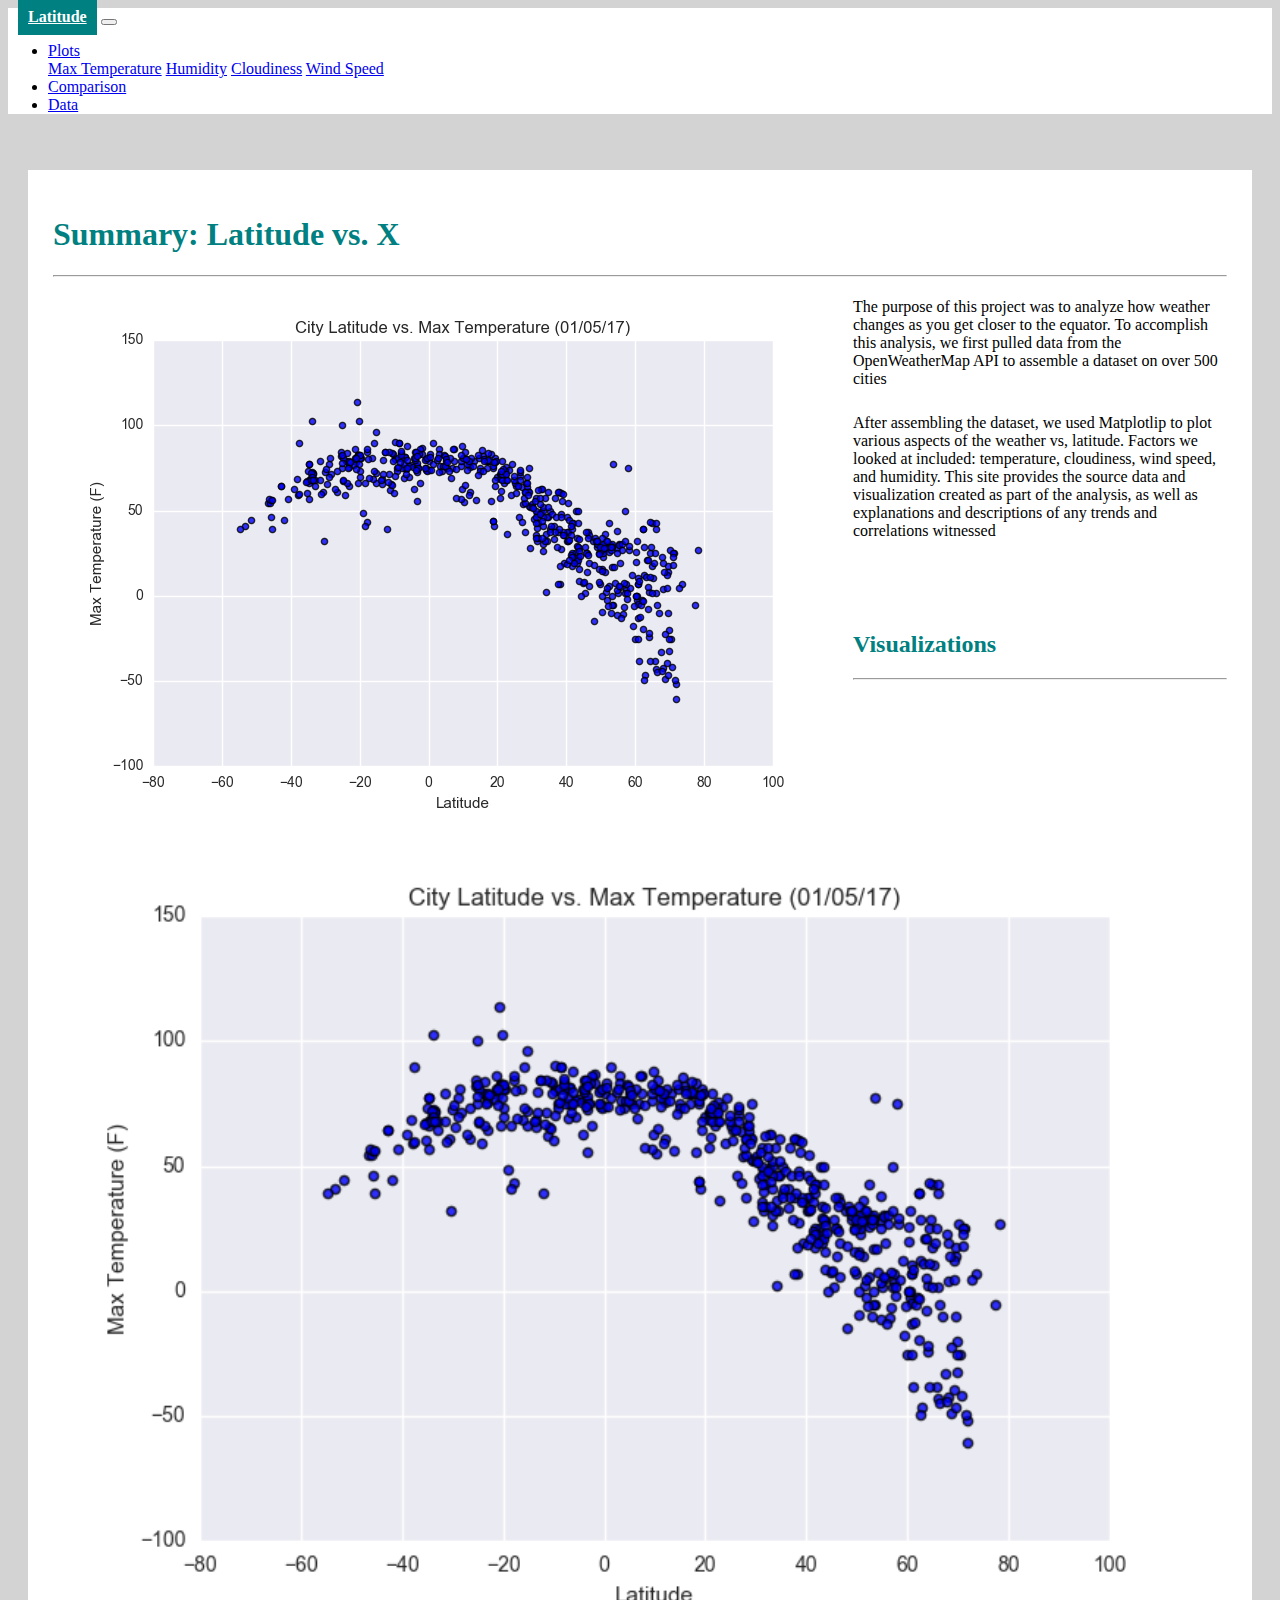
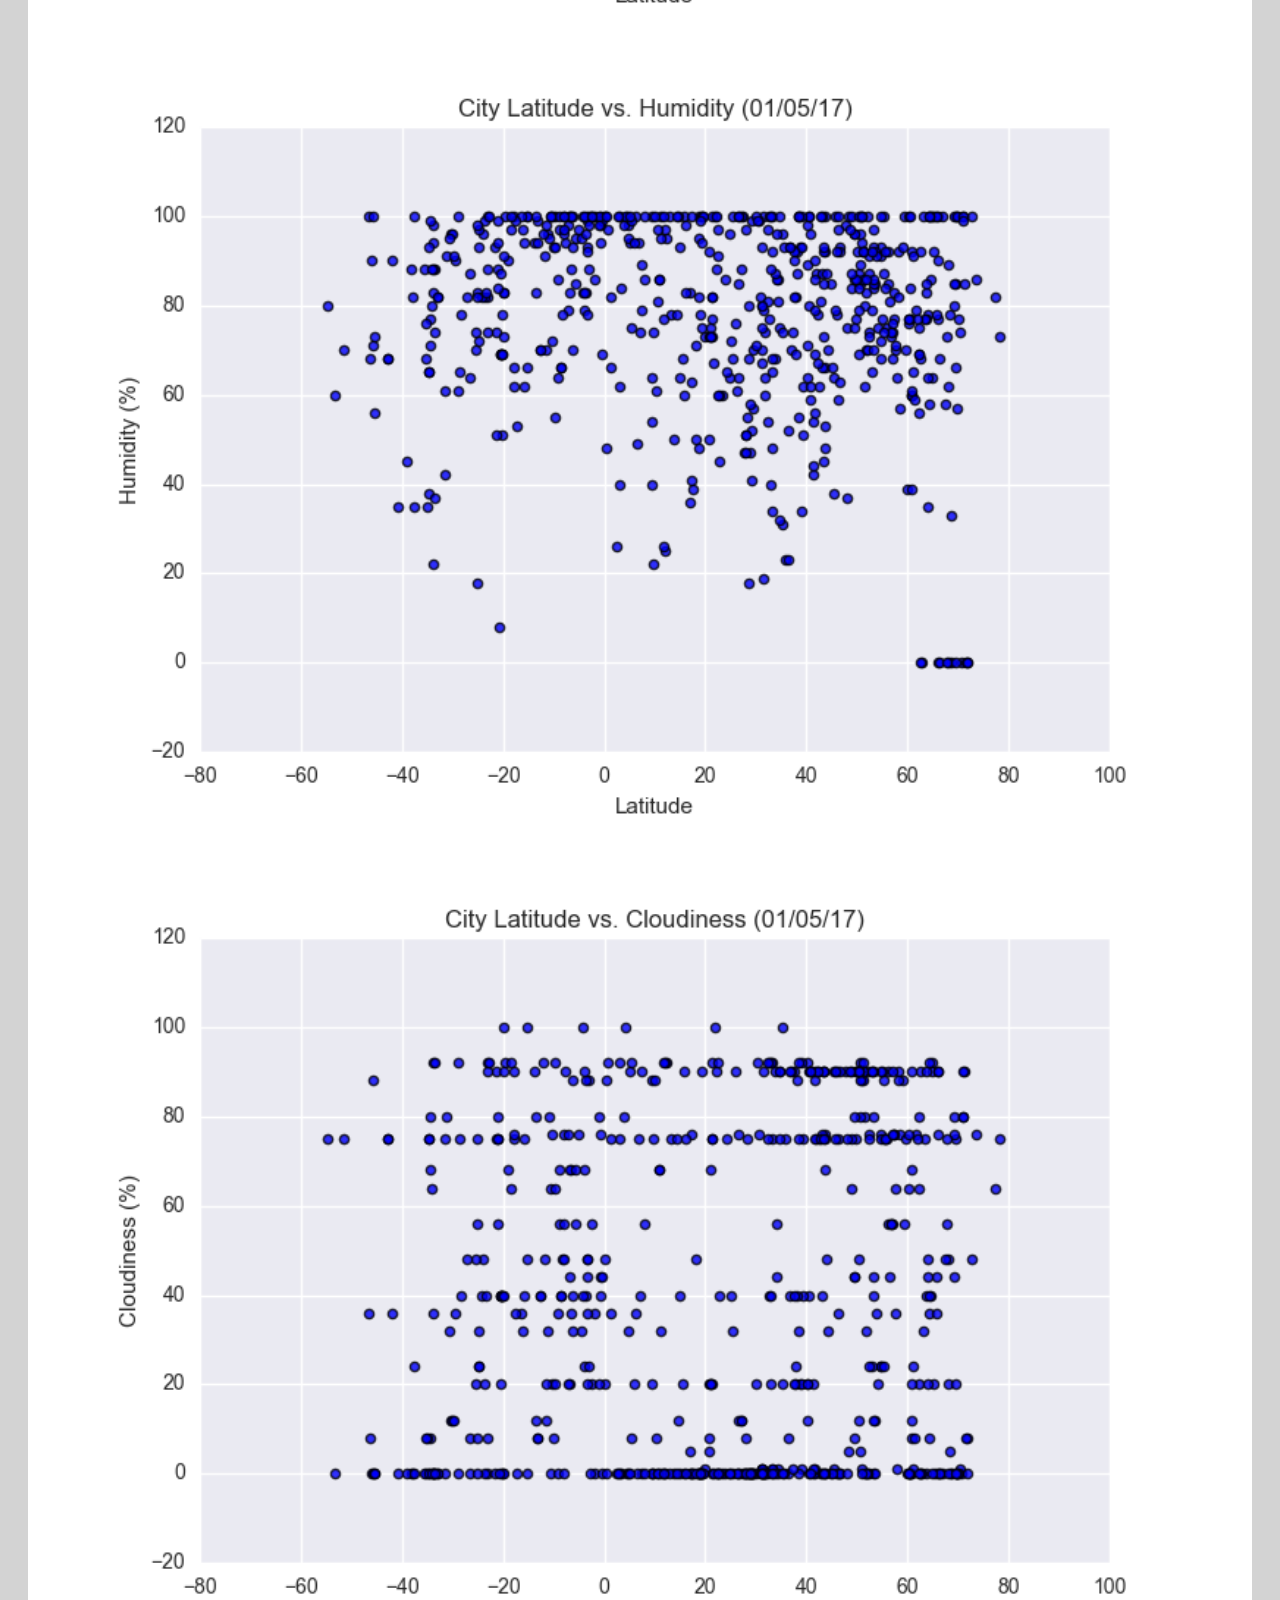
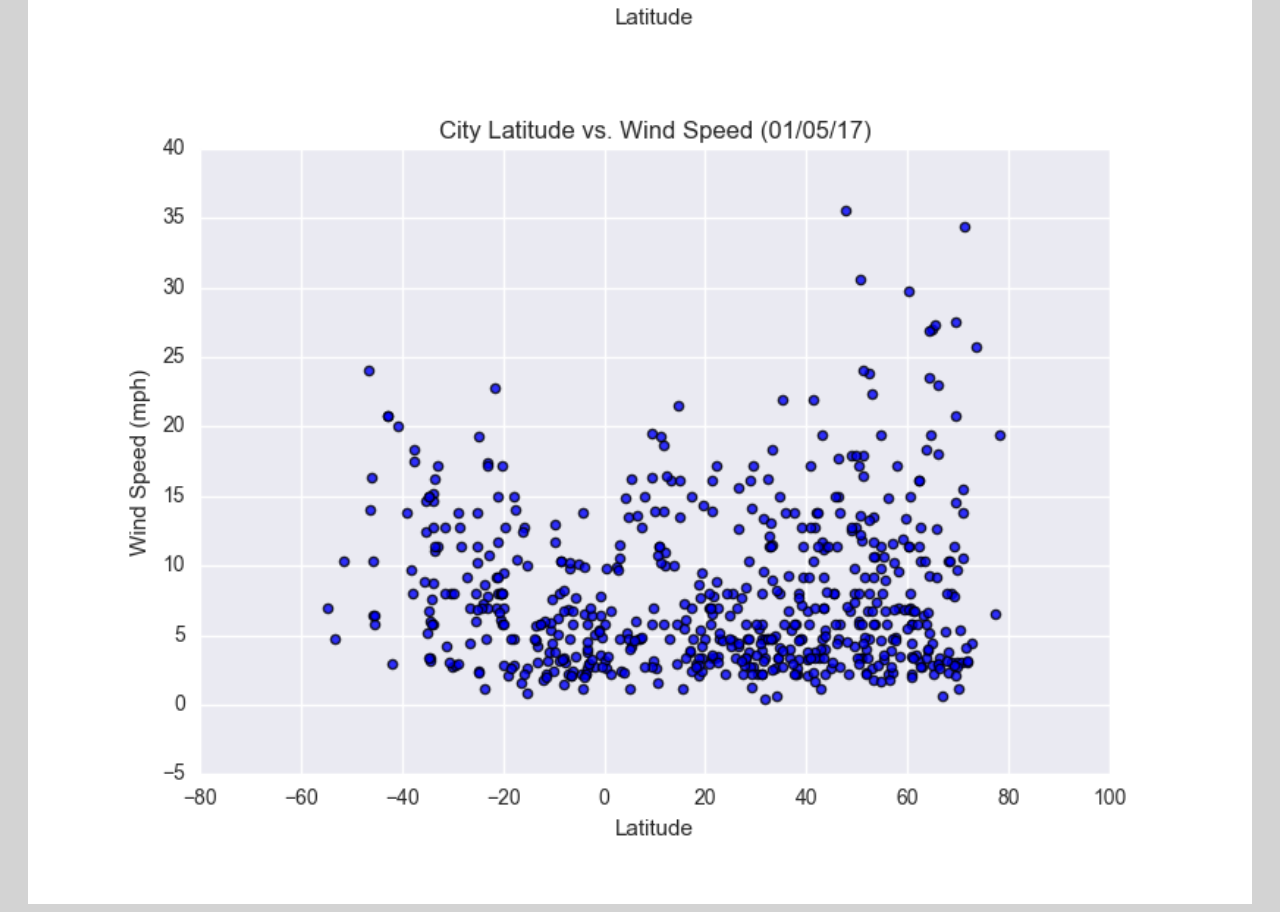
<file: index.html>
<!DOCTYPE html>
<html lang="en">

<head>
  <meta charset="UTF-8">
  <meta name="viewport" content="width=device-width, initial-scale=1.0">
  <link rel="stylesheet" href="https://stackpath.bootstrapcdn.com/bootstrap/4.5.0/css/bootstrap.min.css"
    integrity="sha384-9aIt2nRpC12Uk9gS9baDl411NQApFmC26EwAOH8WgZl5MYYxFfc+NcPb1dKGj7Sk" crossorigin="anonymous">
  <link rel="stylesheet" href="WebVisualizations/style.css">

  <title>Web Design Challenge</title>
</head>

<body>
  <!-- Navigation -->
  <!-- Information on Navbar from getbootstrap -->
  <nav class="navbar navbar-expand-lg navbar-light">
    <a class="navbar-brand" href="index.html">Latitude</a>
    <button class="navbar-toggler" type="button" data-toggle="collapse" data-target="#navbarNavDropdown"
      aria-controls="navbarNavDropdown" aria-expanded="false" aria-label="Toggle navigation">
      <span class="navbar-toggler-icon"></span>
    </button>
    <div class="collapse navbar-collapse" id="navbarNavDropdown">
      <ul class="navbar-nav ml-auto">
        <li class="nav-item dropdown">
          <a class="nav-link dropdown-toggle" href="#" id="navbarDropdownMenuLink" role="button" data-toggle="dropdown"
            aria-haspopup="true" aria-expanded="false">
            Plots
          </a>
          <div class="dropdown-menu" aria-labelledby="navbarDropdownMenuLink">
            <a class="dropdown-item" href="WebVisualizations/temperature.html">Max Temperature</a>
            <a class="dropdown-item" href="WebVisualizations/humidity.html">Humidity</a>
            <a class="dropdown-item" href="WebVisualizations/cloudiness.html">Cloudiness</a>
            <a class="dropdown-item" href="WebVisualizations/windspeed.html">Wind Speed</a>
          </div>
        </li>
        <li class="nav-item">
          <a class="nav-link" href="WebVisualizations/comparison.html">Comparison</a>
        </li>
        <li class="nav-item">
          <a class="nav-link" href="WebVisualizations/data.html">Data</a>
        </li>
      </ul>
    </div>
  </nav>

  <!-- Summary Content -->
  <div class="container">
    <div class="row">
      <div class="col-sm-12 col-md-7">
        <div class="box">
          <h1>Summary: Latitude vs. X</h1>
          <hr>
          <div class="col-6">
            <img class="img-thumbnail" src="WebVisualizations/assets/images/Fig1.png" widht="40%"
              alt="Scatterplot of City Latitude VS Max Temperature">
          </div>
          <p>The purpose of this project was to analyze how weather changes as you get closer to the equator. To
            accomplish
            this analysis, we first pulled data from the OpenWeatherMap API to assemble a dataset on over 500 cities</p>
          <p>After assembling the dataset, we used Matplotlip to plot various aspects of the weather vs, latitude.
            Factors we
            looked at included: temperature, cloudiness, wind speed, and humidity. This site provides the source data
            and
            visualization created as part of the analysis, as well as explanations and descriptions of any trends and
            correlations witnessed</p>
        </div>
      </div>

      <!-- Visualizations -->
      <div class="col-md-5 col-sm-12">
        <div class=box>
          <h2>Visualizations</h1>
            <hr>
            <div class="row">
              <div class="col-3 col-md-6">
                <a href="WebVisualizations/temperature.html"><img src="WebVisualizations/assets/images/Fig1.png" width="100%"
                  alt="max temperature"></a>
            </div>

            <div class="col-4 col-md-6">
              <a href="WebVisualizations/humidity.html"><img src="WebVisualizations/assets/images/Fig2.png" width="100%"
                  alt="humidity"></a>
            </div>

            <div class="col-4 col-md-6">
              <a href="WebVisualizations/cloudiness.html"><img src="WebVisualizations/assets/images/Fig3.png" width="100%"
                  alt="cloudiness"></a>
            </div>

            <div class="col-4 col-md-6">
              <a href="WebVisualizations/windspeed.html"><img src="WebVisualizations/assets/images/Fig4.png" width="100%"
                  alt="wind speed"></a>
              </div>

            </div>
        </div>
      </div>

  <!-- Optional JavaScript -->
  <!-- jQuery first, then Popper.js, then Bootstrap JS -->
    <script src="https://code.jquery.com/jquery-3.5.1.slim.min.js"
        integrity="sha384-DfXdz2htPH0lsSSs5nCTpuj/zy4C+OGpamoFVy38MVBnE+IbbVYUew+OrCXaRkfj"
        crossorigin="anonymous"></script>
    <script src="https://cdn.jsdelivr.net/npm/popper.js@1.16.0/dist/umd/popper.min.js"
        integrity="sha384-Q6E9RHvbIyZFJoft+2mJbHaEWldlvI9IOYy5n3zV9zzTtmI3UksdQRVvoxMfooAo"
        crossorigin="anonymous"></script>
    <script src="https://stackpath.bootstrapcdn.com/bootstrap/4.5.0/js/bootstrap.min.js"
        integrity="sha384-OgVRvuATP1z7JjHLkuOU7Xw704+h835Lr+6QL9UvYjZE3Ipu6Tp75j7Bh/kR0JKI"
        crossorigin="anonymous"></script>
</body>

</html>
</file>
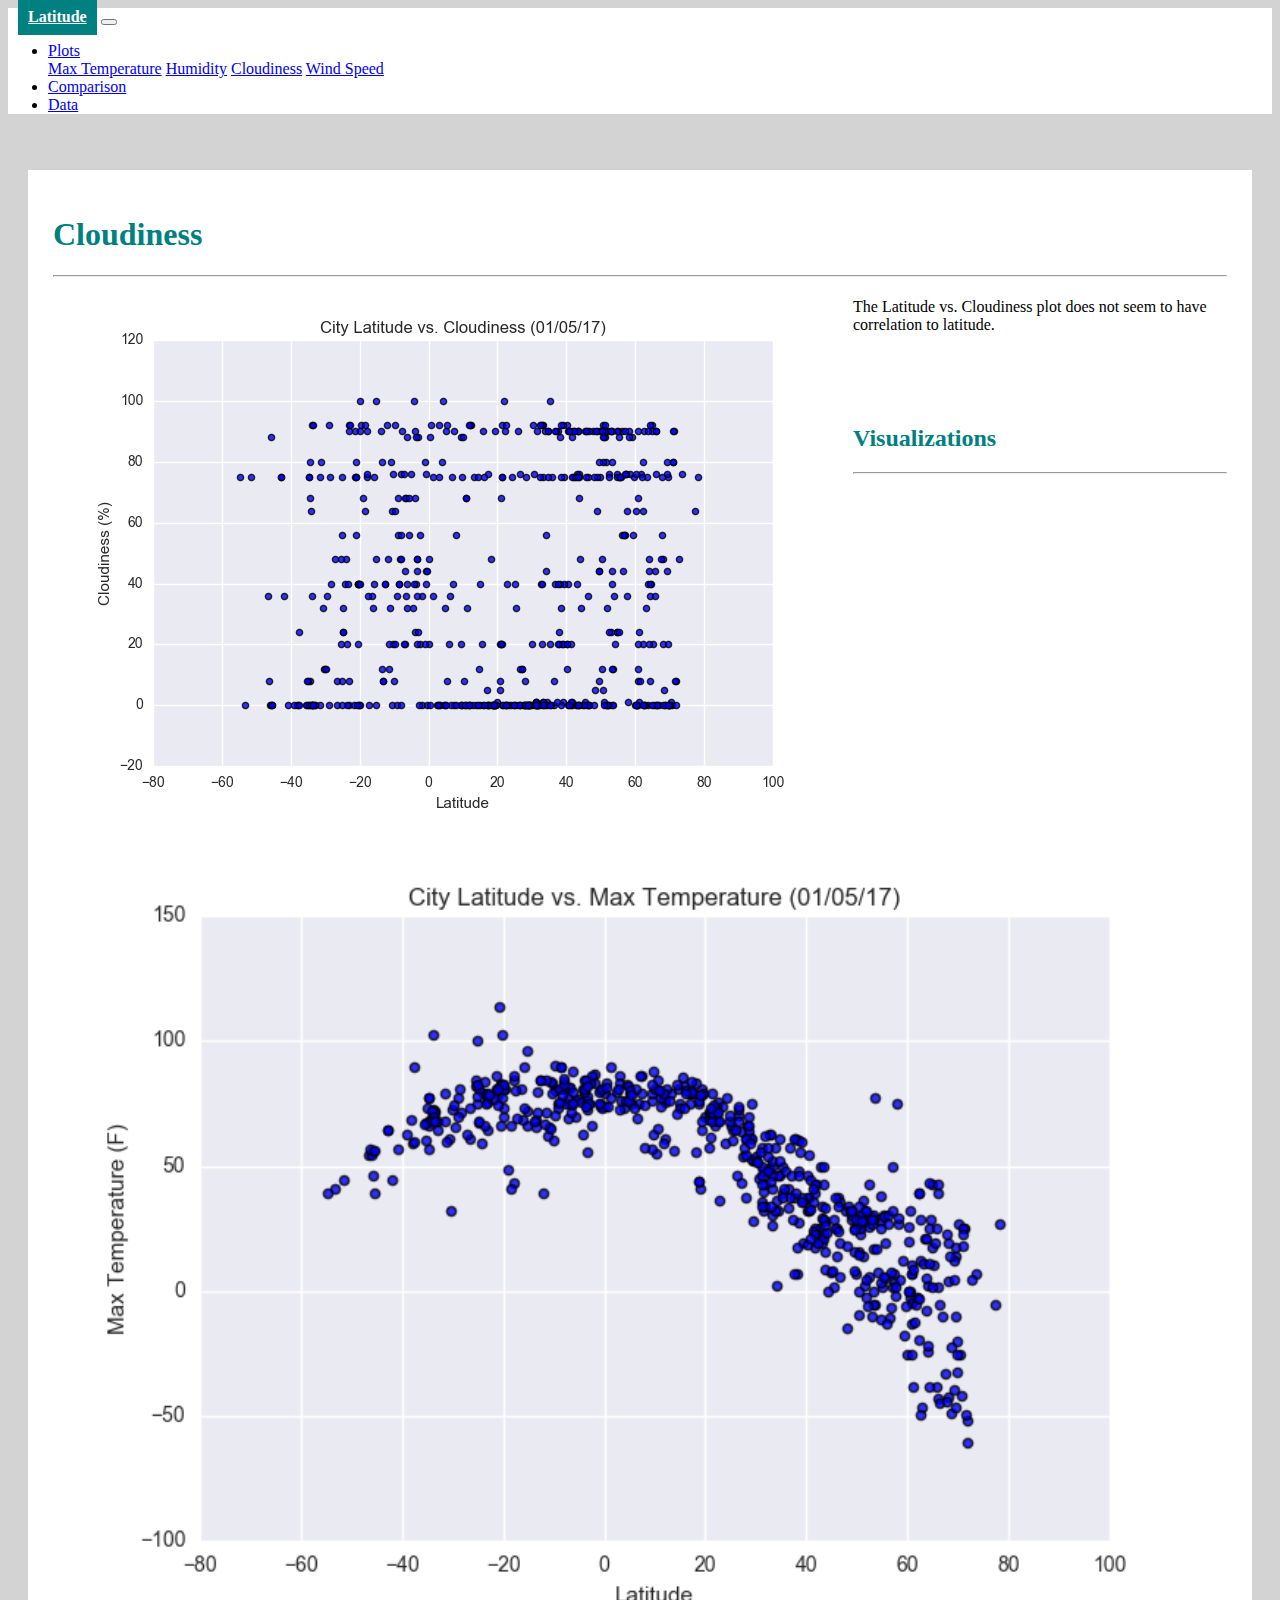
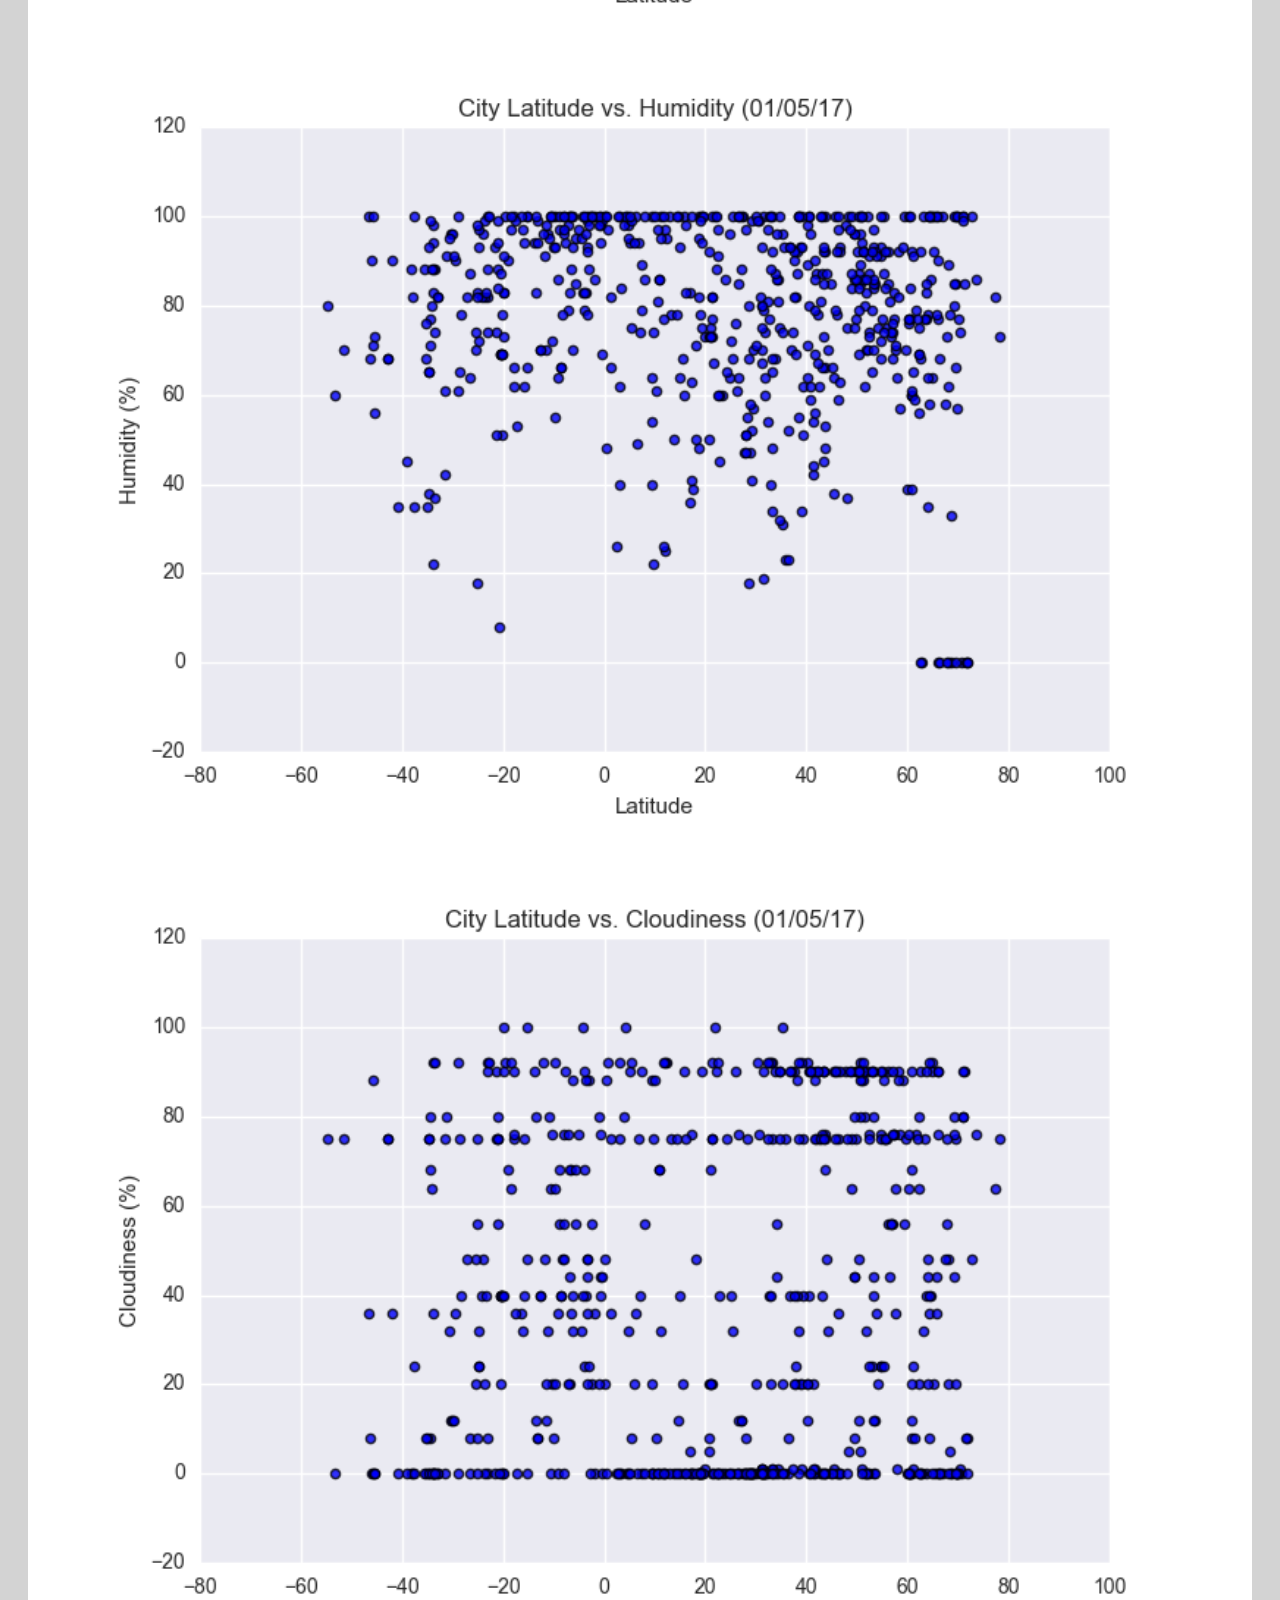
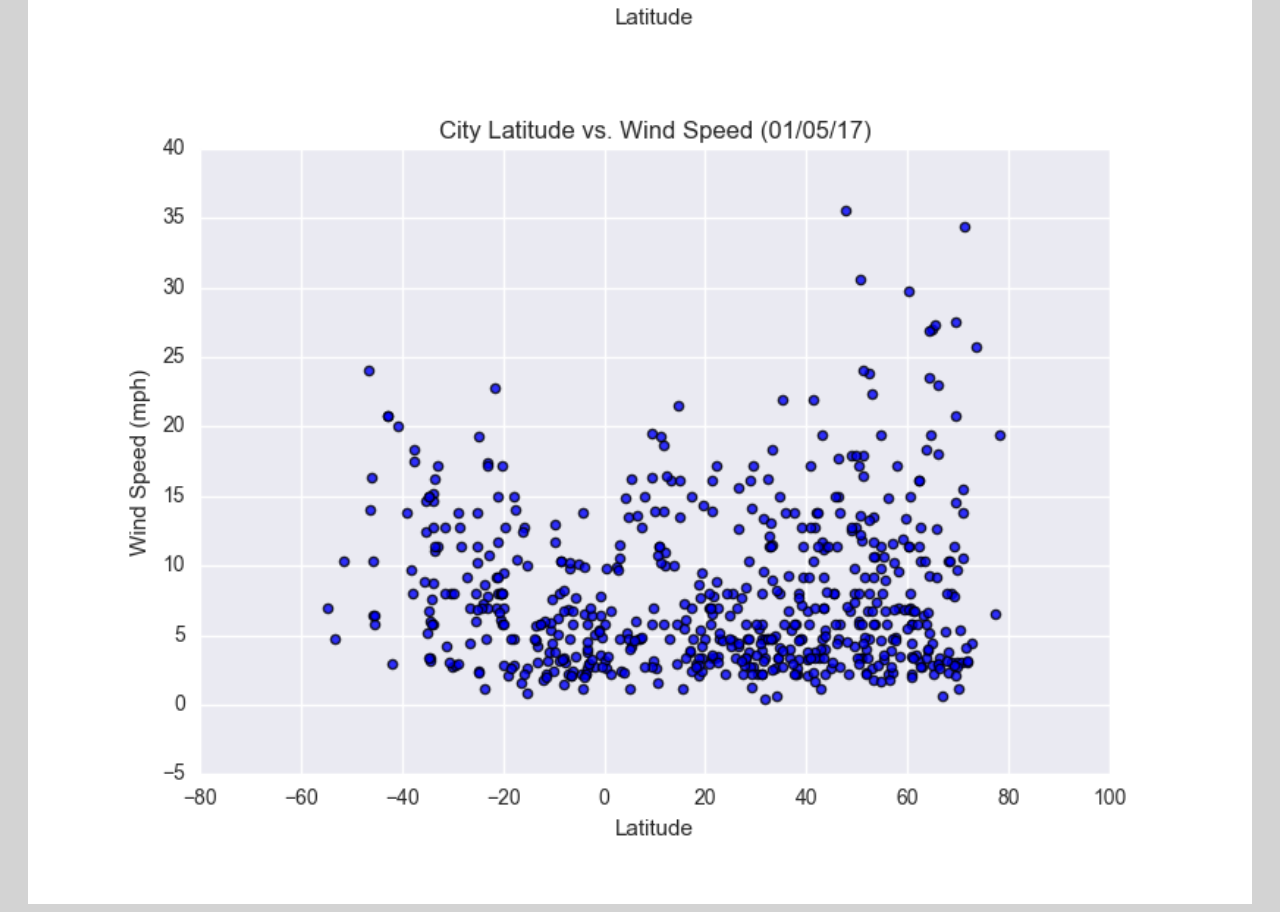
<file: WebVisualizations/cloudiness.html>
<!DOCTYPE html>
<html lang="en">

<head>
  <meta charset="UTF-8">
  <meta name="viewport" content="width=device-width, initial-scale=1.0">
  <link rel="stylesheet" href="https://stackpath.bootstrapcdn.com/bootstrap/4.5.0/css/bootstrap.min.css"
    integrity="sha384-9aIt2nRpC12Uk9gS9baDl411NQApFmC26EwAOH8WgZl5MYYxFfc+NcPb1dKGj7Sk" crossorigin="anonymous">
  <link rel="stylesheet" href="style.css">

  <title>Cloudiness</title>
</head>

<body>
  <!-- Navigation -->
  <!-- Information on Navbar from getbootstrap -->
  <nav class="navbar navbar-expand-lg navbar-light">
    <a class="navbar-brand" href="../index.html">Latitude</a>
    <button class="navbar-toggler" type="button" data-toggle="collapse" data-target="#navbarNavDropdown"
      aria-controls="navbarNavDropdown" aria-expanded="false" aria-label="Toggle navigation">
      <span class="navbar-toggler-icon"></span>
    </button>
    <div class="collapse navbar-collapse" id="navbarNavDropdown">
      <ul class="navbar-nav ml-auto">
        <li class="nav-item dropdown active">
          <a class="nav-link dropdown-toggle" href="#" id="navbarDropdownMenuLink" role="button" data-toggle="dropdown"
            aria-haspopup="true" aria-expanded="false">
            Plots
          </a>
          <div class="dropdown-menu" aria-labelledby="navbarDropdownMenuLink">
            <a class="dropdown-item" href="temperature.html">Max Temperature</a>
            <a class="dropdown-item" href="humidity.html">Humidity</a>
            <a class="dropdown-item" href="cloudiness.html">Cloudiness</a>
            <a class="dropdown-item" href="windspeed.html">Wind Speed</a>
          </div>
        </li>
        <li class="nav-item">
          <a class="nav-link" href="comparison.html">Comparison</a>
        </li>
        <li class="nav-item">
          <a class="nav-link" href="data.html">Data</a>
        </li>
      </ul>
    </div>
  </nav>

  <!-- Summary Content -->
  <div class="container">
    <div class="row">
      <div class="col-sm-12 col-md-7">
        <div class="box">
          <h1>Cloudiness</h1>
          <hr>
          <div class="col-12">
            <img class="img-thumbnail" src="assets/images/Fig3.png" widht="50%"
              alt="Scatterplot of City Latitude VS Cloudiness">
          </div>
          <p>The Latitude vs. Cloudiness plot does not seem to have correlation to latitude.</p>

          </div>
      </div>

      <!-- Visualizations -->
      <div class="col-md-5 col-sm-12">
        <div class=box>
          <h2>Visualizations</h1>
            <hr>
            <div class="row d-flex justify-content-center">
              <div class="col-4 col-md-6">
                <a href="temperature.html"><img src="assets/images/Fig1.png" width="100%"
                    alt="max temperature"></a>
              </div>

              <div class="col-4 col-md-6">
                <a href="humidity.html"><img src="assets/images/Fig2.png" width="100%"
                    alt="humidity"></a>
              </div>

              <div class="col-4 col-md-6">
                <a href="cloudiness.html"><img src="assets/images/Fig3.png" width="100%"
                    alt="cloudiness"></a>
              </div>

              <div class="col-4 col-md-6">
                <a href="windspeed.html"><img src="assets/images/Fig4.png" width="100%"
                    alt="wind speed"></a>
              </div>

            </div>
        </div>
      </div>

  <!-- Optional JavaScript -->
  <!-- jQuery first, then Popper.js, then Bootstrap JS -->
    <script src="https://code.jquery.com/jquery-3.5.1.slim.min.js"
        integrity="sha384-DfXdz2htPH0lsSSs5nCTpuj/zy4C+OGpamoFVy38MVBnE+IbbVYUew+OrCXaRkfj"
        crossorigin="anonymous"></script>
    <script src="https://cdn.jsdelivr.net/npm/popper.js@1.16.0/dist/umd/popper.min.js"
        integrity="sha384-Q6E9RHvbIyZFJoft+2mJbHaEWldlvI9IOYy5n3zV9zzTtmI3UksdQRVvoxMfooAo"
        crossorigin="anonymous"></script>
    <script src="https://stackpath.bootstrapcdn.com/bootstrap/4.5.0/js/bootstrap.min.js"
        integrity="sha384-OgVRvuATP1z7JjHLkuOU7Xw704+h835Lr+6QL9UvYjZE3Ipu6Tp75j7Bh/kR0JKI"
        crossorigin="anonymous"></script>
</body>

</html>
</file>
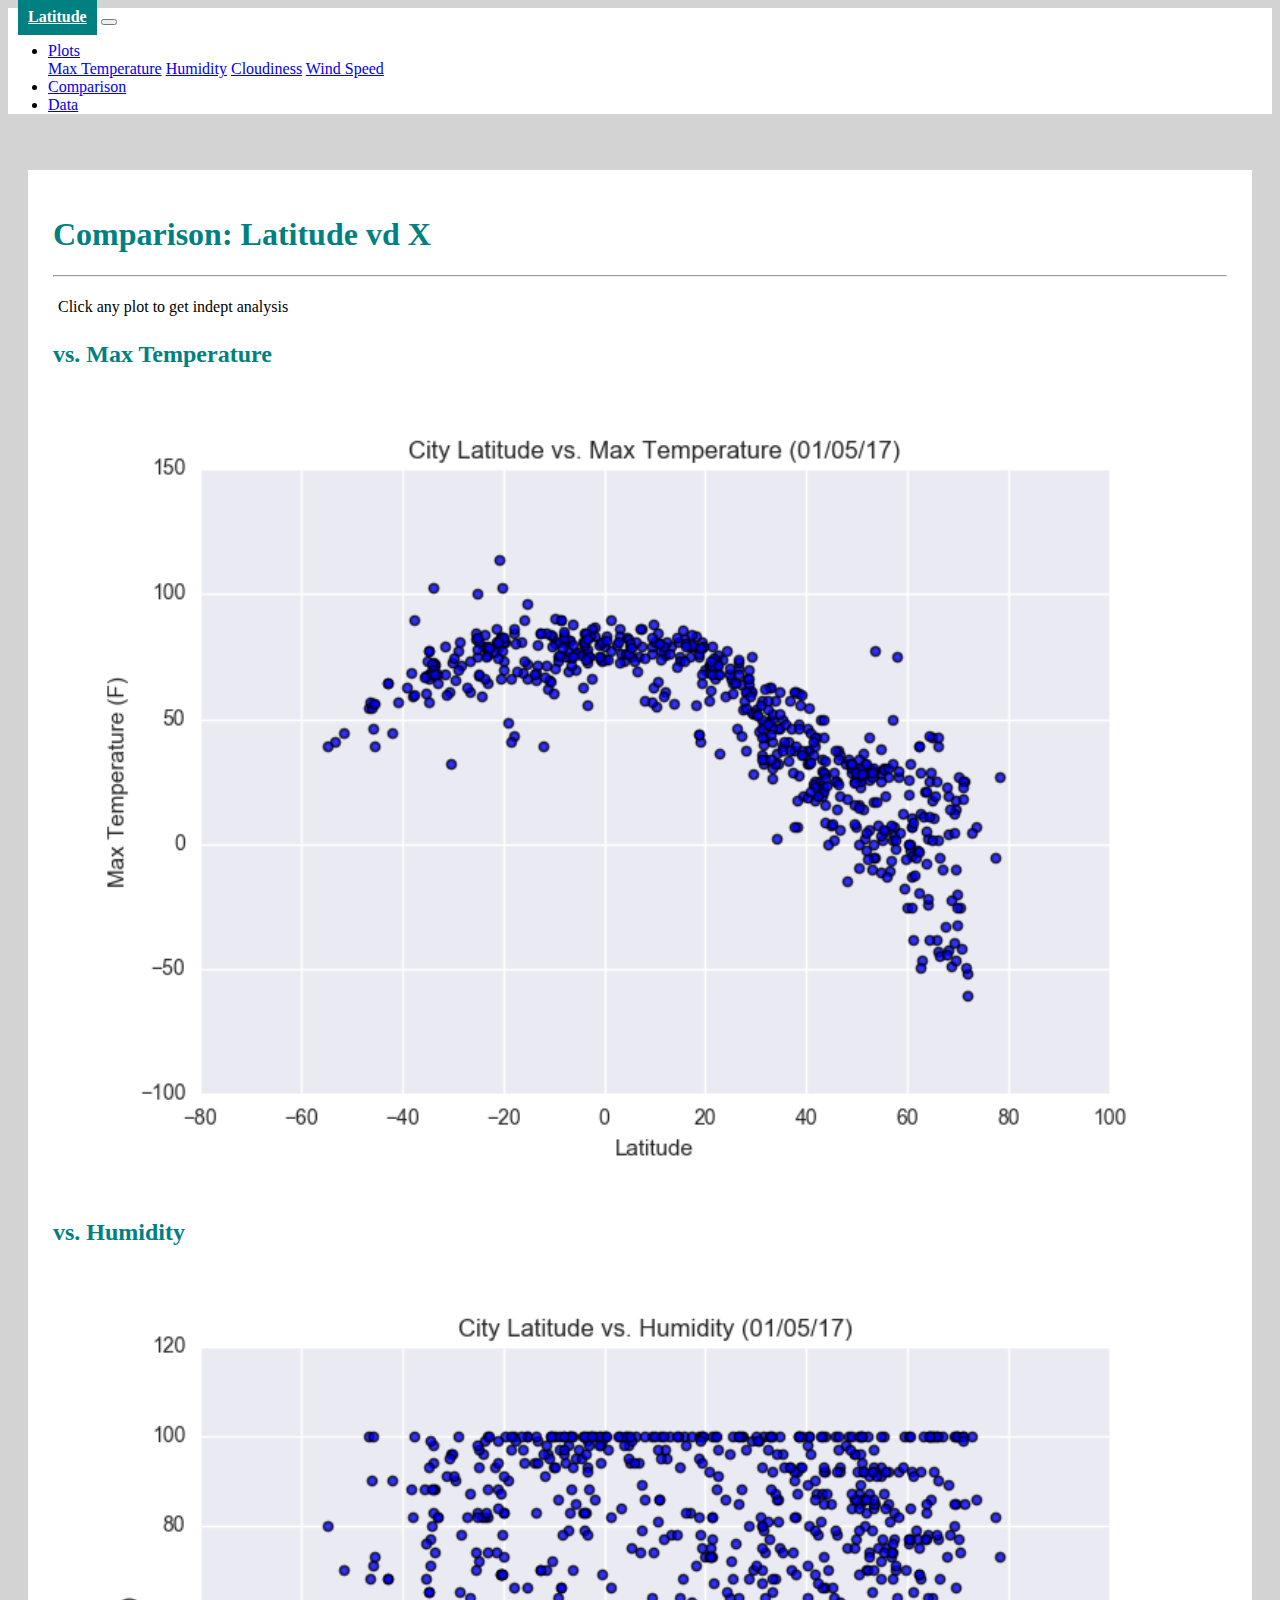
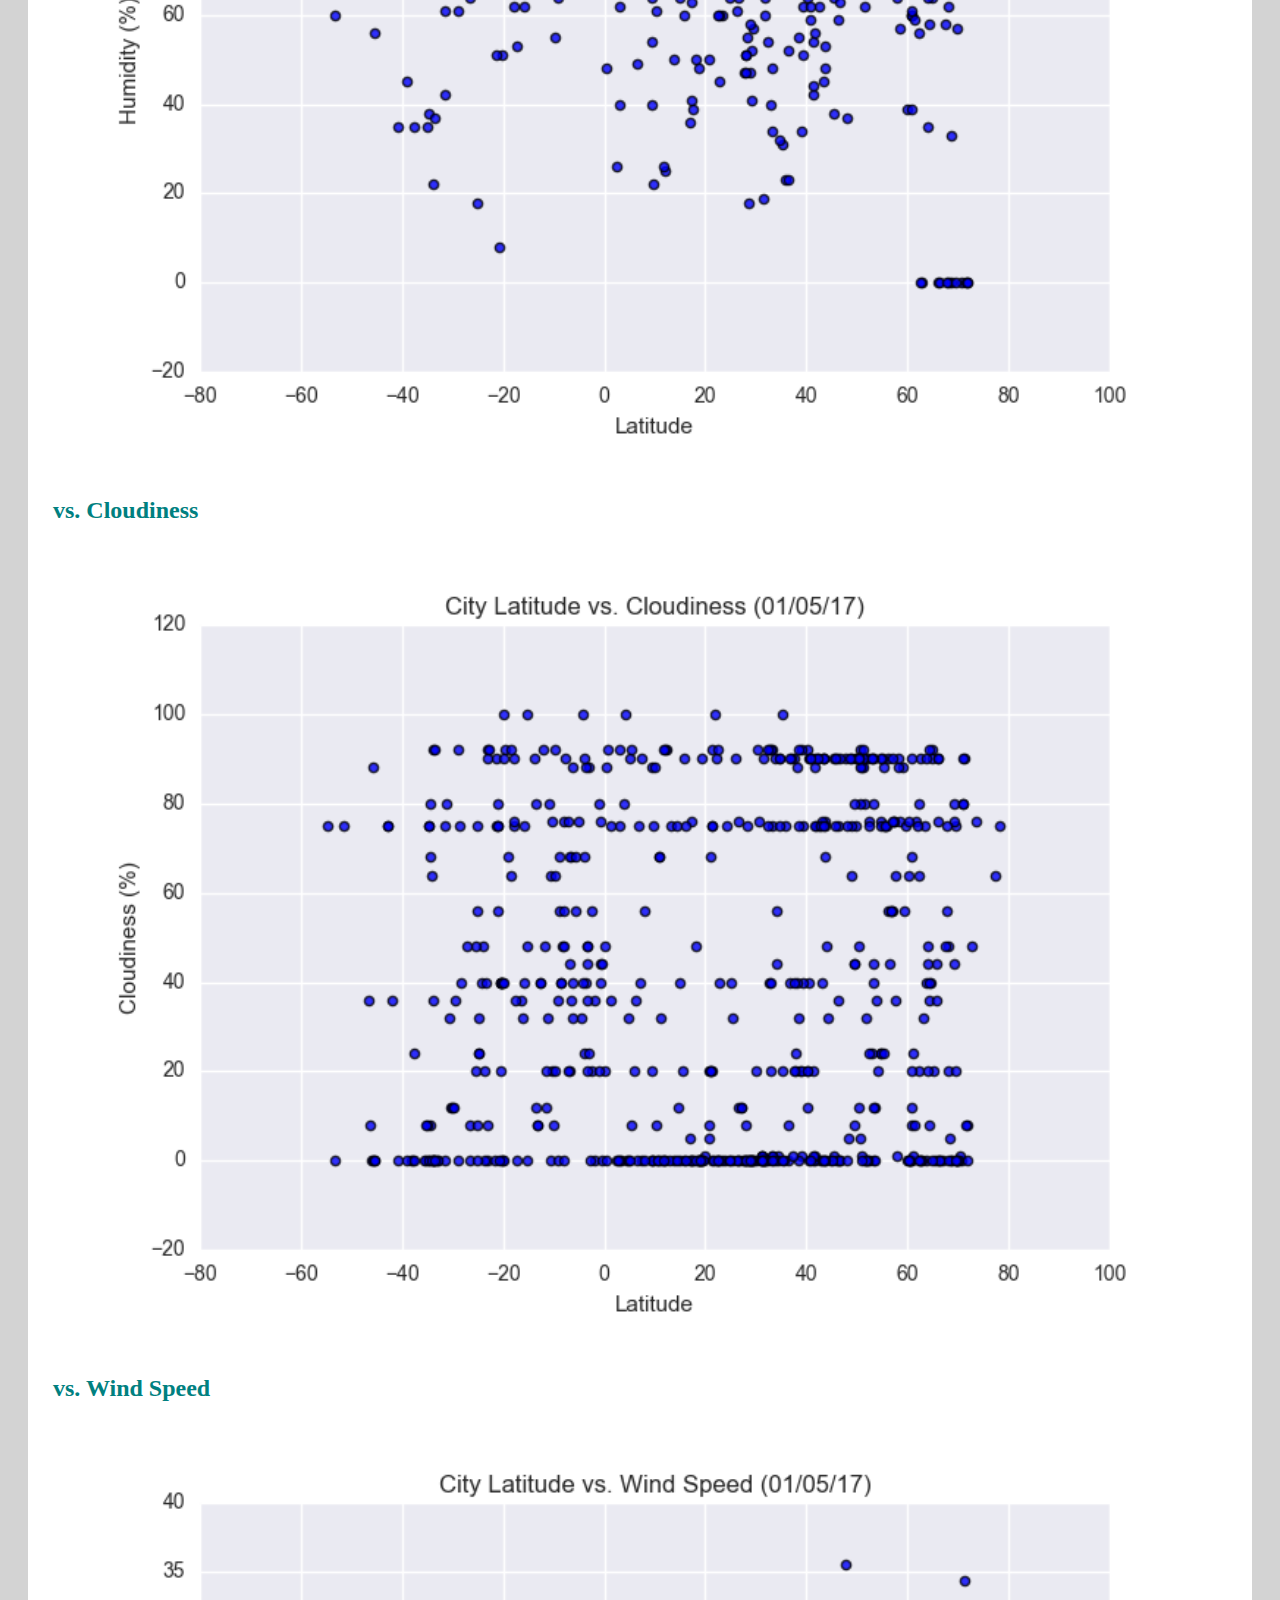
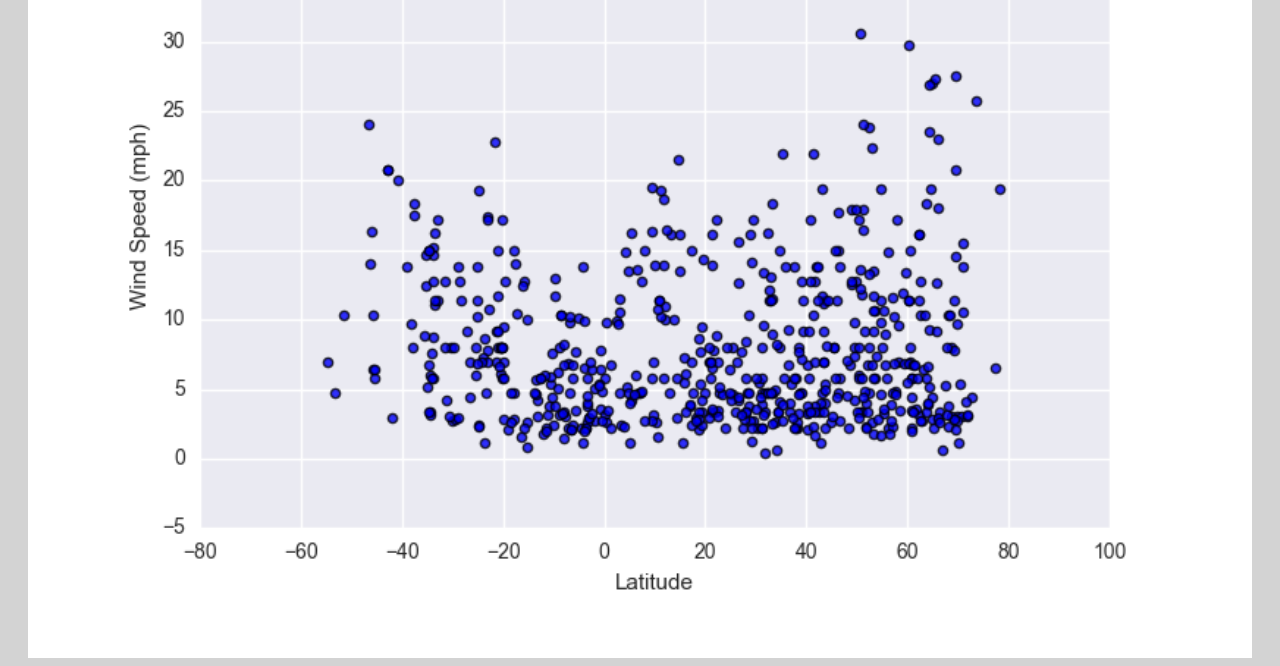
<file: WebVisualizations/comparison.html>
<!DOCTYPE html>
<html lang="en">

<head>
    <meta charset="UTF-8">
    <meta name="viewport" content="width=device-width, initial-scale=1.0">
    <link rel="stylesheet" href="https://stackpath.bootstrapcdn.com/bootstrap/4.5.0/css/bootstrap.min.css"
        integrity="sha384-9aIt2nRpC12Uk9gS9baDl411NQApFmC26EwAOH8WgZl5MYYxFfc+NcPb1dKGj7Sk" crossorigin="anonymous">
    <link rel="stylesheet" href="style.css">

    <title>Comparison</title>
</head>

<body>
    <!-- Navigation -->
    <!-- Information on Navbar from getbootstrap -->
    <nav class="navbar navbar-expand-lg navbar-light">
        <a class="navbar-brand" href="../index.html">Latitude</a>
        <button class="navbar-toggler" type="button" data-toggle="collapse" data-target="#navbarNavDropdown"
            aria-controls="navbarNavDropdown" aria-expanded="false" aria-label="Toggle navigation">
            <span class="navbar-toggler-icon"></span>
        </button>
        <div class="collapse navbar-collapse" id="navbarNavDropdown">
            <ul class="navbar-nav ml-auto">
                <li class="nav-item dropdown">
                    <a class="nav-link dropdown-toggle" href="#" id="navbarDropdownMenuLink" role="button"
                        data-toggle="dropdown" aria-haspopup="true" aria-expanded="false">
                        Plots
                    </a>
                    <div class="dropdown-menu" aria-labelledby="navbarDropdownMenuLink">
                        <a class="dropdown-item" href="temperature.html">Max Temperature</a>
                        <a class="dropdown-item" href="humidity.html">Humidity</a>
                        <a class="dropdown-item" href="cloudiness.html">Cloudiness</a>
                        <a class="dropdown-item" href="windspeed.html">Wind Speed</a>
                    </div>
                </li>
                <li class="nav-item active">
                    <a class="nav-link" href="comparison.html">Comparison</a>
                </li>
                <li class="nav-item">
                    <a class="nav-link" href="data.html">Data</a>
                </li>
            </ul>
        </div>
    </nav>

    <!-- Summary Content -->
    <div class="container">
        <div class="box">
            <h1>Comparison: Latitude vd X</h1>
            <hr>
            <p>Click any plot to get indept analysis</p>
            <div class="row">
                <div class="col-md-6">
                    <h2 class="text-center">vs. Max Temperature</h2>
                    <a href="temperature.html"><img src="assets/images/Fig1.png" width="100%"
                            alt="max temperature"></a>
                </div>

                <div class="col-md-6">
                    <h2 class="text-center">vs. Humidity</h2>
                    <a href="humidity.html"><img src="assets/images/Fig2.png" width="100%"
                            alt="Humidity"></a>
                </div>


                <div class="col-md-6">
                    <h2 class="text-center">vs. Cloudiness</h2>
                    <a href="cloudiness.html"><img src="assets/images/Fig3.png" width="100%"
                            alt="Cloudiness"></a>
                </div>

                <div class="col-md-6">
                    <h2 class="text-center">vs. Wind Speed</h2>
                    <a href="windspeed.html"><img src="assets/images/Fig4.png" width="100%"
                            alt="windspeed"></a>
                </div>

            </div>
        </div>


        <!-- Optional JavaScript -->
        <!-- jQuery first, then Popper.js, then Bootstrap JS -->
        <script src="https://code.jquery.com/jquery-3.5.1.slim.min.js"
            integrity="sha384-DfXdz2htPH0lsSSs5nCTpuj/zy4C+OGpamoFVy38MVBnE+IbbVYUew+OrCXaRkfj"
            crossorigin="anonymous"></script>
        <script src="https://cdn.jsdelivr.net/npm/popper.js@1.16.0/dist/umd/popper.min.js"
            integrity="sha384-Q6E9RHvbIyZFJoft+2mJbHaEWldlvI9IOYy5n3zV9zzTtmI3UksdQRVvoxMfooAo"
            crossorigin="anonymous"></script>
        <script src="https://stackpath.bootstrapcdn.com/bootstrap/4.5.0/js/bootstrap.min.js"
            integrity="sha384-OgVRvuATP1z7JjHLkuOU7Xw704+h835Lr+6QL9UvYjZE3Ipu6Tp75j7Bh/kR0JKI"
            crossorigin="anonymous"></script>
</body>

</html>
</file>
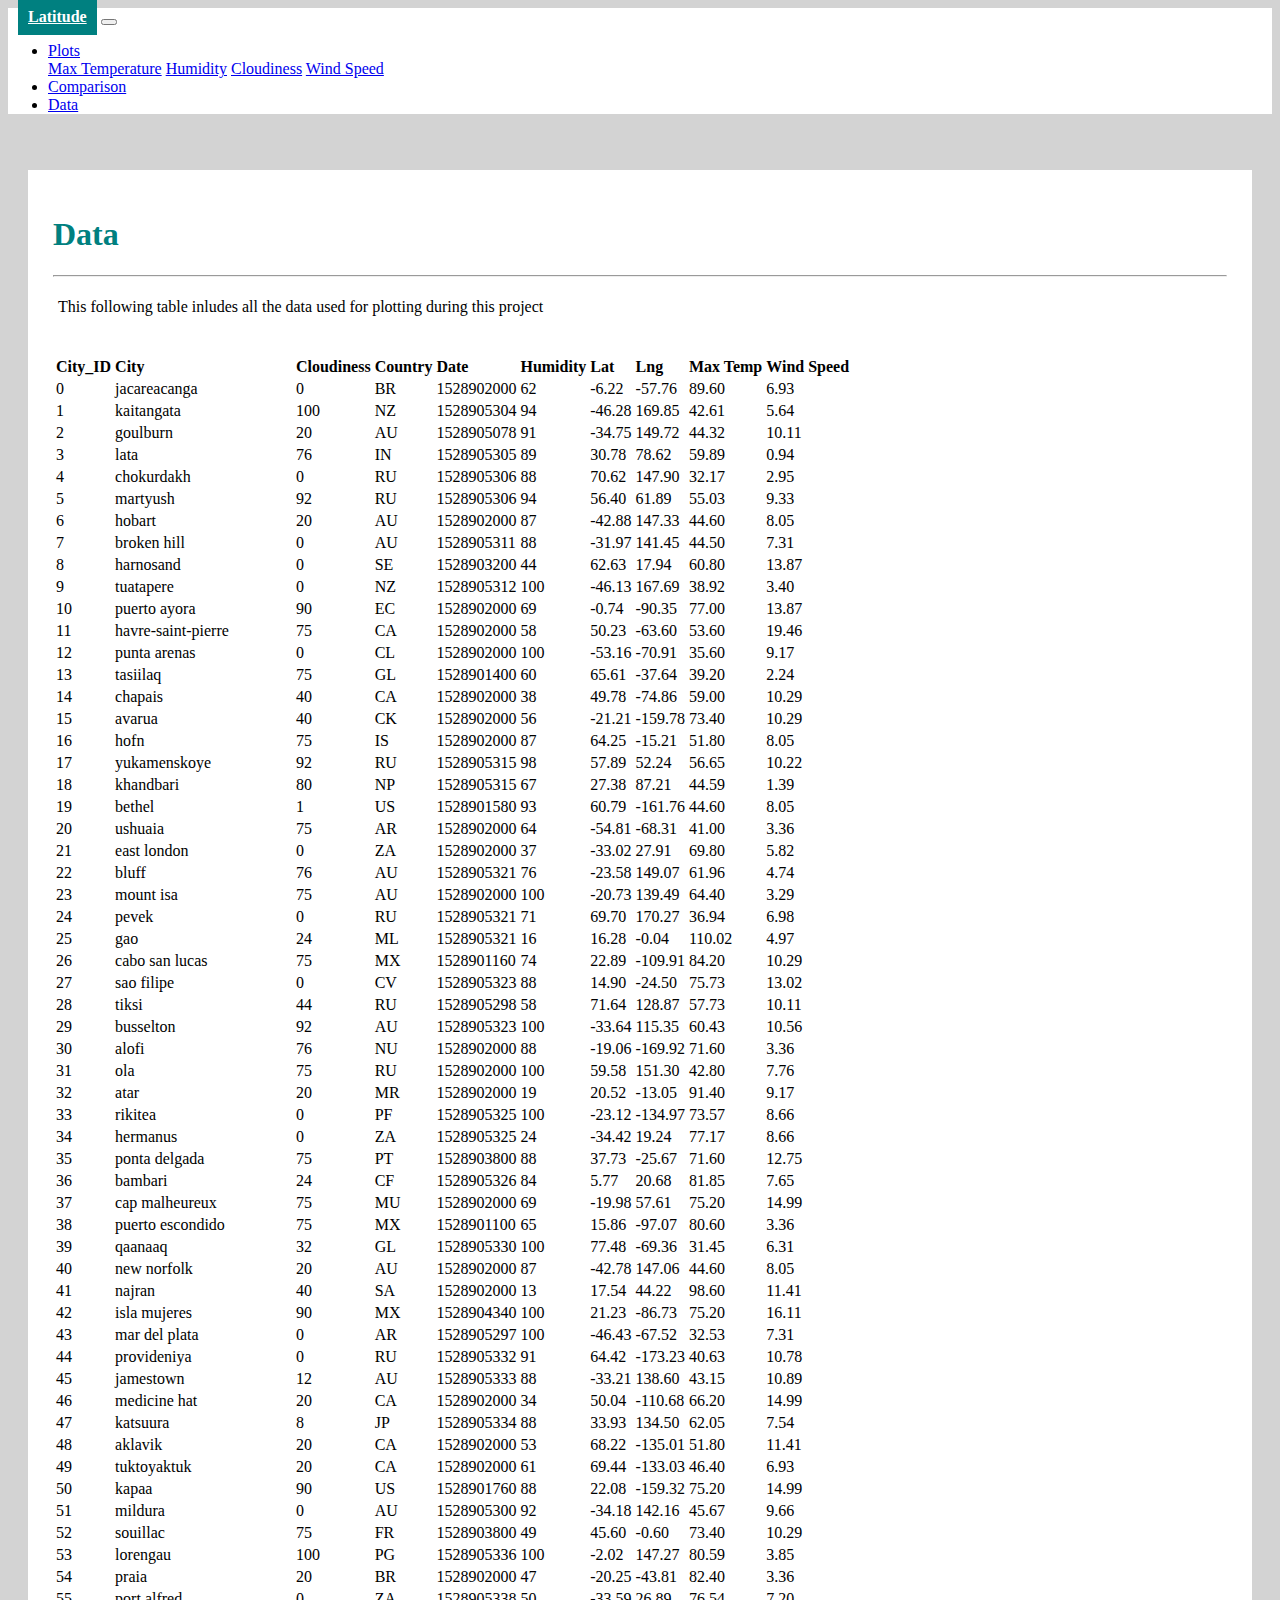
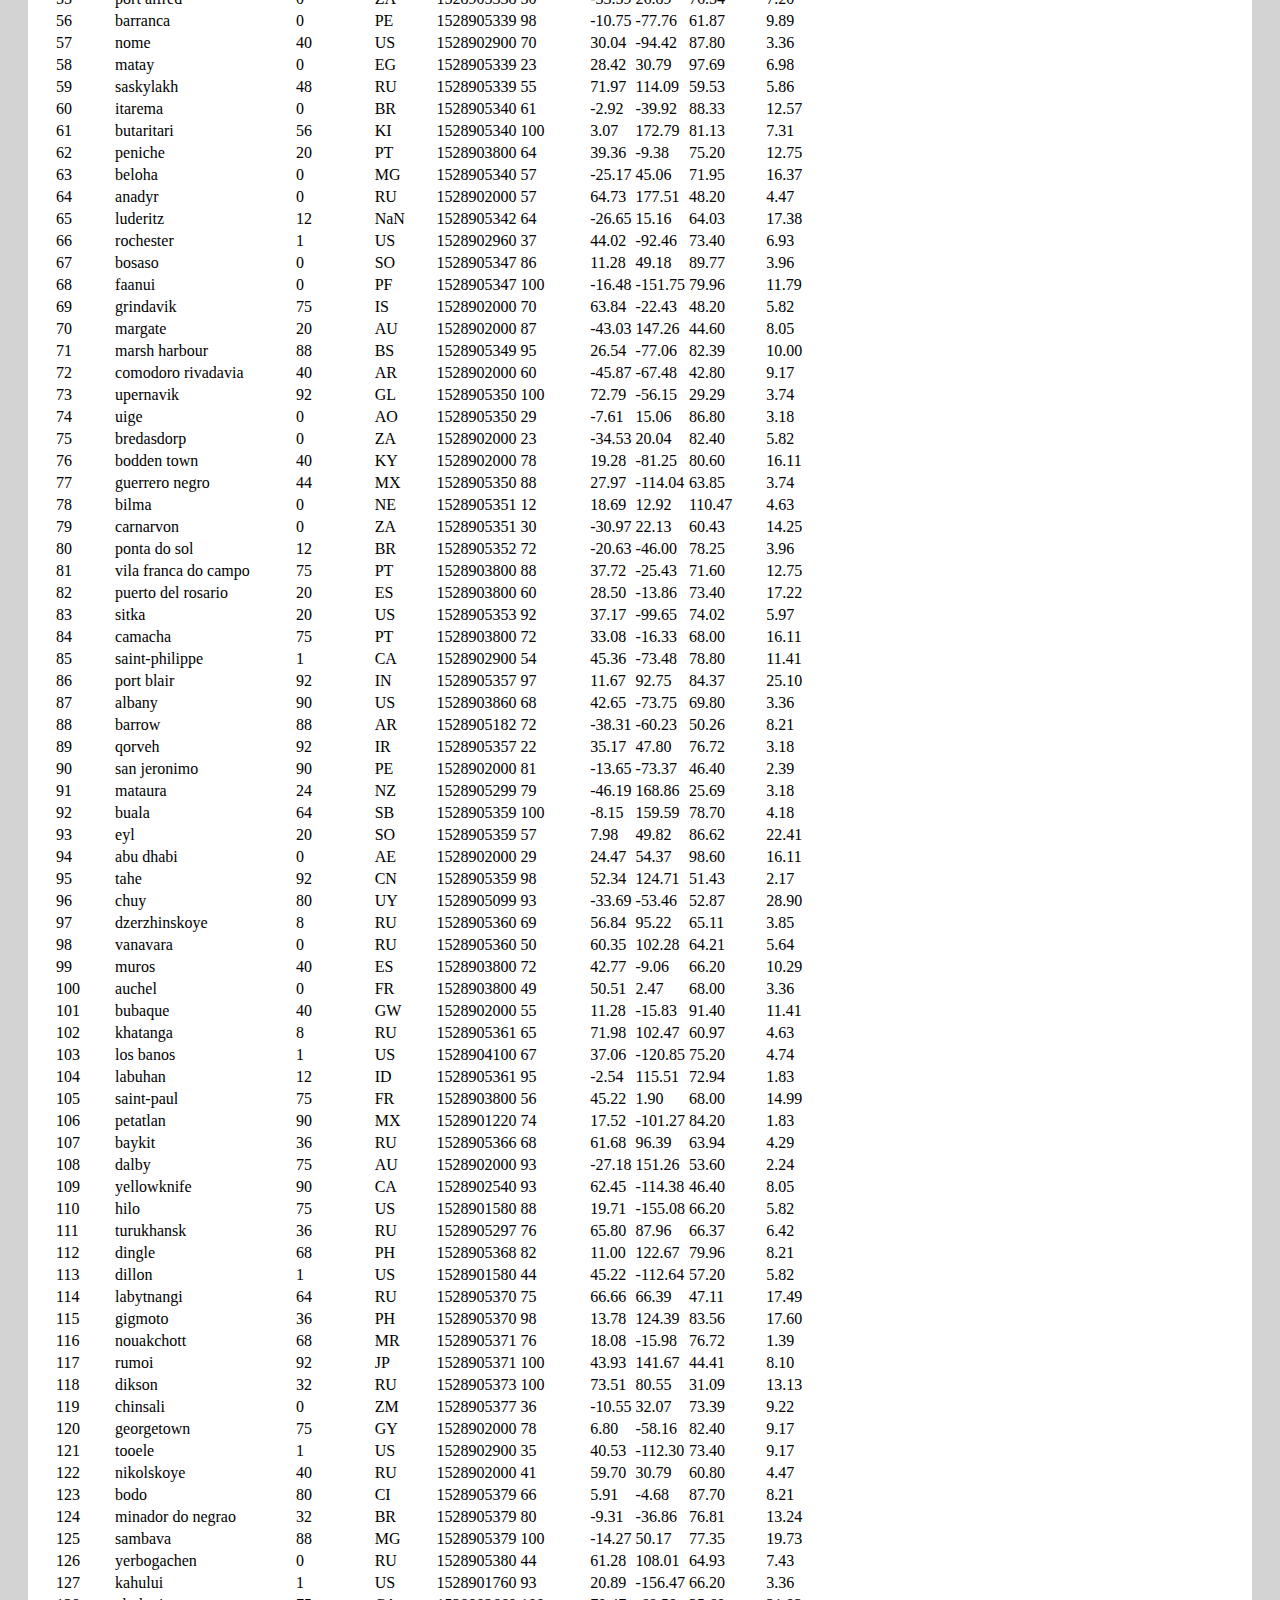
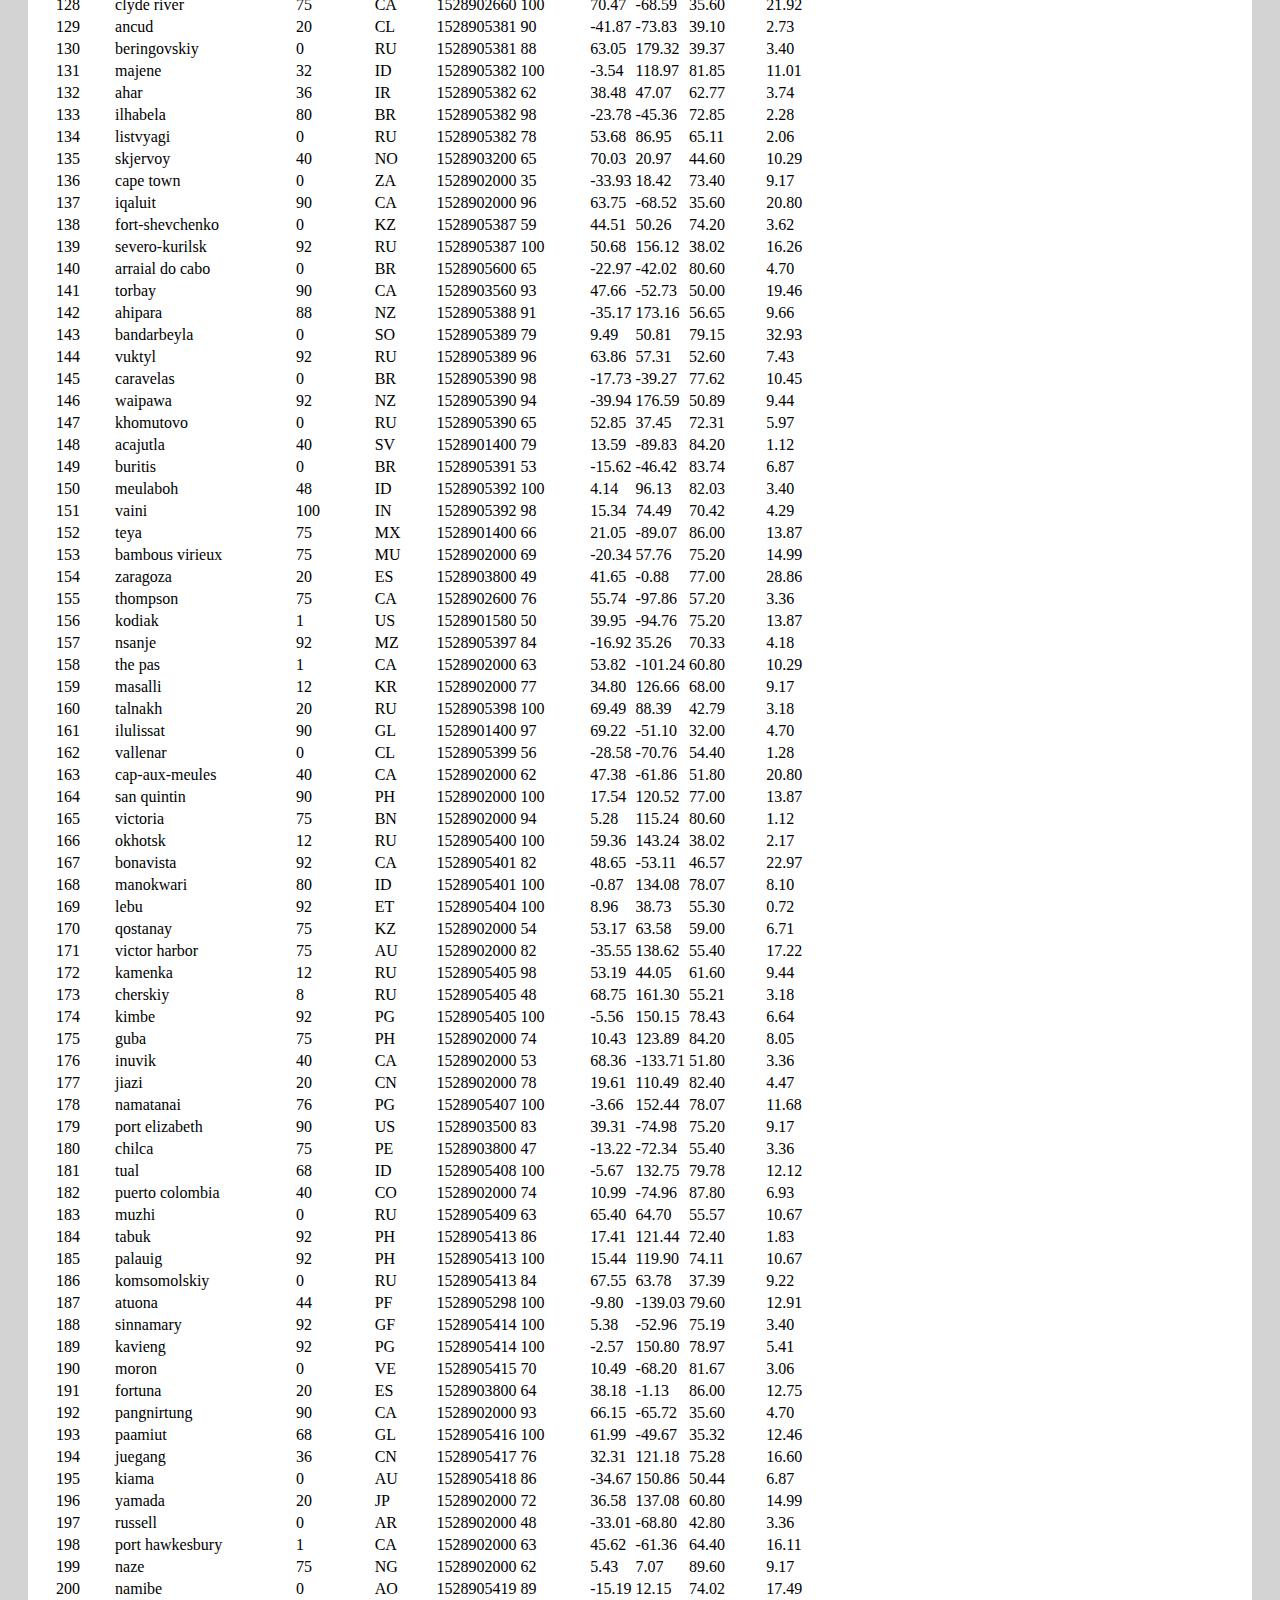
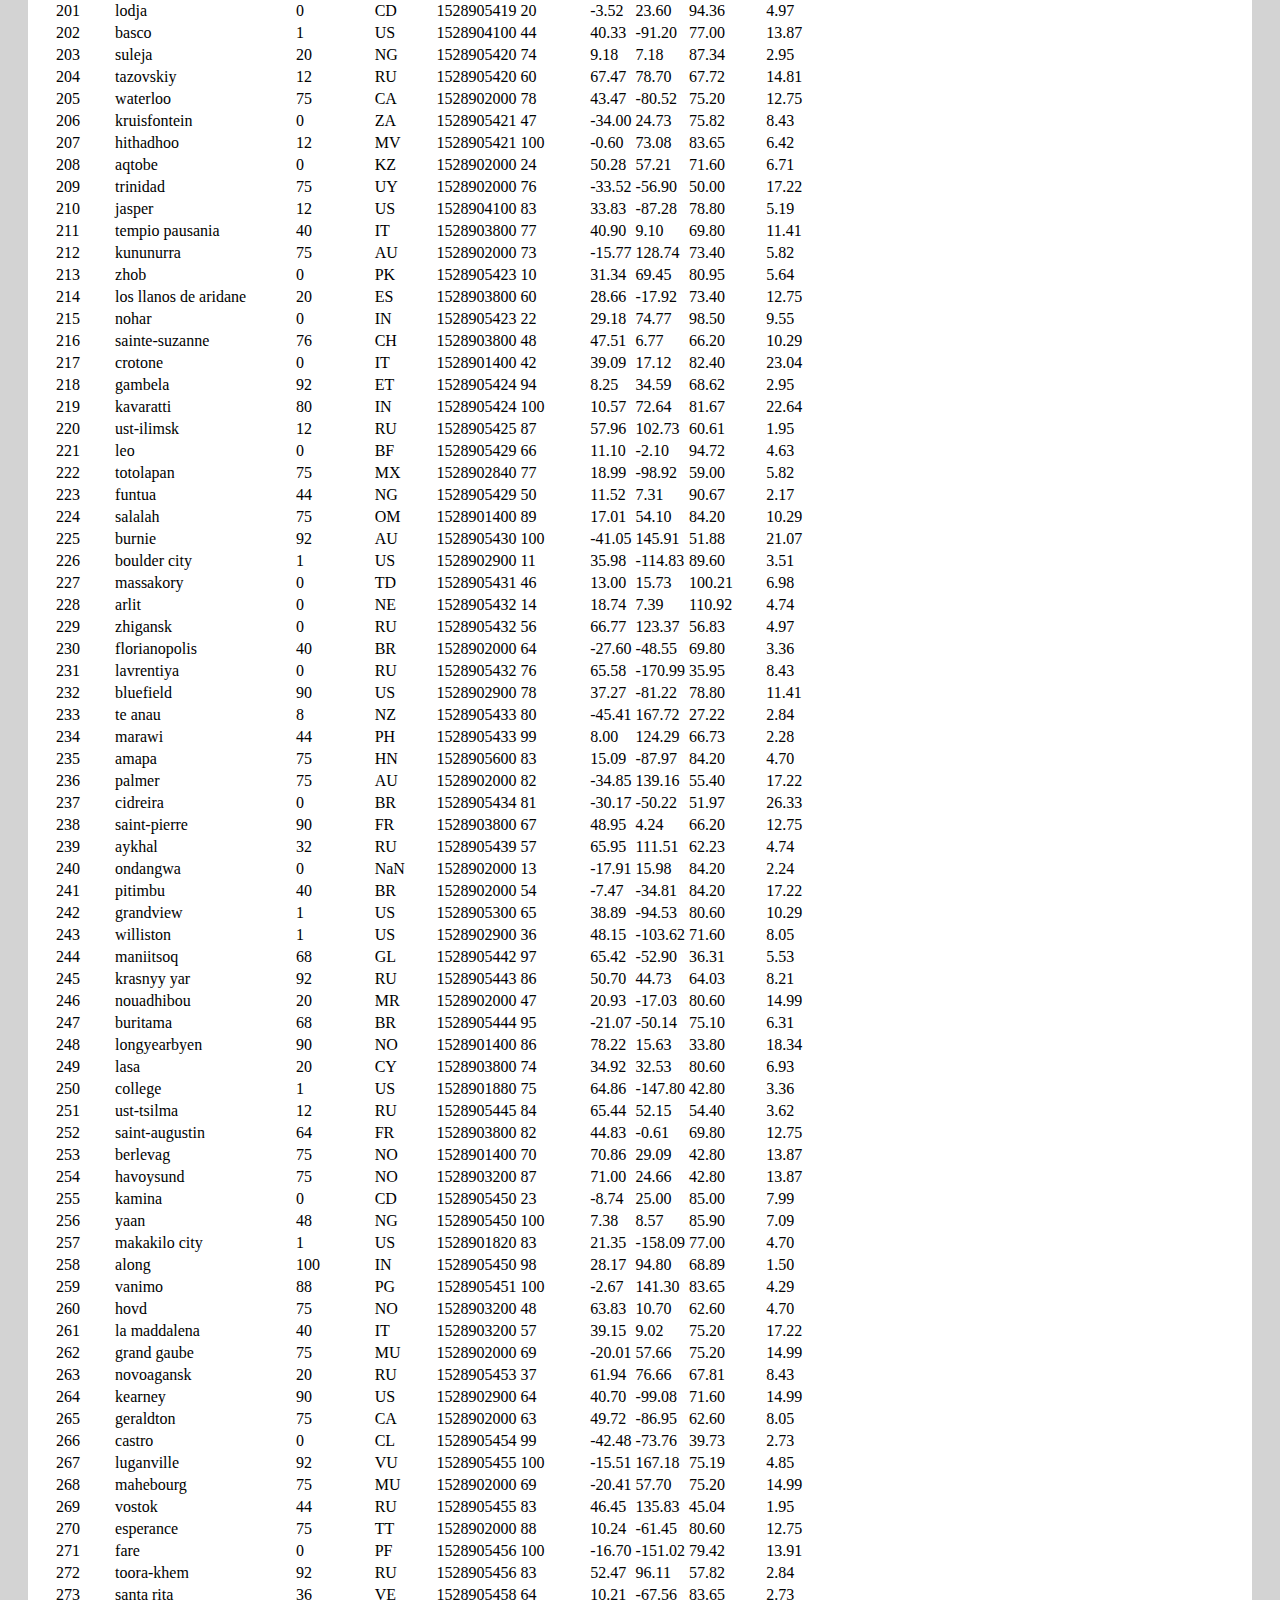
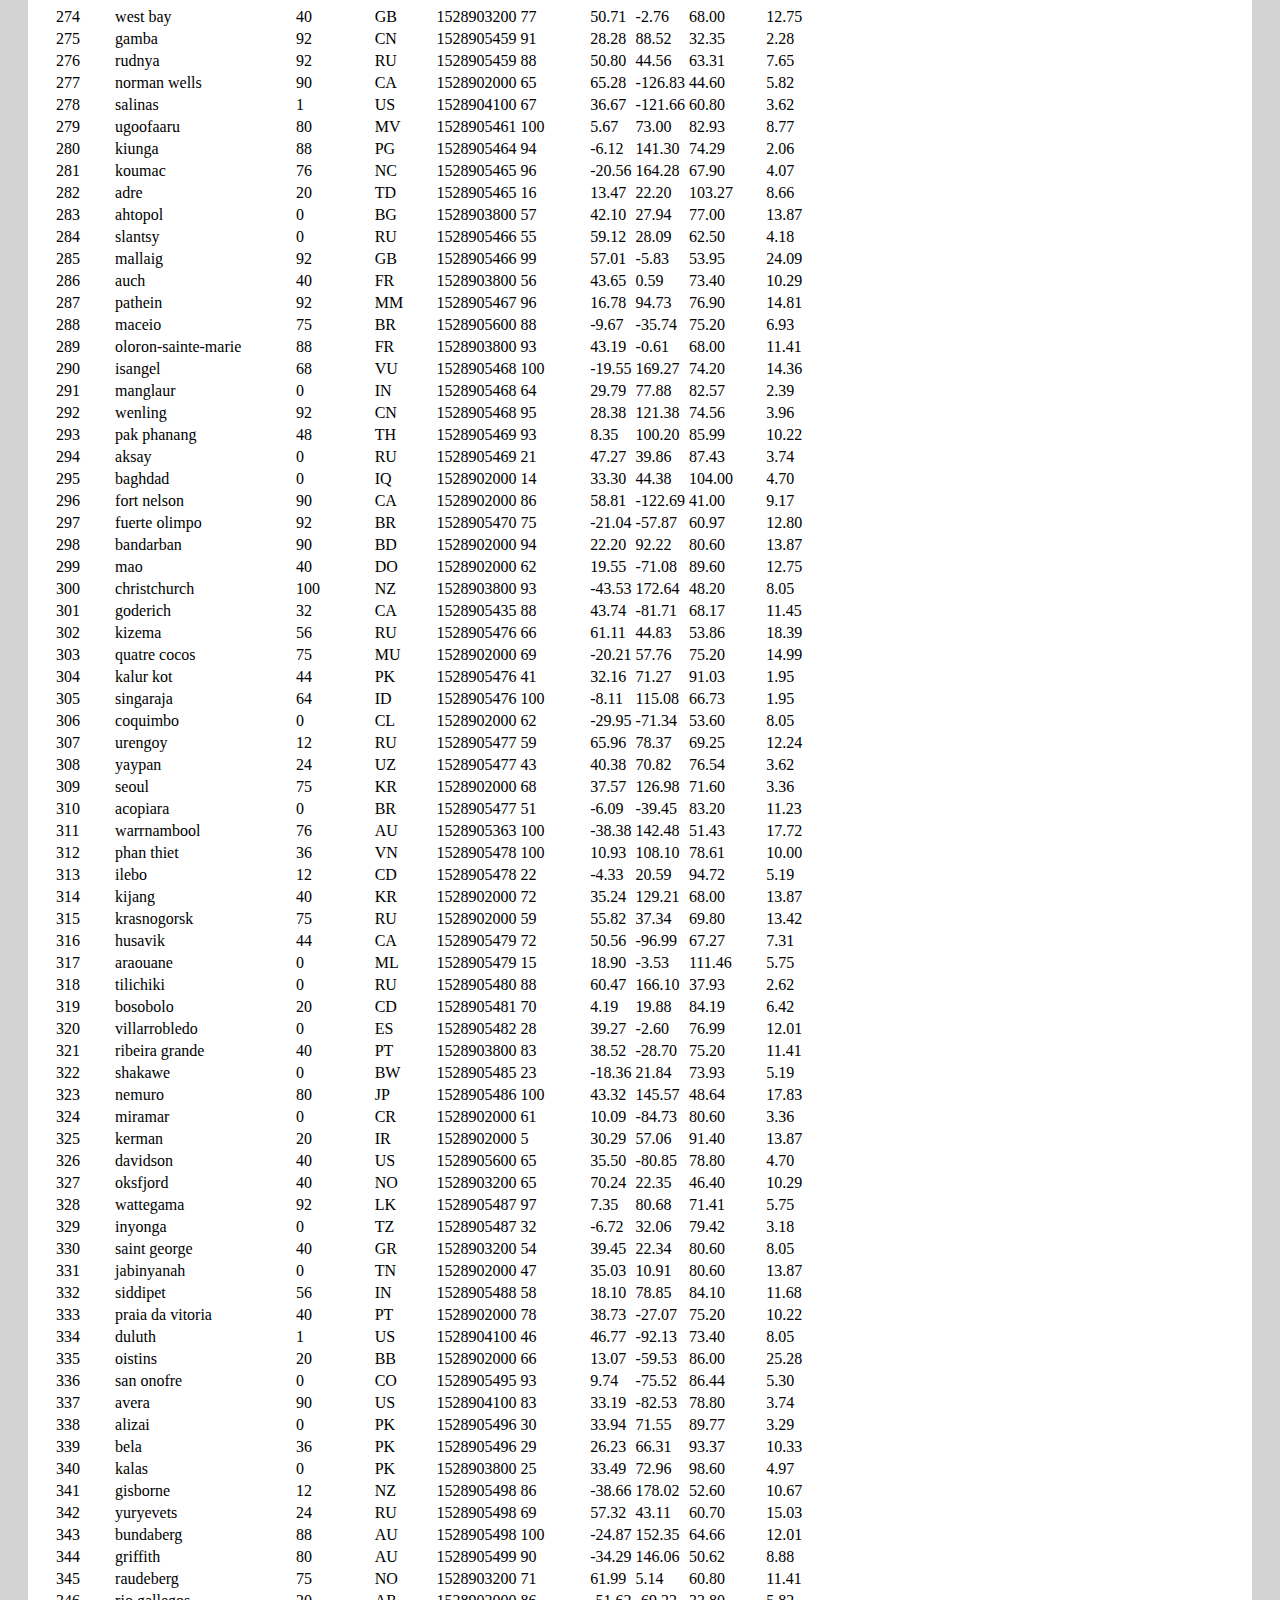
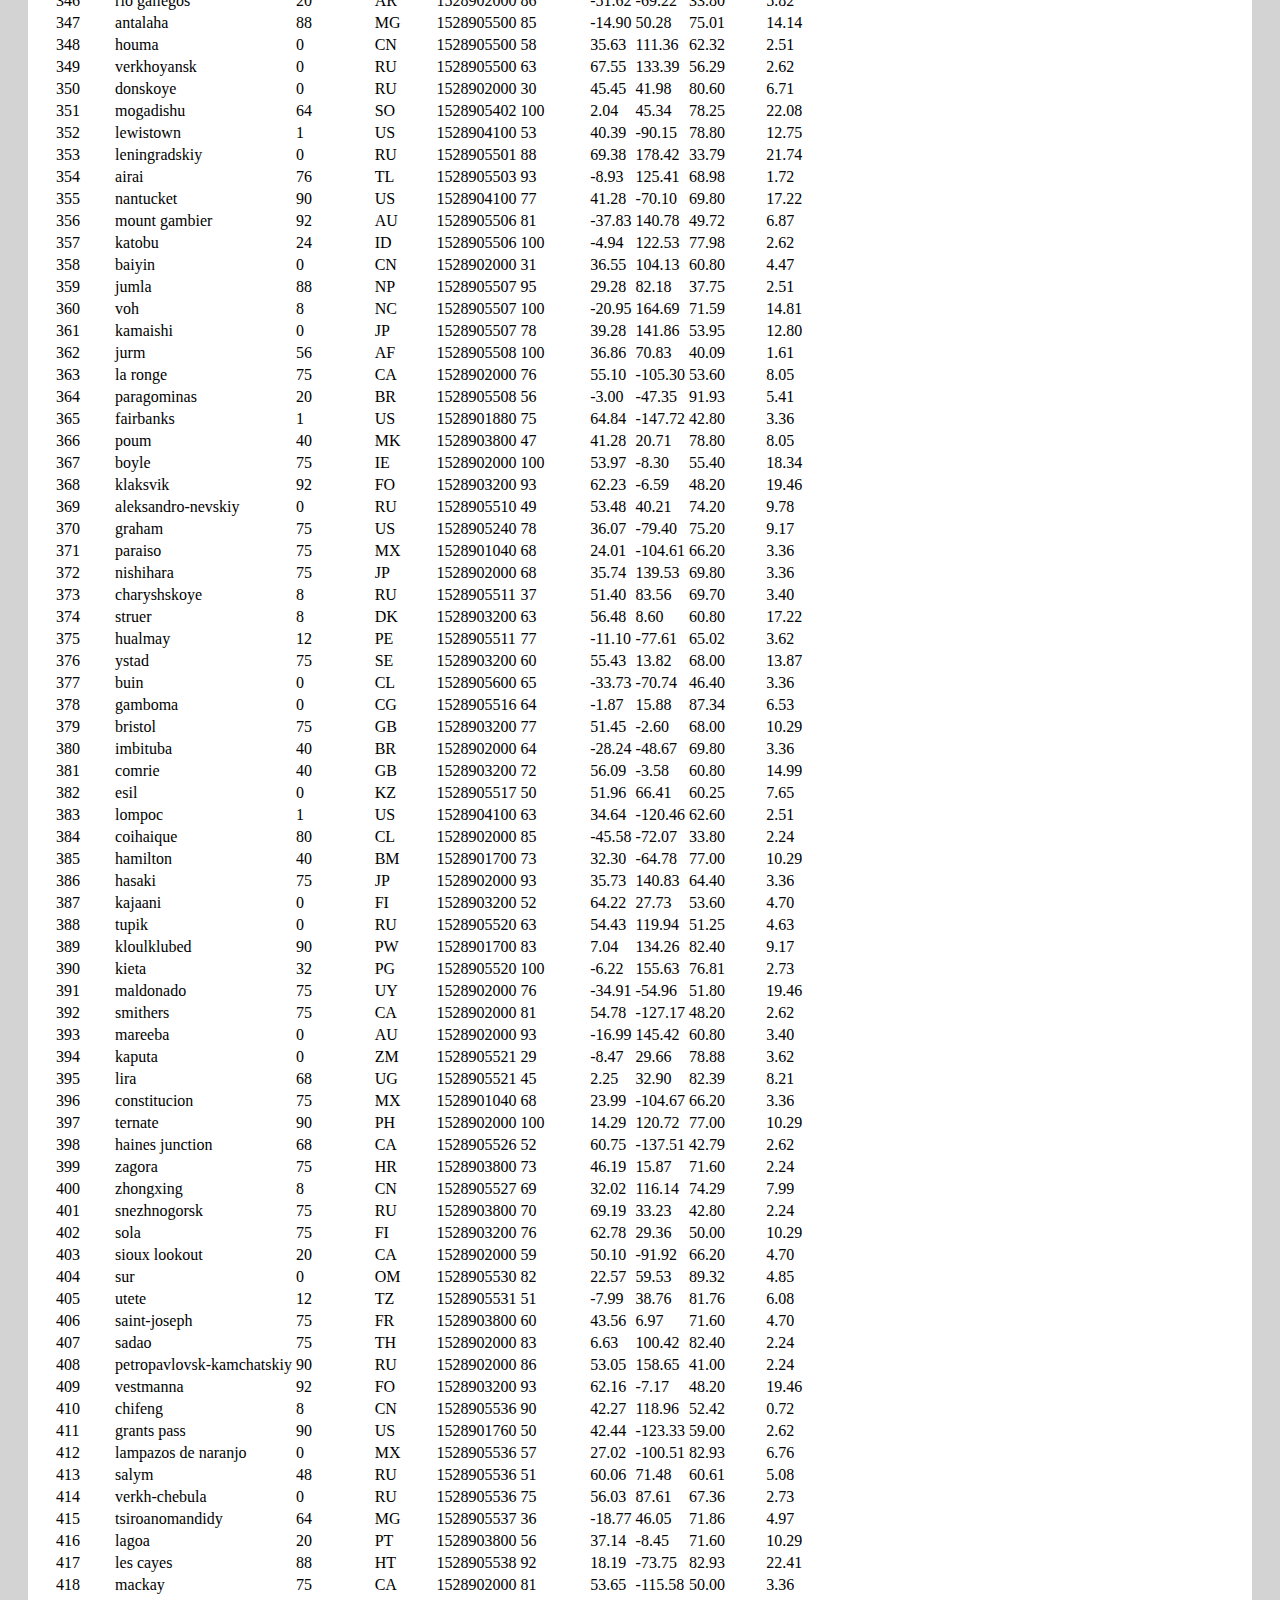
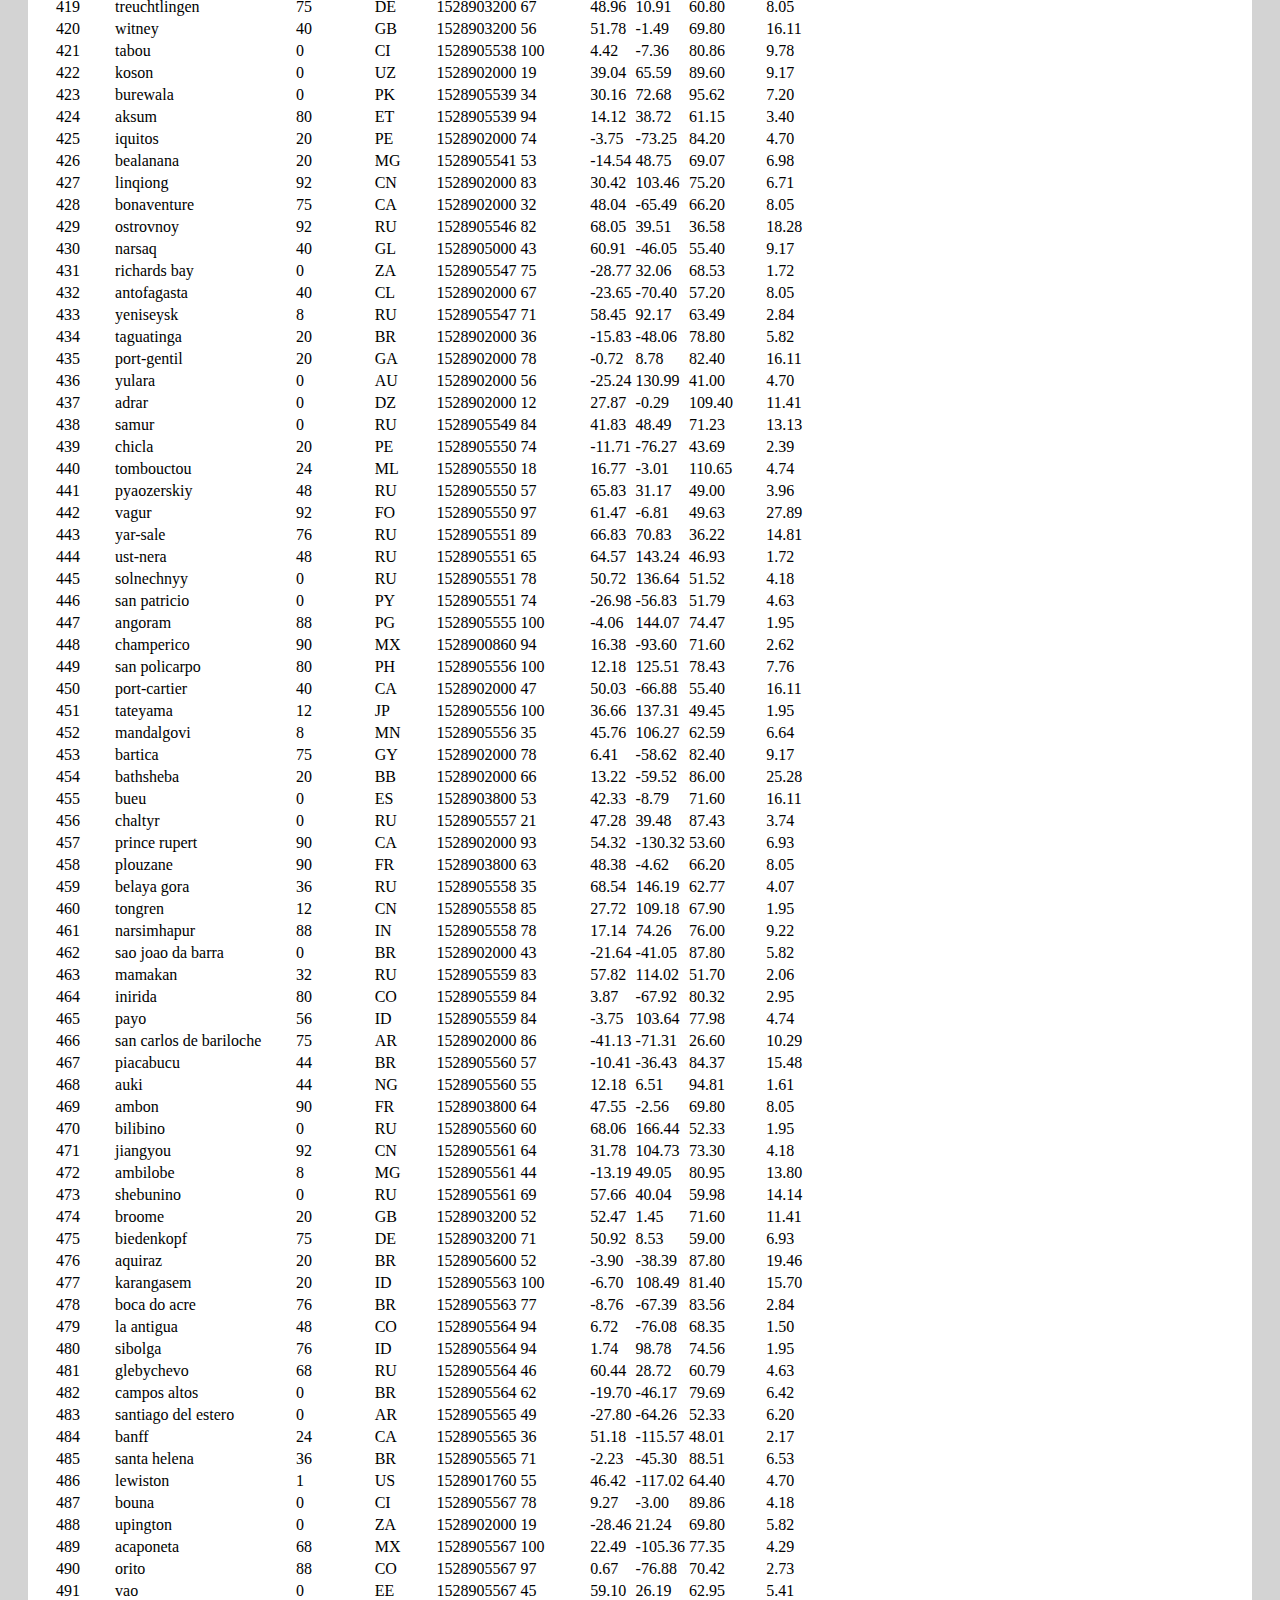
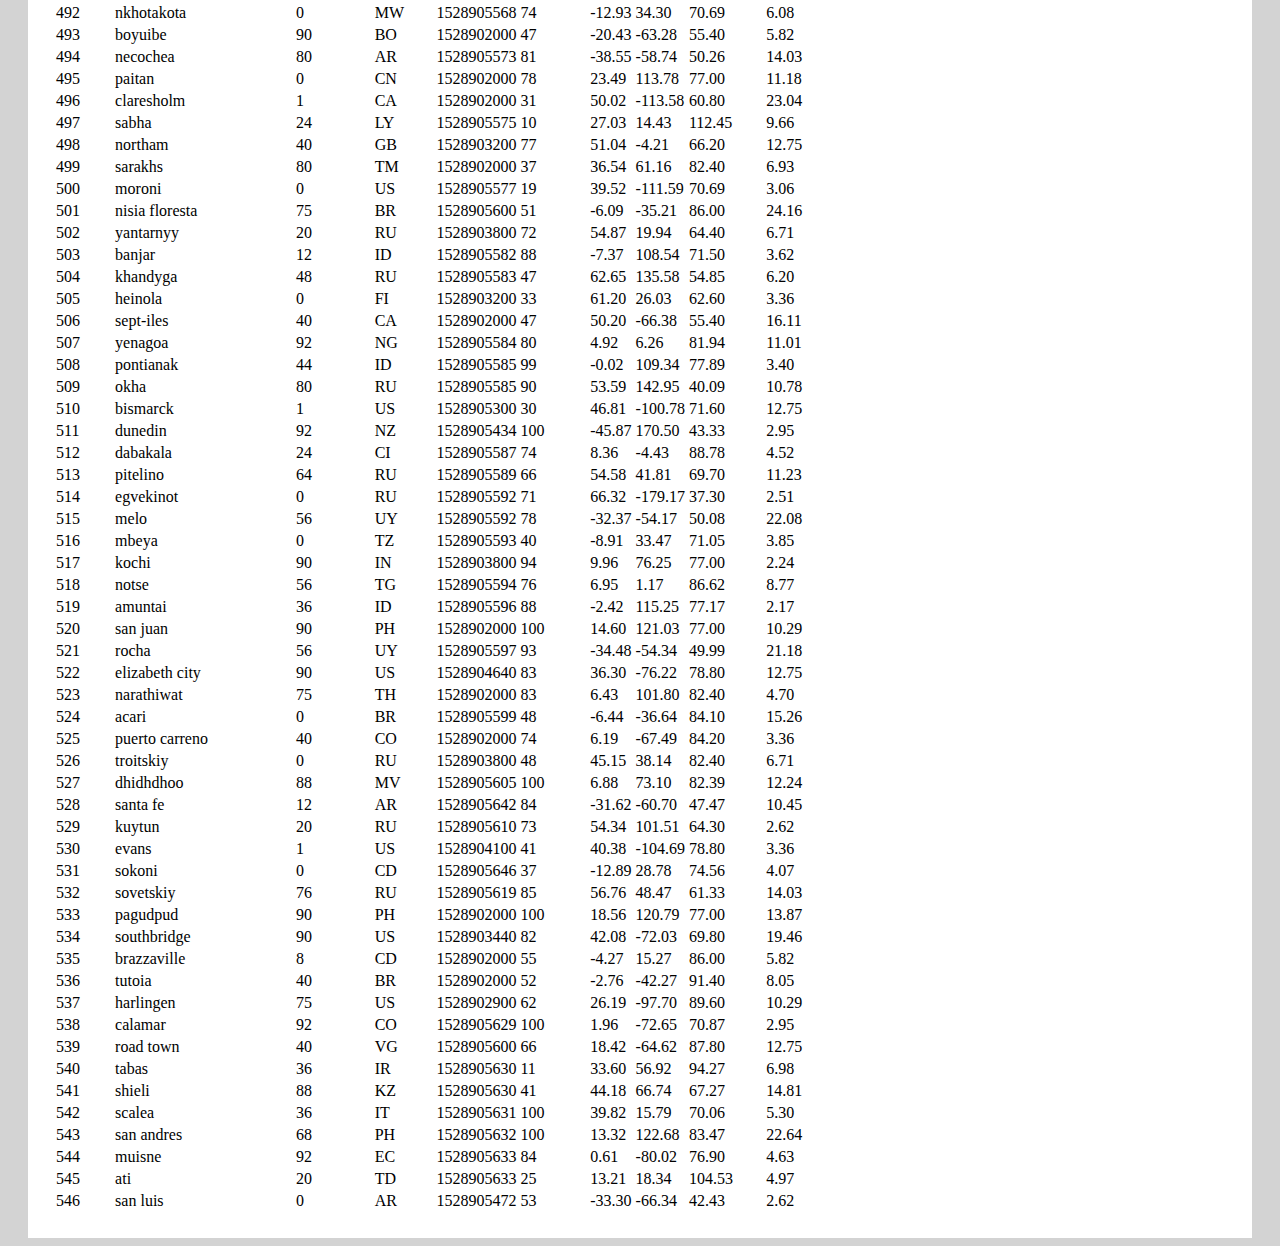
<file: WebVisualizations/data.html>
<!DOCTYPE html>
<html lang="en">

<head>
    <meta charset="UTF-8">
    <meta name="viewport" content="width=device-width, initial-scale=1.0">
    <link rel="stylesheet" href="https://stackpath.bootstrapcdn.com/bootstrap/4.5.0/css/bootstrap.min.css"
        integrity="sha384-9aIt2nRpC12Uk9gS9baDl411NQApFmC26EwAOH8WgZl5MYYxFfc+NcPb1dKGj7Sk" crossorigin="anonymous">
    <link rel="stylesheet" href="style.css">

    <title>Data</title>
</head>

<body>
    <!-- Navigation -->
    <!-- Information on Navbar from getbootstrap -->
    <nav class="navbar navbar-expand-lg navbar-light">
        <a class="navbar-brand" href="../index.html">Latitude</a>
        <button class="navbar-toggler" type="button" data-toggle="collapse" data-target="#navbarNavDropdown"
            aria-controls="navbarNavDropdown" aria-expanded="false" aria-label="Toggle navigation">
            <span class="navbar-toggler-icon"></span>
        </button>
        <div class="collapse navbar-collapse" id="navbarNavDropdown">
            <ul class="navbar-nav ml-auto">
                <li class="nav-item dropdown">
                    <a class="nav-link dropdown-toggle" href="#" id="navbarDropdownMenuLink" role="button"
                        data-toggle="dropdown" aria-haspopup="true" aria-expanded="false">
                        Plots
                    </a>
                    <div class="dropdown-menu" aria-labelledby="navbarDropdownMenuLink">
                        <a class="dropdown-item" href="temperature.html">Max Temperature</a>
                        <a class="dropdown-item" href="humidity.html">Humidity</a>
                        <a class="dropdown-item" href="cloudiness.html">Cloudiness</a>
                        <a class="dropdown-item" href="windspeed.html">Wind Speed</a>
                    </div>
                </li>
                <li class="nav-item">
                    <a class="nav-link" href="comparison.html">Comparison</a>
                </li>
                <li class="nav-item active">
                    <a class="nav-link" href="data.html">Data</a>
                </li>
            </ul>
        </div>
    </nav>

    <!-- Summary Content -->
    <div class="container">
        <div class="box">
            <h1>Data</h1>
            <hr>
            <p>This following table inludes all the data used for plotting during this project</p><br>


            <table class="table table-striped table-responsive">
                <thead>
                    <tr style="text-align: left">
                        <th>City_ID</th>
                        <th>City</th>
                        <th>Cloudiness</th>
                        <th>Country</th>
                        <th>Date</th>
                        <th>Humidity</th>
                        <th>Lat</th>
                        <th>Lng</th>
                        <th>Max Temp</th>
                        <th>Wind Speed</th>
                    </tr>
                </thead>
                <tbody>
                    <tr>
                        <td>0</td>
                        <td>jacareacanga</td>
                        <td>0</td>
                        <td>BR</td>
                        <td>1528902000</td>
                        <td>62</td>
                        <td>-6.22</td>
                        <td>-57.76</td>
                        <td>89.60</td>
                        <td>6.93</td>
                    </tr>
                    <tr>
                        <td>1</td>
                        <td>kaitangata</td>
                        <td>100</td>
                        <td>NZ</td>
                        <td>1528905304</td>
                        <td>94</td>
                        <td>-46.28</td>
                        <td>169.85</td>
                        <td>42.61</td>
                        <td>5.64</td>
                    </tr>
                    <tr>
                        <td>2</td>
                        <td>goulburn</td>
                        <td>20</td>
                        <td>AU</td>
                        <td>1528905078</td>
                        <td>91</td>
                        <td>-34.75</td>
                        <td>149.72</td>
                        <td>44.32</td>
                        <td>10.11</td>
                    </tr>
                    <tr>
                        <td>3</td>
                        <td>lata</td>
                        <td>76</td>
                        <td>IN</td>
                        <td>1528905305</td>
                        <td>89</td>
                        <td>30.78</td>
                        <td>78.62</td>
                        <td>59.89</td>
                        <td>0.94</td>
                    </tr>
                    <tr>
                        <td>4</td>
                        <td>chokurdakh</td>
                        <td>0</td>
                        <td>RU</td>
                        <td>1528905306</td>
                        <td>88</td>
                        <td>70.62</td>
                        <td>147.90</td>
                        <td>32.17</td>
                        <td>2.95</td>
                    </tr>
                    <tr>
                        <td>5</td>
                        <td>martyush</td>
                        <td>92</td>
                        <td>RU</td>
                        <td>1528905306</td>
                        <td>94</td>
                        <td>56.40</td>
                        <td>61.89</td>
                        <td>55.03</td>
                        <td>9.33</td>
                    </tr>
                    <tr>
                        <td>6</td>
                        <td>hobart</td>
                        <td>20</td>
                        <td>AU</td>
                        <td>1528902000</td>
                        <td>87</td>
                        <td>-42.88</td>
                        <td>147.33</td>
                        <td>44.60</td>
                        <td>8.05</td>
                    </tr>
                    <tr>
                        <td>7</td>
                        <td>broken hill</td>
                        <td>0</td>
                        <td>AU</td>
                        <td>1528905311</td>
                        <td>88</td>
                        <td>-31.97</td>
                        <td>141.45</td>
                        <td>44.50</td>
                        <td>7.31</td>
                    </tr>
                    <tr>
                        <td>8</td>
                        <td>harnosand</td>
                        <td>0</td>
                        <td>SE</td>
                        <td>1528903200</td>
                        <td>44</td>
                        <td>62.63</td>
                        <td>17.94</td>
                        <td>60.80</td>
                        <td>13.87</td>
                    </tr>
                    <tr>
                        <td>9</td>
                        <td>tuatapere</td>
                        <td>0</td>
                        <td>NZ</td>
                        <td>1528905312</td>
                        <td>100</td>
                        <td>-46.13</td>
                        <td>167.69</td>
                        <td>38.92</td>
                        <td>3.40</td>
                    </tr>
                    <tr>
                        <td>10</td>
                        <td>puerto ayora</td>
                        <td>90</td>
                        <td>EC</td>
                        <td>1528902000</td>
                        <td>69</td>
                        <td>-0.74</td>
                        <td>-90.35</td>
                        <td>77.00</td>
                        <td>13.87</td>
                    </tr>
                    <tr>
                        <td>11</td>
                        <td>havre-saint-pierre</td>
                        <td>75</td>
                        <td>CA</td>
                        <td>1528902000</td>
                        <td>58</td>
                        <td>50.23</td>
                        <td>-63.60</td>
                        <td>53.60</td>
                        <td>19.46</td>
                    </tr>
                    <tr>
                        <td>12</td>
                        <td>punta arenas</td>
                        <td>0</td>
                        <td>CL</td>
                        <td>1528902000</td>
                        <td>100</td>
                        <td>-53.16</td>
                        <td>-70.91</td>
                        <td>35.60</td>
                        <td>9.17</td>
                    </tr>
                    <tr>
                        <td>13</td>
                        <td>tasiilaq</td>
                        <td>75</td>
                        <td>GL</td>
                        <td>1528901400</td>
                        <td>60</td>
                        <td>65.61</td>
                        <td>-37.64</td>
                        <td>39.20</td>
                        <td>2.24</td>
                    </tr>
                    <tr>
                        <td>14</td>
                        <td>chapais</td>
                        <td>40</td>
                        <td>CA</td>
                        <td>1528902000</td>
                        <td>38</td>
                        <td>49.78</td>
                        <td>-74.86</td>
                        <td>59.00</td>
                        <td>10.29</td>
                    </tr>
                    <tr>
                        <td>15</td>
                        <td>avarua</td>
                        <td>40</td>
                        <td>CK</td>
                        <td>1528902000</td>
                        <td>56</td>
                        <td>-21.21</td>
                        <td>-159.78</td>
                        <td>73.40</td>
                        <td>10.29</td>
                    </tr>
                    <tr>
                        <td>16</td>
                        <td>hofn</td>
                        <td>75</td>
                        <td>IS</td>
                        <td>1528902000</td>
                        <td>87</td>
                        <td>64.25</td>
                        <td>-15.21</td>
                        <td>51.80</td>
                        <td>8.05</td>
                    </tr>
                    <tr>
                        <td>17</td>
                        <td>yukamenskoye</td>
                        <td>92</td>
                        <td>RU</td>
                        <td>1528905315</td>
                        <td>98</td>
                        <td>57.89</td>
                        <td>52.24</td>
                        <td>56.65</td>
                        <td>10.22</td>
                    </tr>
                    <tr>
                        <td>18</td>
                        <td>khandbari</td>
                        <td>80</td>
                        <td>NP</td>
                        <td>1528905315</td>
                        <td>67</td>
                        <td>27.38</td>
                        <td>87.21</td>
                        <td>44.59</td>
                        <td>1.39</td>
                    </tr>
                    <tr>
                        <td>19</td>
                        <td>bethel</td>
                        <td>1</td>
                        <td>US</td>
                        <td>1528901580</td>
                        <td>93</td>
                        <td>60.79</td>
                        <td>-161.76</td>
                        <td>44.60</td>
                        <td>8.05</td>
                    </tr>
                    <tr>
                        <td>20</td>
                        <td>ushuaia</td>
                        <td>75</td>
                        <td>AR</td>
                        <td>1528902000</td>
                        <td>64</td>
                        <td>-54.81</td>
                        <td>-68.31</td>
                        <td>41.00</td>
                        <td>3.36</td>
                    </tr>
                    <tr>
                        <td>21</td>
                        <td>east london</td>
                        <td>0</td>
                        <td>ZA</td>
                        <td>1528902000</td>
                        <td>37</td>
                        <td>-33.02</td>
                        <td>27.91</td>
                        <td>69.80</td>
                        <td>5.82</td>
                    </tr>
                    <tr>
                        <td>22</td>
                        <td>bluff</td>
                        <td>76</td>
                        <td>AU</td>
                        <td>1528905321</td>
                        <td>76</td>
                        <td>-23.58</td>
                        <td>149.07</td>
                        <td>61.96</td>
                        <td>4.74</td>
                    </tr>
                    <tr>
                        <td>23</td>
                        <td>mount isa</td>
                        <td>75</td>
                        <td>AU</td>
                        <td>1528902000</td>
                        <td>100</td>
                        <td>-20.73</td>
                        <td>139.49</td>
                        <td>64.40</td>
                        <td>3.29</td>
                    </tr>
                    <tr>
                        <td>24</td>
                        <td>pevek</td>
                        <td>0</td>
                        <td>RU</td>
                        <td>1528905321</td>
                        <td>71</td>
                        <td>69.70</td>
                        <td>170.27</td>
                        <td>36.94</td>
                        <td>6.98</td>
                    </tr>
                    <tr>
                        <td>25</td>
                        <td>gao</td>
                        <td>24</td>
                        <td>ML</td>
                        <td>1528905321</td>
                        <td>16</td>
                        <td>16.28</td>
                        <td>-0.04</td>
                        <td>110.02</td>
                        <td>4.97</td>
                    </tr>
                    <tr>
                        <td>26</td>
                        <td>cabo san lucas</td>
                        <td>75</td>
                        <td>MX</td>
                        <td>1528901160</td>
                        <td>74</td>
                        <td>22.89</td>
                        <td>-109.91</td>
                        <td>84.20</td>
                        <td>10.29</td>
                    </tr>
                    <tr>
                        <td>27</td>
                        <td>sao filipe</td>
                        <td>0</td>
                        <td>CV</td>
                        <td>1528905323</td>
                        <td>88</td>
                        <td>14.90</td>
                        <td>-24.50</td>
                        <td>75.73</td>
                        <td>13.02</td>
                    </tr>
                    <tr>
                        <td>28</td>
                        <td>tiksi</td>
                        <td>44</td>
                        <td>RU</td>
                        <td>1528905298</td>
                        <td>58</td>
                        <td>71.64</td>
                        <td>128.87</td>
                        <td>57.73</td>
                        <td>10.11</td>
                    </tr>
                    <tr>
                        <td>29</td>
                        <td>busselton</td>
                        <td>92</td>
                        <td>AU</td>
                        <td>1528905323</td>
                        <td>100</td>
                        <td>-33.64</td>
                        <td>115.35</td>
                        <td>60.43</td>
                        <td>10.56</td>
                    </tr>
                    <tr>
                        <td>30</td>
                        <td>alofi</td>
                        <td>76</td>
                        <td>NU</td>
                        <td>1528902000</td>
                        <td>88</td>
                        <td>-19.06</td>
                        <td>-169.92</td>
                        <td>71.60</td>
                        <td>3.36</td>
                    </tr>
                    <tr>
                        <td>31</td>
                        <td>ola</td>
                        <td>75</td>
                        <td>RU</td>
                        <td>1528902000</td>
                        <td>100</td>
                        <td>59.58</td>
                        <td>151.30</td>
                        <td>42.80</td>
                        <td>7.76</td>
                    </tr>
                    <tr>
                        <td>32</td>
                        <td>atar</td>
                        <td>20</td>
                        <td>MR</td>
                        <td>1528902000</td>
                        <td>19</td>
                        <td>20.52</td>
                        <td>-13.05</td>
                        <td>91.40</td>
                        <td>9.17</td>
                    </tr>
                    <tr>
                        <td>33</td>
                        <td>rikitea</td>
                        <td>0</td>
                        <td>PF</td>
                        <td>1528905325</td>
                        <td>100</td>
                        <td>-23.12</td>
                        <td>-134.97</td>
                        <td>73.57</td>
                        <td>8.66</td>
                    </tr>
                    <tr>
                        <td>34</td>
                        <td>hermanus</td>
                        <td>0</td>
                        <td>ZA</td>
                        <td>1528905325</td>
                        <td>24</td>
                        <td>-34.42</td>
                        <td>19.24</td>
                        <td>77.17</td>
                        <td>8.66</td>
                    </tr>
                    <tr>
                        <td>35</td>
                        <td>ponta delgada</td>
                        <td>75</td>
                        <td>PT</td>
                        <td>1528903800</td>
                        <td>88</td>
                        <td>37.73</td>
                        <td>-25.67</td>
                        <td>71.60</td>
                        <td>12.75</td>
                    </tr>
                    <tr>
                        <td>36</td>
                        <td>bambari</td>
                        <td>24</td>
                        <td>CF</td>
                        <td>1528905326</td>
                        <td>84</td>
                        <td>5.77</td>
                        <td>20.68</td>
                        <td>81.85</td>
                        <td>7.65</td>
                    </tr>
                    <tr>
                        <td>37</td>
                        <td>cap malheureux</td>
                        <td>75</td>
                        <td>MU</td>
                        <td>1528902000</td>
                        <td>69</td>
                        <td>-19.98</td>
                        <td>57.61</td>
                        <td>75.20</td>
                        <td>14.99</td>
                    </tr>
                    <tr>
                        <td>38</td>
                        <td>puerto escondido</td>
                        <td>75</td>
                        <td>MX</td>
                        <td>1528901100</td>
                        <td>65</td>
                        <td>15.86</td>
                        <td>-97.07</td>
                        <td>80.60</td>
                        <td>3.36</td>
                    </tr>
                    <tr>
                        <td>39</td>
                        <td>qaanaaq</td>
                        <td>32</td>
                        <td>GL</td>
                        <td>1528905330</td>
                        <td>100</td>
                        <td>77.48</td>
                        <td>-69.36</td>
                        <td>31.45</td>
                        <td>6.31</td>
                    </tr>
                    <tr>
                        <td>40</td>
                        <td>new norfolk</td>
                        <td>20</td>
                        <td>AU</td>
                        <td>1528902000</td>
                        <td>87</td>
                        <td>-42.78</td>
                        <td>147.06</td>
                        <td>44.60</td>
                        <td>8.05</td>
                    </tr>
                    <tr>
                        <td>41</td>
                        <td>najran</td>
                        <td>40</td>
                        <td>SA</td>
                        <td>1528902000</td>
                        <td>13</td>
                        <td>17.54</td>
                        <td>44.22</td>
                        <td>98.60</td>
                        <td>11.41</td>
                    </tr>
                    <tr>
                        <td>42</td>
                        <td>isla mujeres</td>
                        <td>90</td>
                        <td>MX</td>
                        <td>1528904340</td>
                        <td>100</td>
                        <td>21.23</td>
                        <td>-86.73</td>
                        <td>75.20</td>
                        <td>16.11</td>
                    </tr>
                    <tr>
                        <td>43</td>
                        <td>mar del plata</td>
                        <td>0</td>
                        <td>AR</td>
                        <td>1528905297</td>
                        <td>100</td>
                        <td>-46.43</td>
                        <td>-67.52</td>
                        <td>32.53</td>
                        <td>7.31</td>
                    </tr>
                    <tr>
                        <td>44</td>
                        <td>provideniya</td>
                        <td>0</td>
                        <td>RU</td>
                        <td>1528905332</td>
                        <td>91</td>
                        <td>64.42</td>
                        <td>-173.23</td>
                        <td>40.63</td>
                        <td>10.78</td>
                    </tr>
                    <tr>
                        <td>45</td>
                        <td>jamestown</td>
                        <td>12</td>
                        <td>AU</td>
                        <td>1528905333</td>
                        <td>88</td>
                        <td>-33.21</td>
                        <td>138.60</td>
                        <td>43.15</td>
                        <td>10.89</td>
                    </tr>
                    <tr>
                        <td>46</td>
                        <td>medicine hat</td>
                        <td>20</td>
                        <td>CA</td>
                        <td>1528902000</td>
                        <td>34</td>
                        <td>50.04</td>
                        <td>-110.68</td>
                        <td>66.20</td>
                        <td>14.99</td>
                    </tr>
                    <tr>
                        <td>47</td>
                        <td>katsuura</td>
                        <td>8</td>
                        <td>JP</td>
                        <td>1528905334</td>
                        <td>88</td>
                        <td>33.93</td>
                        <td>134.50</td>
                        <td>62.05</td>
                        <td>7.54</td>
                    </tr>
                    <tr>
                        <td>48</td>
                        <td>aklavik</td>
                        <td>20</td>
                        <td>CA</td>
                        <td>1528902000</td>
                        <td>53</td>
                        <td>68.22</td>
                        <td>-135.01</td>
                        <td>51.80</td>
                        <td>11.41</td>
                    </tr>
                    <tr>
                        <td>49</td>
                        <td>tuktoyaktuk</td>
                        <td>20</td>
                        <td>CA</td>
                        <td>1528902000</td>
                        <td>61</td>
                        <td>69.44</td>
                        <td>-133.03</td>
                        <td>46.40</td>
                        <td>6.93</td>
                    </tr>
                    <tr>
                        <td>50</td>
                        <td>kapaa</td>
                        <td>90</td>
                        <td>US</td>
                        <td>1528901760</td>
                        <td>88</td>
                        <td>22.08</td>
                        <td>-159.32</td>
                        <td>75.20</td>
                        <td>14.99</td>
                    </tr>
                    <tr>
                        <td>51</td>
                        <td>mildura</td>
                        <td>0</td>
                        <td>AU</td>
                        <td>1528905300</td>
                        <td>92</td>
                        <td>-34.18</td>
                        <td>142.16</td>
                        <td>45.67</td>
                        <td>9.66</td>
                    </tr>
                    <tr>
                        <td>52</td>
                        <td>souillac</td>
                        <td>75</td>
                        <td>FR</td>
                        <td>1528903800</td>
                        <td>49</td>
                        <td>45.60</td>
                        <td>-0.60</td>
                        <td>73.40</td>
                        <td>10.29</td>
                    </tr>
                    <tr>
                        <td>53</td>
                        <td>lorengau</td>
                        <td>100</td>
                        <td>PG</td>
                        <td>1528905336</td>
                        <td>100</td>
                        <td>-2.02</td>
                        <td>147.27</td>
                        <td>80.59</td>
                        <td>3.85</td>
                    </tr>
                    <tr>
                        <td>54</td>
                        <td>praia</td>
                        <td>20</td>
                        <td>BR</td>
                        <td>1528902000</td>
                        <td>47</td>
                        <td>-20.25</td>
                        <td>-43.81</td>
                        <td>82.40</td>
                        <td>3.36</td>
                    </tr>
                    <tr>
                        <td>55</td>
                        <td>port alfred</td>
                        <td>0</td>
                        <td>ZA</td>
                        <td>1528905338</td>
                        <td>50</td>
                        <td>-33.59</td>
                        <td>26.89</td>
                        <td>76.54</td>
                        <td>7.20</td>
                    </tr>
                    <tr>
                        <td>56</td>
                        <td>barranca</td>
                        <td>0</td>
                        <td>PE</td>
                        <td>1528905339</td>
                        <td>98</td>
                        <td>-10.75</td>
                        <td>-77.76</td>
                        <td>61.87</td>
                        <td>9.89</td>
                    </tr>
                    <tr>
                        <td>57</td>
                        <td>nome</td>
                        <td>40</td>
                        <td>US</td>
                        <td>1528902900</td>
                        <td>70</td>
                        <td>30.04</td>
                        <td>-94.42</td>
                        <td>87.80</td>
                        <td>3.36</td>
                    </tr>
                    <tr>
                        <td>58</td>
                        <td>matay</td>
                        <td>0</td>
                        <td>EG</td>
                        <td>1528905339</td>
                        <td>23</td>
                        <td>28.42</td>
                        <td>30.79</td>
                        <td>97.69</td>
                        <td>6.98</td>
                    </tr>
                    <tr>
                        <td>59</td>
                        <td>saskylakh</td>
                        <td>48</td>
                        <td>RU</td>
                        <td>1528905339</td>
                        <td>55</td>
                        <td>71.97</td>
                        <td>114.09</td>
                        <td>59.53</td>
                        <td>5.86</td>
                    </tr>
                    <tr>
                        <td>60</td>
                        <td>itarema</td>
                        <td>0</td>
                        <td>BR</td>
                        <td>1528905340</td>
                        <td>61</td>
                        <td>-2.92</td>
                        <td>-39.92</td>
                        <td>88.33</td>
                        <td>12.57</td>
                    </tr>
                    <tr>
                        <td>61</td>
                        <td>butaritari</td>
                        <td>56</td>
                        <td>KI</td>
                        <td>1528905340</td>
                        <td>100</td>
                        <td>3.07</td>
                        <td>172.79</td>
                        <td>81.13</td>
                        <td>7.31</td>
                    </tr>
                    <tr>
                        <td>62</td>
                        <td>peniche</td>
                        <td>20</td>
                        <td>PT</td>
                        <td>1528903800</td>
                        <td>64</td>
                        <td>39.36</td>
                        <td>-9.38</td>
                        <td>75.20</td>
                        <td>12.75</td>
                    </tr>
                    <tr>
                        <td>63</td>
                        <td>beloha</td>
                        <td>0</td>
                        <td>MG</td>
                        <td>1528905340</td>
                        <td>57</td>
                        <td>-25.17</td>
                        <td>45.06</td>
                        <td>71.95</td>
                        <td>16.37</td>
                    </tr>
                    <tr>
                        <td>64</td>
                        <td>anadyr</td>
                        <td>0</td>
                        <td>RU</td>
                        <td>1528902000</td>
                        <td>57</td>
                        <td>64.73</td>
                        <td>177.51</td>
                        <td>48.20</td>
                        <td>4.47</td>
                    </tr>
                    <tr>
                        <td>65</td>
                        <td>luderitz</td>
                        <td>12</td>
                        <td>NaN</td>
                        <td>1528905342</td>
                        <td>64</td>
                        <td>-26.65</td>
                        <td>15.16</td>
                        <td>64.03</td>
                        <td>17.38</td>
                    </tr>
                    <tr>
                        <td>66</td>
                        <td>rochester</td>
                        <td>1</td>
                        <td>US</td>
                        <td>1528902960</td>
                        <td>37</td>
                        <td>44.02</td>
                        <td>-92.46</td>
                        <td>73.40</td>
                        <td>6.93</td>
                    </tr>
                    <tr>
                        <td>67</td>
                        <td>bosaso</td>
                        <td>0</td>
                        <td>SO</td>
                        <td>1528905347</td>
                        <td>86</td>
                        <td>11.28</td>
                        <td>49.18</td>
                        <td>89.77</td>
                        <td>3.96</td>
                    </tr>
                    <tr>
                        <td>68</td>
                        <td>faanui</td>
                        <td>0</td>
                        <td>PF</td>
                        <td>1528905347</td>
                        <td>100</td>
                        <td>-16.48</td>
                        <td>-151.75</td>
                        <td>79.96</td>
                        <td>11.79</td>
                    </tr>
                    <tr>
                        <td>69</td>
                        <td>grindavik</td>
                        <td>75</td>
                        <td>IS</td>
                        <td>1528902000</td>
                        <td>70</td>
                        <td>63.84</td>
                        <td>-22.43</td>
                        <td>48.20</td>
                        <td>5.82</td>
                    </tr>
                    <tr>
                        <td>70</td>
                        <td>margate</td>
                        <td>20</td>
                        <td>AU</td>
                        <td>1528902000</td>
                        <td>87</td>
                        <td>-43.03</td>
                        <td>147.26</td>
                        <td>44.60</td>
                        <td>8.05</td>
                    </tr>
                    <tr>
                        <td>71</td>
                        <td>marsh harbour</td>
                        <td>88</td>
                        <td>BS</td>
                        <td>1528905349</td>
                        <td>95</td>
                        <td>26.54</td>
                        <td>-77.06</td>
                        <td>82.39</td>
                        <td>10.00</td>
                    </tr>
                    <tr>
                        <td>72</td>
                        <td>comodoro rivadavia</td>
                        <td>40</td>
                        <td>AR</td>
                        <td>1528902000</td>
                        <td>60</td>
                        <td>-45.87</td>
                        <td>-67.48</td>
                        <td>42.80</td>
                        <td>9.17</td>
                    </tr>
                    <tr>
                        <td>73</td>
                        <td>upernavik</td>
                        <td>92</td>
                        <td>GL</td>
                        <td>1528905350</td>
                        <td>100</td>
                        <td>72.79</td>
                        <td>-56.15</td>
                        <td>29.29</td>
                        <td>3.74</td>
                    </tr>
                    <tr>
                        <td>74</td>
                        <td>uige</td>
                        <td>0</td>
                        <td>AO</td>
                        <td>1528905350</td>
                        <td>29</td>
                        <td>-7.61</td>
                        <td>15.06</td>
                        <td>86.80</td>
                        <td>3.18</td>
                    </tr>
                    <tr>
                        <td>75</td>
                        <td>bredasdorp</td>
                        <td>0</td>
                        <td>ZA</td>
                        <td>1528902000</td>
                        <td>23</td>
                        <td>-34.53</td>
                        <td>20.04</td>
                        <td>82.40</td>
                        <td>5.82</td>
                    </tr>
                    <tr>
                        <td>76</td>
                        <td>bodden town</td>
                        <td>40</td>
                        <td>KY</td>
                        <td>1528902000</td>
                        <td>78</td>
                        <td>19.28</td>
                        <td>-81.25</td>
                        <td>80.60</td>
                        <td>16.11</td>
                    </tr>
                    <tr>
                        <td>77</td>
                        <td>guerrero negro</td>
                        <td>44</td>
                        <td>MX</td>
                        <td>1528905350</td>
                        <td>88</td>
                        <td>27.97</td>
                        <td>-114.04</td>
                        <td>63.85</td>
                        <td>3.74</td>
                    </tr>
                    <tr>
                        <td>78</td>
                        <td>bilma</td>
                        <td>0</td>
                        <td>NE</td>
                        <td>1528905351</td>
                        <td>12</td>
                        <td>18.69</td>
                        <td>12.92</td>
                        <td>110.47</td>
                        <td>4.63</td>
                    </tr>
                    <tr>
                        <td>79</td>
                        <td>carnarvon</td>
                        <td>0</td>
                        <td>ZA</td>
                        <td>1528905351</td>
                        <td>30</td>
                        <td>-30.97</td>
                        <td>22.13</td>
                        <td>60.43</td>
                        <td>14.25</td>
                    </tr>
                    <tr>
                        <td>80</td>
                        <td>ponta do sol</td>
                        <td>12</td>
                        <td>BR</td>
                        <td>1528905352</td>
                        <td>72</td>
                        <td>-20.63</td>
                        <td>-46.00</td>
                        <td>78.25</td>
                        <td>3.96</td>
                    </tr>
                    <tr>
                        <td>81</td>
                        <td>vila franca do campo</td>
                        <td>75</td>
                        <td>PT</td>
                        <td>1528903800</td>
                        <td>88</td>
                        <td>37.72</td>
                        <td>-25.43</td>
                        <td>71.60</td>
                        <td>12.75</td>
                    </tr>
                    <tr>
                        <td>82</td>
                        <td>puerto del rosario</td>
                        <td>20</td>
                        <td>ES</td>
                        <td>1528903800</td>
                        <td>60</td>
                        <td>28.50</td>
                        <td>-13.86</td>
                        <td>73.40</td>
                        <td>17.22</td>
                    </tr>
                    <tr>
                        <td>83</td>
                        <td>sitka</td>
                        <td>20</td>
                        <td>US</td>
                        <td>1528905353</td>
                        <td>92</td>
                        <td>37.17</td>
                        <td>-99.65</td>
                        <td>74.02</td>
                        <td>5.97</td>
                    </tr>
                    <tr>
                        <td>84</td>
                        <td>camacha</td>
                        <td>75</td>
                        <td>PT</td>
                        <td>1528903800</td>
                        <td>72</td>
                        <td>33.08</td>
                        <td>-16.33</td>
                        <td>68.00</td>
                        <td>16.11</td>
                    </tr>
                    <tr>
                        <td>85</td>
                        <td>saint-philippe</td>
                        <td>1</td>
                        <td>CA</td>
                        <td>1528902900</td>
                        <td>54</td>
                        <td>45.36</td>
                        <td>-73.48</td>
                        <td>78.80</td>
                        <td>11.41</td>
                    </tr>
                    <tr>
                        <td>86</td>
                        <td>port blair</td>
                        <td>92</td>
                        <td>IN</td>
                        <td>1528905357</td>
                        <td>97</td>
                        <td>11.67</td>
                        <td>92.75</td>
                        <td>84.37</td>
                        <td>25.10</td>
                    </tr>
                    <tr>
                        <td>87</td>
                        <td>albany</td>
                        <td>90</td>
                        <td>US</td>
                        <td>1528903860</td>
                        <td>68</td>
                        <td>42.65</td>
                        <td>-73.75</td>
                        <td>69.80</td>
                        <td>3.36</td>
                    </tr>
                    <tr>
                        <td>88</td>
                        <td>barrow</td>
                        <td>88</td>
                        <td>AR</td>
                        <td>1528905182</td>
                        <td>72</td>
                        <td>-38.31</td>
                        <td>-60.23</td>
                        <td>50.26</td>
                        <td>8.21</td>
                    </tr>
                    <tr>
                        <td>89</td>
                        <td>qorveh</td>
                        <td>92</td>
                        <td>IR</td>
                        <td>1528905357</td>
                        <td>22</td>
                        <td>35.17</td>
                        <td>47.80</td>
                        <td>76.72</td>
                        <td>3.18</td>
                    </tr>
                    <tr>
                        <td>90</td>
                        <td>san jeronimo</td>
                        <td>90</td>
                        <td>PE</td>
                        <td>1528902000</td>
                        <td>81</td>
                        <td>-13.65</td>
                        <td>-73.37</td>
                        <td>46.40</td>
                        <td>2.39</td>
                    </tr>
                    <tr>
                        <td>91</td>
                        <td>mataura</td>
                        <td>24</td>
                        <td>NZ</td>
                        <td>1528905299</td>
                        <td>79</td>
                        <td>-46.19</td>
                        <td>168.86</td>
                        <td>25.69</td>
                        <td>3.18</td>
                    </tr>
                    <tr>
                        <td>92</td>
                        <td>buala</td>
                        <td>64</td>
                        <td>SB</td>
                        <td>1528905359</td>
                        <td>100</td>
                        <td>-8.15</td>
                        <td>159.59</td>
                        <td>78.70</td>
                        <td>4.18</td>
                    </tr>
                    <tr>
                        <td>93</td>
                        <td>eyl</td>
                        <td>20</td>
                        <td>SO</td>
                        <td>1528905359</td>
                        <td>57</td>
                        <td>7.98</td>
                        <td>49.82</td>
                        <td>86.62</td>
                        <td>22.41</td>
                    </tr>
                    <tr>
                        <td>94</td>
                        <td>abu dhabi</td>
                        <td>0</td>
                        <td>AE</td>
                        <td>1528902000</td>
                        <td>29</td>
                        <td>24.47</td>
                        <td>54.37</td>
                        <td>98.60</td>
                        <td>16.11</td>
                    </tr>
                    <tr>
                        <td>95</td>
                        <td>tahe</td>
                        <td>92</td>
                        <td>CN</td>
                        <td>1528905359</td>
                        <td>98</td>
                        <td>52.34</td>
                        <td>124.71</td>
                        <td>51.43</td>
                        <td>2.17</td>
                    </tr>
                    <tr>
                        <td>96</td>
                        <td>chuy</td>
                        <td>80</td>
                        <td>UY</td>
                        <td>1528905099</td>
                        <td>93</td>
                        <td>-33.69</td>
                        <td>-53.46</td>
                        <td>52.87</td>
                        <td>28.90</td>
                    </tr>
                    <tr>
                        <td>97</td>
                        <td>dzerzhinskoye</td>
                        <td>8</td>
                        <td>RU</td>
                        <td>1528905360</td>
                        <td>69</td>
                        <td>56.84</td>
                        <td>95.22</td>
                        <td>65.11</td>
                        <td>3.85</td>
                    </tr>
                    <tr>
                        <td>98</td>
                        <td>vanavara</td>
                        <td>0</td>
                        <td>RU</td>
                        <td>1528905360</td>
                        <td>50</td>
                        <td>60.35</td>
                        <td>102.28</td>
                        <td>64.21</td>
                        <td>5.64</td>
                    </tr>
                    <tr>
                        <td>99</td>
                        <td>muros</td>
                        <td>40</td>
                        <td>ES</td>
                        <td>1528903800</td>
                        <td>72</td>
                        <td>42.77</td>
                        <td>-9.06</td>
                        <td>66.20</td>
                        <td>10.29</td>
                    </tr>
                    <tr>
                        <td>100</td>
                        <td>auchel</td>
                        <td>0</td>
                        <td>FR</td>
                        <td>1528903800</td>
                        <td>49</td>
                        <td>50.51</td>
                        <td>2.47</td>
                        <td>68.00</td>
                        <td>3.36</td>
                    </tr>
                    <tr>
                        <td>101</td>
                        <td>bubaque</td>
                        <td>40</td>
                        <td>GW</td>
                        <td>1528902000</td>
                        <td>55</td>
                        <td>11.28</td>
                        <td>-15.83</td>
                        <td>91.40</td>
                        <td>11.41</td>
                    </tr>
                    <tr>
                        <td>102</td>
                        <td>khatanga</td>
                        <td>8</td>
                        <td>RU</td>
                        <td>1528905361</td>
                        <td>65</td>
                        <td>71.98</td>
                        <td>102.47</td>
                        <td>60.97</td>
                        <td>4.63</td>
                    </tr>
                    <tr>
                        <td>103</td>
                        <td>los banos</td>
                        <td>1</td>
                        <td>US</td>
                        <td>1528904100</td>
                        <td>67</td>
                        <td>37.06</td>
                        <td>-120.85</td>
                        <td>75.20</td>
                        <td>4.74</td>
                    </tr>
                    <tr>
                        <td>104</td>
                        <td>labuhan</td>
                        <td>12</td>
                        <td>ID</td>
                        <td>1528905361</td>
                        <td>95</td>
                        <td>-2.54</td>
                        <td>115.51</td>
                        <td>72.94</td>
                        <td>1.83</td>
                    </tr>
                    <tr>
                        <td>105</td>
                        <td>saint-paul</td>
                        <td>75</td>
                        <td>FR</td>
                        <td>1528903800</td>
                        <td>56</td>
                        <td>45.22</td>
                        <td>1.90</td>
                        <td>68.00</td>
                        <td>14.99</td>
                    </tr>
                    <tr>
                        <td>106</td>
                        <td>petatlan</td>
                        <td>90</td>
                        <td>MX</td>
                        <td>1528901220</td>
                        <td>74</td>
                        <td>17.52</td>
                        <td>-101.27</td>
                        <td>84.20</td>
                        <td>1.83</td>
                    </tr>
                    <tr>
                        <td>107</td>
                        <td>baykit</td>
                        <td>36</td>
                        <td>RU</td>
                        <td>1528905366</td>
                        <td>68</td>
                        <td>61.68</td>
                        <td>96.39</td>
                        <td>63.94</td>
                        <td>4.29</td>
                    </tr>
                    <tr>
                        <td>108</td>
                        <td>dalby</td>
                        <td>75</td>
                        <td>AU</td>
                        <td>1528902000</td>
                        <td>93</td>
                        <td>-27.18</td>
                        <td>151.26</td>
                        <td>53.60</td>
                        <td>2.24</td>
                    </tr>
                    <tr>
                        <td>109</td>
                        <td>yellowknife</td>
                        <td>90</td>
                        <td>CA</td>
                        <td>1528902540</td>
                        <td>93</td>
                        <td>62.45</td>
                        <td>-114.38</td>
                        <td>46.40</td>
                        <td>8.05</td>
                    </tr>
                    <tr>
                        <td>110</td>
                        <td>hilo</td>
                        <td>75</td>
                        <td>US</td>
                        <td>1528901580</td>
                        <td>88</td>
                        <td>19.71</td>
                        <td>-155.08</td>
                        <td>66.20</td>
                        <td>5.82</td>
                    </tr>
                    <tr>
                        <td>111</td>
                        <td>turukhansk</td>
                        <td>36</td>
                        <td>RU</td>
                        <td>1528905297</td>
                        <td>76</td>
                        <td>65.80</td>
                        <td>87.96</td>
                        <td>66.37</td>
                        <td>6.42</td>
                    </tr>
                    <tr>
                        <td>112</td>
                        <td>dingle</td>
                        <td>68</td>
                        <td>PH</td>
                        <td>1528905368</td>
                        <td>82</td>
                        <td>11.00</td>
                        <td>122.67</td>
                        <td>79.96</td>
                        <td>8.21</td>
                    </tr>
                    <tr>
                        <td>113</td>
                        <td>dillon</td>
                        <td>1</td>
                        <td>US</td>
                        <td>1528901580</td>
                        <td>44</td>
                        <td>45.22</td>
                        <td>-112.64</td>
                        <td>57.20</td>
                        <td>5.82</td>
                    </tr>
                    <tr>
                        <td>114</td>
                        <td>labytnangi</td>
                        <td>64</td>
                        <td>RU</td>
                        <td>1528905370</td>
                        <td>75</td>
                        <td>66.66</td>
                        <td>66.39</td>
                        <td>47.11</td>
                        <td>17.49</td>
                    </tr>
                    <tr>
                        <td>115</td>
                        <td>gigmoto</td>
                        <td>36</td>
                        <td>PH</td>
                        <td>1528905370</td>
                        <td>98</td>
                        <td>13.78</td>
                        <td>124.39</td>
                        <td>83.56</td>
                        <td>17.60</td>
                    </tr>
                    <tr>
                        <td>116</td>
                        <td>nouakchott</td>
                        <td>68</td>
                        <td>MR</td>
                        <td>1528905371</td>
                        <td>76</td>
                        <td>18.08</td>
                        <td>-15.98</td>
                        <td>76.72</td>
                        <td>1.39</td>
                    </tr>
                    <tr>
                        <td>117</td>
                        <td>rumoi</td>
                        <td>92</td>
                        <td>JP</td>
                        <td>1528905371</td>
                        <td>100</td>
                        <td>43.93</td>
                        <td>141.67</td>
                        <td>44.41</td>
                        <td>8.10</td>
                    </tr>
                    <tr>
                        <td>118</td>
                        <td>dikson</td>
                        <td>32</td>
                        <td>RU</td>
                        <td>1528905373</td>
                        <td>100</td>
                        <td>73.51</td>
                        <td>80.55</td>
                        <td>31.09</td>
                        <td>13.13</td>
                    </tr>
                    <tr>
                        <td>119</td>
                        <td>chinsali</td>
                        <td>0</td>
                        <td>ZM</td>
                        <td>1528905377</td>
                        <td>36</td>
                        <td>-10.55</td>
                        <td>32.07</td>
                        <td>73.39</td>
                        <td>9.22</td>
                    </tr>
                    <tr>
                        <td>120</td>
                        <td>georgetown</td>
                        <td>75</td>
                        <td>GY</td>
                        <td>1528902000</td>
                        <td>78</td>
                        <td>6.80</td>
                        <td>-58.16</td>
                        <td>82.40</td>
                        <td>9.17</td>
                    </tr>
                    <tr>
                        <td>121</td>
                        <td>tooele</td>
                        <td>1</td>
                        <td>US</td>
                        <td>1528902900</td>
                        <td>35</td>
                        <td>40.53</td>
                        <td>-112.30</td>
                        <td>73.40</td>
                        <td>9.17</td>
                    </tr>
                    <tr>
                        <td>122</td>
                        <td>nikolskoye</td>
                        <td>40</td>
                        <td>RU</td>
                        <td>1528902000</td>
                        <td>41</td>
                        <td>59.70</td>
                        <td>30.79</td>
                        <td>60.80</td>
                        <td>4.47</td>
                    </tr>
                    <tr>
                        <td>123</td>
                        <td>bodo</td>
                        <td>80</td>
                        <td>CI</td>
                        <td>1528905379</td>
                        <td>66</td>
                        <td>5.91</td>
                        <td>-4.68</td>
                        <td>87.70</td>
                        <td>8.21</td>
                    </tr>
                    <tr>
                        <td>124</td>
                        <td>minador do negrao</td>
                        <td>32</td>
                        <td>BR</td>
                        <td>1528905379</td>
                        <td>80</td>
                        <td>-9.31</td>
                        <td>-36.86</td>
                        <td>76.81</td>
                        <td>13.24</td>
                    </tr>
                    <tr>
                        <td>125</td>
                        <td>sambava</td>
                        <td>88</td>
                        <td>MG</td>
                        <td>1528905379</td>
                        <td>100</td>
                        <td>-14.27</td>
                        <td>50.17</td>
                        <td>77.35</td>
                        <td>19.73</td>
                    </tr>
                    <tr>
                        <td>126</td>
                        <td>yerbogachen</td>
                        <td>0</td>
                        <td>RU</td>
                        <td>1528905380</td>
                        <td>44</td>
                        <td>61.28</td>
                        <td>108.01</td>
                        <td>64.93</td>
                        <td>7.43</td>
                    </tr>
                    <tr>
                        <td>127</td>
                        <td>kahului</td>
                        <td>1</td>
                        <td>US</td>
                        <td>1528901760</td>
                        <td>93</td>
                        <td>20.89</td>
                        <td>-156.47</td>
                        <td>66.20</td>
                        <td>3.36</td>
                    </tr>
                    <tr>
                        <td>128</td>
                        <td>clyde river</td>
                        <td>75</td>
                        <td>CA</td>
                        <td>1528902660</td>
                        <td>100</td>
                        <td>70.47</td>
                        <td>-68.59</td>
                        <td>35.60</td>
                        <td>21.92</td>
                    </tr>
                    <tr>
                        <td>129</td>
                        <td>ancud</td>
                        <td>20</td>
                        <td>CL</td>
                        <td>1528905381</td>
                        <td>90</td>
                        <td>-41.87</td>
                        <td>-73.83</td>
                        <td>39.10</td>
                        <td>2.73</td>
                    </tr>
                    <tr>
                        <td>130</td>
                        <td>beringovskiy</td>
                        <td>0</td>
                        <td>RU</td>
                        <td>1528905381</td>
                        <td>88</td>
                        <td>63.05</td>
                        <td>179.32</td>
                        <td>39.37</td>
                        <td>3.40</td>
                    </tr>
                    <tr>
                        <td>131</td>
                        <td>majene</td>
                        <td>32</td>
                        <td>ID</td>
                        <td>1528905382</td>
                        <td>100</td>
                        <td>-3.54</td>
                        <td>118.97</td>
                        <td>81.85</td>
                        <td>11.01</td>
                    </tr>
                    <tr>
                        <td>132</td>
                        <td>ahar</td>
                        <td>36</td>
                        <td>IR</td>
                        <td>1528905382</td>
                        <td>62</td>
                        <td>38.48</td>
                        <td>47.07</td>
                        <td>62.77</td>
                        <td>3.74</td>
                    </tr>
                    <tr>
                        <td>133</td>
                        <td>ilhabela</td>
                        <td>80</td>
                        <td>BR</td>
                        <td>1528905382</td>
                        <td>98</td>
                        <td>-23.78</td>
                        <td>-45.36</td>
                        <td>72.85</td>
                        <td>2.28</td>
                    </tr>
                    <tr>
                        <td>134</td>
                        <td>listvyagi</td>
                        <td>0</td>
                        <td>RU</td>
                        <td>1528905382</td>
                        <td>78</td>
                        <td>53.68</td>
                        <td>86.95</td>
                        <td>65.11</td>
                        <td>2.06</td>
                    </tr>
                    <tr>
                        <td>135</td>
                        <td>skjervoy</td>
                        <td>40</td>
                        <td>NO</td>
                        <td>1528903200</td>
                        <td>65</td>
                        <td>70.03</td>
                        <td>20.97</td>
                        <td>44.60</td>
                        <td>10.29</td>
                    </tr>
                    <tr>
                        <td>136</td>
                        <td>cape town</td>
                        <td>0</td>
                        <td>ZA</td>
                        <td>1528902000</td>
                        <td>35</td>
                        <td>-33.93</td>
                        <td>18.42</td>
                        <td>73.40</td>
                        <td>9.17</td>
                    </tr>
                    <tr>
                        <td>137</td>
                        <td>iqaluit</td>
                        <td>90</td>
                        <td>CA</td>
                        <td>1528902000</td>
                        <td>96</td>
                        <td>63.75</td>
                        <td>-68.52</td>
                        <td>35.60</td>
                        <td>20.80</td>
                    </tr>
                    <tr>
                        <td>138</td>
                        <td>fort-shevchenko</td>
                        <td>0</td>
                        <td>KZ</td>
                        <td>1528905387</td>
                        <td>59</td>
                        <td>44.51</td>
                        <td>50.26</td>
                        <td>74.20</td>
                        <td>3.62</td>
                    </tr>
                    <tr>
                        <td>139</td>
                        <td>severo-kurilsk</td>
                        <td>92</td>
                        <td>RU</td>
                        <td>1528905387</td>
                        <td>100</td>
                        <td>50.68</td>
                        <td>156.12</td>
                        <td>38.02</td>
                        <td>16.26</td>
                    </tr>
                    <tr>
                        <td>140</td>
                        <td>arraial do cabo</td>
                        <td>0</td>
                        <td>BR</td>
                        <td>1528905600</td>
                        <td>65</td>
                        <td>-22.97</td>
                        <td>-42.02</td>
                        <td>80.60</td>
                        <td>4.70</td>
                    </tr>
                    <tr>
                        <td>141</td>
                        <td>torbay</td>
                        <td>90</td>
                        <td>CA</td>
                        <td>1528903560</td>
                        <td>93</td>
                        <td>47.66</td>
                        <td>-52.73</td>
                        <td>50.00</td>
                        <td>19.46</td>
                    </tr>
                    <tr>
                        <td>142</td>
                        <td>ahipara</td>
                        <td>88</td>
                        <td>NZ</td>
                        <td>1528905388</td>
                        <td>91</td>
                        <td>-35.17</td>
                        <td>173.16</td>
                        <td>56.65</td>
                        <td>9.66</td>
                    </tr>
                    <tr>
                        <td>143</td>
                        <td>bandarbeyla</td>
                        <td>0</td>
                        <td>SO</td>
                        <td>1528905389</td>
                        <td>79</td>
                        <td>9.49</td>
                        <td>50.81</td>
                        <td>79.15</td>
                        <td>32.93</td>
                    </tr>
                    <tr>
                        <td>144</td>
                        <td>vuktyl</td>
                        <td>92</td>
                        <td>RU</td>
                        <td>1528905389</td>
                        <td>96</td>
                        <td>63.86</td>
                        <td>57.31</td>
                        <td>52.60</td>
                        <td>7.43</td>
                    </tr>
                    <tr>
                        <td>145</td>
                        <td>caravelas</td>
                        <td>0</td>
                        <td>BR</td>
                        <td>1528905390</td>
                        <td>98</td>
                        <td>-17.73</td>
                        <td>-39.27</td>
                        <td>77.62</td>
                        <td>10.45</td>
                    </tr>
                    <tr>
                        <td>146</td>
                        <td>waipawa</td>
                        <td>92</td>
                        <td>NZ</td>
                        <td>1528905390</td>
                        <td>94</td>
                        <td>-39.94</td>
                        <td>176.59</td>
                        <td>50.89</td>
                        <td>9.44</td>
                    </tr>
                    <tr>
                        <td>147</td>
                        <td>khomutovo</td>
                        <td>0</td>
                        <td>RU</td>
                        <td>1528905390</td>
                        <td>65</td>
                        <td>52.85</td>
                        <td>37.45</td>
                        <td>72.31</td>
                        <td>5.97</td>
                    </tr>
                    <tr>
                        <td>148</td>
                        <td>acajutla</td>
                        <td>40</td>
                        <td>SV</td>
                        <td>1528901400</td>
                        <td>79</td>
                        <td>13.59</td>
                        <td>-89.83</td>
                        <td>84.20</td>
                        <td>1.12</td>
                    </tr>
                    <tr>
                        <td>149</td>
                        <td>buritis</td>
                        <td>0</td>
                        <td>BR</td>
                        <td>1528905391</td>
                        <td>53</td>
                        <td>-15.62</td>
                        <td>-46.42</td>
                        <td>83.74</td>
                        <td>6.87</td>
                    </tr>
                    <tr>
                        <td>150</td>
                        <td>meulaboh</td>
                        <td>48</td>
                        <td>ID</td>
                        <td>1528905392</td>
                        <td>100</td>
                        <td>4.14</td>
                        <td>96.13</td>
                        <td>82.03</td>
                        <td>3.40</td>
                    </tr>
                    <tr>
                        <td>151</td>
                        <td>vaini</td>
                        <td>100</td>
                        <td>IN</td>
                        <td>1528905392</td>
                        <td>98</td>
                        <td>15.34</td>
                        <td>74.49</td>
                        <td>70.42</td>
                        <td>4.29</td>
                    </tr>
                    <tr>
                        <td>152</td>
                        <td>teya</td>
                        <td>75</td>
                        <td>MX</td>
                        <td>1528901400</td>
                        <td>66</td>
                        <td>21.05</td>
                        <td>-89.07</td>
                        <td>86.00</td>
                        <td>13.87</td>
                    </tr>
                    <tr>
                        <td>153</td>
                        <td>bambous virieux</td>
                        <td>75</td>
                        <td>MU</td>
                        <td>1528902000</td>
                        <td>69</td>
                        <td>-20.34</td>
                        <td>57.76</td>
                        <td>75.20</td>
                        <td>14.99</td>
                    </tr>
                    <tr>
                        <td>154</td>
                        <td>zaragoza</td>
                        <td>20</td>
                        <td>ES</td>
                        <td>1528903800</td>
                        <td>49</td>
                        <td>41.65</td>
                        <td>-0.88</td>
                        <td>77.00</td>
                        <td>28.86</td>
                    </tr>
                    <tr>
                        <td>155</td>
                        <td>thompson</td>
                        <td>75</td>
                        <td>CA</td>
                        <td>1528902600</td>
                        <td>76</td>
                        <td>55.74</td>
                        <td>-97.86</td>
                        <td>57.20</td>
                        <td>3.36</td>
                    </tr>
                    <tr>
                        <td>156</td>
                        <td>kodiak</td>
                        <td>1</td>
                        <td>US</td>
                        <td>1528901580</td>
                        <td>50</td>
                        <td>39.95</td>
                        <td>-94.76</td>
                        <td>75.20</td>
                        <td>13.87</td>
                    </tr>
                    <tr>
                        <td>157</td>
                        <td>nsanje</td>
                        <td>92</td>
                        <td>MZ</td>
                        <td>1528905397</td>
                        <td>84</td>
                        <td>-16.92</td>
                        <td>35.26</td>
                        <td>70.33</td>
                        <td>4.18</td>
                    </tr>
                    <tr>
                        <td>158</td>
                        <td>the pas</td>
                        <td>1</td>
                        <td>CA</td>
                        <td>1528902000</td>
                        <td>63</td>
                        <td>53.82</td>
                        <td>-101.24</td>
                        <td>60.80</td>
                        <td>10.29</td>
                    </tr>
                    <tr>
                        <td>159</td>
                        <td>masalli</td>
                        <td>12</td>
                        <td>KR</td>
                        <td>1528902000</td>
                        <td>77</td>
                        <td>34.80</td>
                        <td>126.66</td>
                        <td>68.00</td>
                        <td>9.17</td>
                    </tr>
                    <tr>
                        <td>160</td>
                        <td>talnakh</td>
                        <td>20</td>
                        <td>RU</td>
                        <td>1528905398</td>
                        <td>100</td>
                        <td>69.49</td>
                        <td>88.39</td>
                        <td>42.79</td>
                        <td>3.18</td>
                    </tr>
                    <tr>
                        <td>161</td>
                        <td>ilulissat</td>
                        <td>90</td>
                        <td>GL</td>
                        <td>1528901400</td>
                        <td>97</td>
                        <td>69.22</td>
                        <td>-51.10</td>
                        <td>32.00</td>
                        <td>4.70</td>
                    </tr>
                    <tr>
                        <td>162</td>
                        <td>vallenar</td>
                        <td>0</td>
                        <td>CL</td>
                        <td>1528905399</td>
                        <td>56</td>
                        <td>-28.58</td>
                        <td>-70.76</td>
                        <td>54.40</td>
                        <td>1.28</td>
                    </tr>
                    <tr>
                        <td>163</td>
                        <td>cap-aux-meules</td>
                        <td>40</td>
                        <td>CA</td>
                        <td>1528902000</td>
                        <td>62</td>
                        <td>47.38</td>
                        <td>-61.86</td>
                        <td>51.80</td>
                        <td>20.80</td>
                    </tr>
                    <tr>
                        <td>164</td>
                        <td>san quintin</td>
                        <td>90</td>
                        <td>PH</td>
                        <td>1528902000</td>
                        <td>100</td>
                        <td>17.54</td>
                        <td>120.52</td>
                        <td>77.00</td>
                        <td>13.87</td>
                    </tr>
                    <tr>
                        <td>165</td>
                        <td>victoria</td>
                        <td>75</td>
                        <td>BN</td>
                        <td>1528902000</td>
                        <td>94</td>
                        <td>5.28</td>
                        <td>115.24</td>
                        <td>80.60</td>
                        <td>1.12</td>
                    </tr>
                    <tr>
                        <td>166</td>
                        <td>okhotsk</td>
                        <td>12</td>
                        <td>RU</td>
                        <td>1528905400</td>
                        <td>100</td>
                        <td>59.36</td>
                        <td>143.24</td>
                        <td>38.02</td>
                        <td>2.17</td>
                    </tr>
                    <tr>
                        <td>167</td>
                        <td>bonavista</td>
                        <td>92</td>
                        <td>CA</td>
                        <td>1528905401</td>
                        <td>82</td>
                        <td>48.65</td>
                        <td>-53.11</td>
                        <td>46.57</td>
                        <td>22.97</td>
                    </tr>
                    <tr>
                        <td>168</td>
                        <td>manokwari</td>
                        <td>80</td>
                        <td>ID</td>
                        <td>1528905401</td>
                        <td>100</td>
                        <td>-0.87</td>
                        <td>134.08</td>
                        <td>78.07</td>
                        <td>8.10</td>
                    </tr>
                    <tr>
                        <td>169</td>
                        <td>lebu</td>
                        <td>92</td>
                        <td>ET</td>
                        <td>1528905404</td>
                        <td>100</td>
                        <td>8.96</td>
                        <td>38.73</td>
                        <td>55.30</td>
                        <td>0.72</td>
                    </tr>
                    <tr>
                        <td>170</td>
                        <td>qostanay</td>
                        <td>75</td>
                        <td>KZ</td>
                        <td>1528902000</td>
                        <td>54</td>
                        <td>53.17</td>
                        <td>63.58</td>
                        <td>59.00</td>
                        <td>6.71</td>
                    </tr>
                    <tr>
                        <td>171</td>
                        <td>victor harbor</td>
                        <td>75</td>
                        <td>AU</td>
                        <td>1528902000</td>
                        <td>82</td>
                        <td>-35.55</td>
                        <td>138.62</td>
                        <td>55.40</td>
                        <td>17.22</td>
                    </tr>
                    <tr>
                        <td>172</td>
                        <td>kamenka</td>
                        <td>12</td>
                        <td>RU</td>
                        <td>1528905405</td>
                        <td>98</td>
                        <td>53.19</td>
                        <td>44.05</td>
                        <td>61.60</td>
                        <td>9.44</td>
                    </tr>
                    <tr>
                        <td>173</td>
                        <td>cherskiy</td>
                        <td>8</td>
                        <td>RU</td>
                        <td>1528905405</td>
                        <td>48</td>
                        <td>68.75</td>
                        <td>161.30</td>
                        <td>55.21</td>
                        <td>3.18</td>
                    </tr>
                    <tr>
                        <td>174</td>
                        <td>kimbe</td>
                        <td>92</td>
                        <td>PG</td>
                        <td>1528905405</td>
                        <td>100</td>
                        <td>-5.56</td>
                        <td>150.15</td>
                        <td>78.43</td>
                        <td>6.64</td>
                    </tr>
                    <tr>
                        <td>175</td>
                        <td>guba</td>
                        <td>75</td>
                        <td>PH</td>
                        <td>1528902000</td>
                        <td>74</td>
                        <td>10.43</td>
                        <td>123.89</td>
                        <td>84.20</td>
                        <td>8.05</td>
                    </tr>
                    <tr>
                        <td>176</td>
                        <td>inuvik</td>
                        <td>40</td>
                        <td>CA</td>
                        <td>1528902000</td>
                        <td>53</td>
                        <td>68.36</td>
                        <td>-133.71</td>
                        <td>51.80</td>
                        <td>3.36</td>
                    </tr>
                    <tr>
                        <td>177</td>
                        <td>jiazi</td>
                        <td>20</td>
                        <td>CN</td>
                        <td>1528902000</td>
                        <td>78</td>
                        <td>19.61</td>
                        <td>110.49</td>
                        <td>82.40</td>
                        <td>4.47</td>
                    </tr>
                    <tr>
                        <td>178</td>
                        <td>namatanai</td>
                        <td>76</td>
                        <td>PG</td>
                        <td>1528905407</td>
                        <td>100</td>
                        <td>-3.66</td>
                        <td>152.44</td>
                        <td>78.07</td>
                        <td>11.68</td>
                    </tr>
                    <tr>
                        <td>179</td>
                        <td>port elizabeth</td>
                        <td>90</td>
                        <td>US</td>
                        <td>1528903500</td>
                        <td>83</td>
                        <td>39.31</td>
                        <td>-74.98</td>
                        <td>75.20</td>
                        <td>9.17</td>
                    </tr>
                    <tr>
                        <td>180</td>
                        <td>chilca</td>
                        <td>75</td>
                        <td>PE</td>
                        <td>1528903800</td>
                        <td>47</td>
                        <td>-13.22</td>
                        <td>-72.34</td>
                        <td>55.40</td>
                        <td>3.36</td>
                    </tr>
                    <tr>
                        <td>181</td>
                        <td>tual</td>
                        <td>68</td>
                        <td>ID</td>
                        <td>1528905408</td>
                        <td>100</td>
                        <td>-5.67</td>
                        <td>132.75</td>
                        <td>79.78</td>
                        <td>12.12</td>
                    </tr>
                    <tr>
                        <td>182</td>
                        <td>puerto colombia</td>
                        <td>40</td>
                        <td>CO</td>
                        <td>1528902000</td>
                        <td>74</td>
                        <td>10.99</td>
                        <td>-74.96</td>
                        <td>87.80</td>
                        <td>6.93</td>
                    </tr>
                    <tr>
                        <td>183</td>
                        <td>muzhi</td>
                        <td>0</td>
                        <td>RU</td>
                        <td>1528905409</td>
                        <td>63</td>
                        <td>65.40</td>
                        <td>64.70</td>
                        <td>55.57</td>
                        <td>10.67</td>
                    </tr>
                    <tr>
                        <td>184</td>
                        <td>tabuk</td>
                        <td>92</td>
                        <td>PH</td>
                        <td>1528905413</td>
                        <td>86</td>
                        <td>17.41</td>
                        <td>121.44</td>
                        <td>72.40</td>
                        <td>1.83</td>
                    </tr>
                    <tr>
                        <td>185</td>
                        <td>palauig</td>
                        <td>92</td>
                        <td>PH</td>
                        <td>1528905413</td>
                        <td>100</td>
                        <td>15.44</td>
                        <td>119.90</td>
                        <td>74.11</td>
                        <td>10.67</td>
                    </tr>
                    <tr>
                        <td>186</td>
                        <td>komsomolskiy</td>
                        <td>0</td>
                        <td>RU</td>
                        <td>1528905413</td>
                        <td>84</td>
                        <td>67.55</td>
                        <td>63.78</td>
                        <td>37.39</td>
                        <td>9.22</td>
                    </tr>
                    <tr>
                        <td>187</td>
                        <td>atuona</td>
                        <td>44</td>
                        <td>PF</td>
                        <td>1528905298</td>
                        <td>100</td>
                        <td>-9.80</td>
                        <td>-139.03</td>
                        <td>79.60</td>
                        <td>12.91</td>
                    </tr>
                    <tr>
                        <td>188</td>
                        <td>sinnamary</td>
                        <td>92</td>
                        <td>GF</td>
                        <td>1528905414</td>
                        <td>100</td>
                        <td>5.38</td>
                        <td>-52.96</td>
                        <td>75.19</td>
                        <td>3.40</td>
                    </tr>
                    <tr>
                        <td>189</td>
                        <td>kavieng</td>
                        <td>92</td>
                        <td>PG</td>
                        <td>1528905414</td>
                        <td>100</td>
                        <td>-2.57</td>
                        <td>150.80</td>
                        <td>78.97</td>
                        <td>5.41</td>
                    </tr>
                    <tr>
                        <td>190</td>
                        <td>moron</td>
                        <td>0</td>
                        <td>VE</td>
                        <td>1528905415</td>
                        <td>70</td>
                        <td>10.49</td>
                        <td>-68.20</td>
                        <td>81.67</td>
                        <td>3.06</td>
                    </tr>
                    <tr>
                        <td>191</td>
                        <td>fortuna</td>
                        <td>20</td>
                        <td>ES</td>
                        <td>1528903800</td>
                        <td>64</td>
                        <td>38.18</td>
                        <td>-1.13</td>
                        <td>86.00</td>
                        <td>12.75</td>
                    </tr>
                    <tr>
                        <td>192</td>
                        <td>pangnirtung</td>
                        <td>90</td>
                        <td>CA</td>
                        <td>1528902000</td>
                        <td>93</td>
                        <td>66.15</td>
                        <td>-65.72</td>
                        <td>35.60</td>
                        <td>4.70</td>
                    </tr>
                    <tr>
                        <td>193</td>
                        <td>paamiut</td>
                        <td>68</td>
                        <td>GL</td>
                        <td>1528905416</td>
                        <td>100</td>
                        <td>61.99</td>
                        <td>-49.67</td>
                        <td>35.32</td>
                        <td>12.46</td>
                    </tr>
                    <tr>
                        <td>194</td>
                        <td>juegang</td>
                        <td>36</td>
                        <td>CN</td>
                        <td>1528905417</td>
                        <td>76</td>
                        <td>32.31</td>
                        <td>121.18</td>
                        <td>75.28</td>
                        <td>16.60</td>
                    </tr>
                    <tr>
                        <td>195</td>
                        <td>kiama</td>
                        <td>0</td>
                        <td>AU</td>
                        <td>1528905418</td>
                        <td>86</td>
                        <td>-34.67</td>
                        <td>150.86</td>
                        <td>50.44</td>
                        <td>6.87</td>
                    </tr>
                    <tr>
                        <td>196</td>
                        <td>yamada</td>
                        <td>20</td>
                        <td>JP</td>
                        <td>1528902000</td>
                        <td>72</td>
                        <td>36.58</td>
                        <td>137.08</td>
                        <td>60.80</td>
                        <td>14.99</td>
                    </tr>
                    <tr>
                        <td>197</td>
                        <td>russell</td>
                        <td>0</td>
                        <td>AR</td>
                        <td>1528902000</td>
                        <td>48</td>
                        <td>-33.01</td>
                        <td>-68.80</td>
                        <td>42.80</td>
                        <td>3.36</td>
                    </tr>
                    <tr>
                        <td>198</td>
                        <td>port hawkesbury</td>
                        <td>1</td>
                        <td>CA</td>
                        <td>1528902000</td>
                        <td>63</td>
                        <td>45.62</td>
                        <td>-61.36</td>
                        <td>64.40</td>
                        <td>16.11</td>
                    </tr>
                    <tr>
                        <td>199</td>
                        <td>naze</td>
                        <td>75</td>
                        <td>NG</td>
                        <td>1528902000</td>
                        <td>62</td>
                        <td>5.43</td>
                        <td>7.07</td>
                        <td>89.60</td>
                        <td>9.17</td>
                    </tr>
                    <tr>
                        <td>200</td>
                        <td>namibe</td>
                        <td>0</td>
                        <td>AO</td>
                        <td>1528905419</td>
                        <td>89</td>
                        <td>-15.19</td>
                        <td>12.15</td>
                        <td>74.02</td>
                        <td>17.49</td>
                    </tr>
                    <tr>
                        <td>201</td>
                        <td>lodja</td>
                        <td>0</td>
                        <td>CD</td>
                        <td>1528905419</td>
                        <td>20</td>
                        <td>-3.52</td>
                        <td>23.60</td>
                        <td>94.36</td>
                        <td>4.97</td>
                    </tr>
                    <tr>
                        <td>202</td>
                        <td>basco</td>
                        <td>1</td>
                        <td>US</td>
                        <td>1528904100</td>
                        <td>44</td>
                        <td>40.33</td>
                        <td>-91.20</td>
                        <td>77.00</td>
                        <td>13.87</td>
                    </tr>
                    <tr>
                        <td>203</td>
                        <td>suleja</td>
                        <td>20</td>
                        <td>NG</td>
                        <td>1528905420</td>
                        <td>74</td>
                        <td>9.18</td>
                        <td>7.18</td>
                        <td>87.34</td>
                        <td>2.95</td>
                    </tr>
                    <tr>
                        <td>204</td>
                        <td>tazovskiy</td>
                        <td>12</td>
                        <td>RU</td>
                        <td>1528905420</td>
                        <td>60</td>
                        <td>67.47</td>
                        <td>78.70</td>
                        <td>67.72</td>
                        <td>14.81</td>
                    </tr>
                    <tr>
                        <td>205</td>
                        <td>waterloo</td>
                        <td>75</td>
                        <td>CA</td>
                        <td>1528902000</td>
                        <td>78</td>
                        <td>43.47</td>
                        <td>-80.52</td>
                        <td>75.20</td>
                        <td>12.75</td>
                    </tr>
                    <tr>
                        <td>206</td>
                        <td>kruisfontein</td>
                        <td>0</td>
                        <td>ZA</td>
                        <td>1528905421</td>
                        <td>47</td>
                        <td>-34.00</td>
                        <td>24.73</td>
                        <td>75.82</td>
                        <td>8.43</td>
                    </tr>
                    <tr>
                        <td>207</td>
                        <td>hithadhoo</td>
                        <td>12</td>
                        <td>MV</td>
                        <td>1528905421</td>
                        <td>100</td>
                        <td>-0.60</td>
                        <td>73.08</td>
                        <td>83.65</td>
                        <td>6.42</td>
                    </tr>
                    <tr>
                        <td>208</td>
                        <td>aqtobe</td>
                        <td>0</td>
                        <td>KZ</td>
                        <td>1528902000</td>
                        <td>24</td>
                        <td>50.28</td>
                        <td>57.21</td>
                        <td>71.60</td>
                        <td>6.71</td>
                    </tr>
                    <tr>
                        <td>209</td>
                        <td>trinidad</td>
                        <td>75</td>
                        <td>UY</td>
                        <td>1528902000</td>
                        <td>76</td>
                        <td>-33.52</td>
                        <td>-56.90</td>
                        <td>50.00</td>
                        <td>17.22</td>
                    </tr>
                    <tr>
                        <td>210</td>
                        <td>jasper</td>
                        <td>12</td>
                        <td>US</td>
                        <td>1528904100</td>
                        <td>83</td>
                        <td>33.83</td>
                        <td>-87.28</td>
                        <td>78.80</td>
                        <td>5.19</td>
                    </tr>
                    <tr>
                        <td>211</td>
                        <td>tempio pausania</td>
                        <td>40</td>
                        <td>IT</td>
                        <td>1528903800</td>
                        <td>77</td>
                        <td>40.90</td>
                        <td>9.10</td>
                        <td>69.80</td>
                        <td>11.41</td>
                    </tr>
                    <tr>
                        <td>212</td>
                        <td>kununurra</td>
                        <td>75</td>
                        <td>AU</td>
                        <td>1528902000</td>
                        <td>73</td>
                        <td>-15.77</td>
                        <td>128.74</td>
                        <td>73.40</td>
                        <td>5.82</td>
                    </tr>
                    <tr>
                        <td>213</td>
                        <td>zhob</td>
                        <td>0</td>
                        <td>PK</td>
                        <td>1528905423</td>
                        <td>10</td>
                        <td>31.34</td>
                        <td>69.45</td>
                        <td>80.95</td>
                        <td>5.64</td>
                    </tr>
                    <tr>
                        <td>214</td>
                        <td>los llanos de aridane</td>
                        <td>20</td>
                        <td>ES</td>
                        <td>1528903800</td>
                        <td>60</td>
                        <td>28.66</td>
                        <td>-17.92</td>
                        <td>73.40</td>
                        <td>12.75</td>
                    </tr>
                    <tr>
                        <td>215</td>
                        <td>nohar</td>
                        <td>0</td>
                        <td>IN</td>
                        <td>1528905423</td>
                        <td>22</td>
                        <td>29.18</td>
                        <td>74.77</td>
                        <td>98.50</td>
                        <td>9.55</td>
                    </tr>
                    <tr>
                        <td>216</td>
                        <td>sainte-suzanne</td>
                        <td>76</td>
                        <td>CH</td>
                        <td>1528903800</td>
                        <td>48</td>
                        <td>47.51</td>
                        <td>6.77</td>
                        <td>66.20</td>
                        <td>10.29</td>
                    </tr>
                    <tr>
                        <td>217</td>
                        <td>crotone</td>
                        <td>0</td>
                        <td>IT</td>
                        <td>1528901400</td>
                        <td>42</td>
                        <td>39.09</td>
                        <td>17.12</td>
                        <td>82.40</td>
                        <td>23.04</td>
                    </tr>
                    <tr>
                        <td>218</td>
                        <td>gambela</td>
                        <td>92</td>
                        <td>ET</td>
                        <td>1528905424</td>
                        <td>94</td>
                        <td>8.25</td>
                        <td>34.59</td>
                        <td>68.62</td>
                        <td>2.95</td>
                    </tr>
                    <tr>
                        <td>219</td>
                        <td>kavaratti</td>
                        <td>80</td>
                        <td>IN</td>
                        <td>1528905424</td>
                        <td>100</td>
                        <td>10.57</td>
                        <td>72.64</td>
                        <td>81.67</td>
                        <td>22.64</td>
                    </tr>
                    <tr>
                        <td>220</td>
                        <td>ust-ilimsk</td>
                        <td>12</td>
                        <td>RU</td>
                        <td>1528905425</td>
                        <td>87</td>
                        <td>57.96</td>
                        <td>102.73</td>
                        <td>60.61</td>
                        <td>1.95</td>
                    </tr>
                    <tr>
                        <td>221</td>
                        <td>leo</td>
                        <td>0</td>
                        <td>BF</td>
                        <td>1528905429</td>
                        <td>66</td>
                        <td>11.10</td>
                        <td>-2.10</td>
                        <td>94.72</td>
                        <td>4.63</td>
                    </tr>
                    <tr>
                        <td>222</td>
                        <td>totolapan</td>
                        <td>75</td>
                        <td>MX</td>
                        <td>1528902840</td>
                        <td>77</td>
                        <td>18.99</td>
                        <td>-98.92</td>
                        <td>59.00</td>
                        <td>5.82</td>
                    </tr>
                    <tr>
                        <td>223</td>
                        <td>funtua</td>
                        <td>44</td>
                        <td>NG</td>
                        <td>1528905429</td>
                        <td>50</td>
                        <td>11.52</td>
                        <td>7.31</td>
                        <td>90.67</td>
                        <td>2.17</td>
                    </tr>
                    <tr>
                        <td>224</td>
                        <td>salalah</td>
                        <td>75</td>
                        <td>OM</td>
                        <td>1528901400</td>
                        <td>89</td>
                        <td>17.01</td>
                        <td>54.10</td>
                        <td>84.20</td>
                        <td>10.29</td>
                    </tr>
                    <tr>
                        <td>225</td>
                        <td>burnie</td>
                        <td>92</td>
                        <td>AU</td>
                        <td>1528905430</td>
                        <td>100</td>
                        <td>-41.05</td>
                        <td>145.91</td>
                        <td>51.88</td>
                        <td>21.07</td>
                    </tr>
                    <tr>
                        <td>226</td>
                        <td>boulder city</td>
                        <td>1</td>
                        <td>US</td>
                        <td>1528902900</td>
                        <td>11</td>
                        <td>35.98</td>
                        <td>-114.83</td>
                        <td>89.60</td>
                        <td>3.51</td>
                    </tr>
                    <tr>
                        <td>227</td>
                        <td>massakory</td>
                        <td>0</td>
                        <td>TD</td>
                        <td>1528905431</td>
                        <td>46</td>
                        <td>13.00</td>
                        <td>15.73</td>
                        <td>100.21</td>
                        <td>6.98</td>
                    </tr>
                    <tr>
                        <td>228</td>
                        <td>arlit</td>
                        <td>0</td>
                        <td>NE</td>
                        <td>1528905432</td>
                        <td>14</td>
                        <td>18.74</td>
                        <td>7.39</td>
                        <td>110.92</td>
                        <td>4.74</td>
                    </tr>
                    <tr>
                        <td>229</td>
                        <td>zhigansk</td>
                        <td>0</td>
                        <td>RU</td>
                        <td>1528905432</td>
                        <td>56</td>
                        <td>66.77</td>
                        <td>123.37</td>
                        <td>56.83</td>
                        <td>4.97</td>
                    </tr>
                    <tr>
                        <td>230</td>
                        <td>florianopolis</td>
                        <td>40</td>
                        <td>BR</td>
                        <td>1528902000</td>
                        <td>64</td>
                        <td>-27.60</td>
                        <td>-48.55</td>
                        <td>69.80</td>
                        <td>3.36</td>
                    </tr>
                    <tr>
                        <td>231</td>
                        <td>lavrentiya</td>
                        <td>0</td>
                        <td>RU</td>
                        <td>1528905432</td>
                        <td>76</td>
                        <td>65.58</td>
                        <td>-170.99</td>
                        <td>35.95</td>
                        <td>8.43</td>
                    </tr>
                    <tr>
                        <td>232</td>
                        <td>bluefield</td>
                        <td>90</td>
                        <td>US</td>
                        <td>1528902900</td>
                        <td>78</td>
                        <td>37.27</td>
                        <td>-81.22</td>
                        <td>78.80</td>
                        <td>11.41</td>
                    </tr>
                    <tr>
                        <td>233</td>
                        <td>te anau</td>
                        <td>8</td>
                        <td>NZ</td>
                        <td>1528905433</td>
                        <td>80</td>
                        <td>-45.41</td>
                        <td>167.72</td>
                        <td>27.22</td>
                        <td>2.84</td>
                    </tr>
                    <tr>
                        <td>234</td>
                        <td>marawi</td>
                        <td>44</td>
                        <td>PH</td>
                        <td>1528905433</td>
                        <td>99</td>
                        <td>8.00</td>
                        <td>124.29</td>
                        <td>66.73</td>
                        <td>2.28</td>
                    </tr>
                    <tr>
                        <td>235</td>
                        <td>amapa</td>
                        <td>75</td>
                        <td>HN</td>
                        <td>1528905600</td>
                        <td>83</td>
                        <td>15.09</td>
                        <td>-87.97</td>
                        <td>84.20</td>
                        <td>4.70</td>
                    </tr>
                    <tr>
                        <td>236</td>
                        <td>palmer</td>
                        <td>75</td>
                        <td>AU</td>
                        <td>1528902000</td>
                        <td>82</td>
                        <td>-34.85</td>
                        <td>139.16</td>
                        <td>55.40</td>
                        <td>17.22</td>
                    </tr>
                    <tr>
                        <td>237</td>
                        <td>cidreira</td>
                        <td>0</td>
                        <td>BR</td>
                        <td>1528905434</td>
                        <td>81</td>
                        <td>-30.17</td>
                        <td>-50.22</td>
                        <td>51.97</td>
                        <td>26.33</td>
                    </tr>
                    <tr>
                        <td>238</td>
                        <td>saint-pierre</td>
                        <td>90</td>
                        <td>FR</td>
                        <td>1528903800</td>
                        <td>67</td>
                        <td>48.95</td>
                        <td>4.24</td>
                        <td>66.20</td>
                        <td>12.75</td>
                    </tr>
                    <tr>
                        <td>239</td>
                        <td>aykhal</td>
                        <td>32</td>
                        <td>RU</td>
                        <td>1528905439</td>
                        <td>57</td>
                        <td>65.95</td>
                        <td>111.51</td>
                        <td>62.23</td>
                        <td>4.74</td>
                    </tr>
                    <tr>
                        <td>240</td>
                        <td>ondangwa</td>
                        <td>0</td>
                        <td>NaN</td>
                        <td>1528902000</td>
                        <td>13</td>
                        <td>-17.91</td>
                        <td>15.98</td>
                        <td>84.20</td>
                        <td>2.24</td>
                    </tr>
                    <tr>
                        <td>241</td>
                        <td>pitimbu</td>
                        <td>40</td>
                        <td>BR</td>
                        <td>1528902000</td>
                        <td>54</td>
                        <td>-7.47</td>
                        <td>-34.81</td>
                        <td>84.20</td>
                        <td>17.22</td>
                    </tr>
                    <tr>
                        <td>242</td>
                        <td>grandview</td>
                        <td>1</td>
                        <td>US</td>
                        <td>1528905300</td>
                        <td>65</td>
                        <td>38.89</td>
                        <td>-94.53</td>
                        <td>80.60</td>
                        <td>10.29</td>
                    </tr>
                    <tr>
                        <td>243</td>
                        <td>williston</td>
                        <td>1</td>
                        <td>US</td>
                        <td>1528902900</td>
                        <td>36</td>
                        <td>48.15</td>
                        <td>-103.62</td>
                        <td>71.60</td>
                        <td>8.05</td>
                    </tr>
                    <tr>
                        <td>244</td>
                        <td>maniitsoq</td>
                        <td>68</td>
                        <td>GL</td>
                        <td>1528905442</td>
                        <td>97</td>
                        <td>65.42</td>
                        <td>-52.90</td>
                        <td>36.31</td>
                        <td>5.53</td>
                    </tr>
                    <tr>
                        <td>245</td>
                        <td>krasnyy yar</td>
                        <td>92</td>
                        <td>RU</td>
                        <td>1528905443</td>
                        <td>86</td>
                        <td>50.70</td>
                        <td>44.73</td>
                        <td>64.03</td>
                        <td>8.21</td>
                    </tr>
                    <tr>
                        <td>246</td>
                        <td>nouadhibou</td>
                        <td>20</td>
                        <td>MR</td>
                        <td>1528902000</td>
                        <td>47</td>
                        <td>20.93</td>
                        <td>-17.03</td>
                        <td>80.60</td>
                        <td>14.99</td>
                    </tr>
                    <tr>
                        <td>247</td>
                        <td>buritama</td>
                        <td>68</td>
                        <td>BR</td>
                        <td>1528905444</td>
                        <td>95</td>
                        <td>-21.07</td>
                        <td>-50.14</td>
                        <td>75.10</td>
                        <td>6.31</td>
                    </tr>
                    <tr>
                        <td>248</td>
                        <td>longyearbyen</td>
                        <td>90</td>
                        <td>NO</td>
                        <td>1528901400</td>
                        <td>86</td>
                        <td>78.22</td>
                        <td>15.63</td>
                        <td>33.80</td>
                        <td>18.34</td>
                    </tr>
                    <tr>
                        <td>249</td>
                        <td>lasa</td>
                        <td>20</td>
                        <td>CY</td>
                        <td>1528903800</td>
                        <td>74</td>
                        <td>34.92</td>
                        <td>32.53</td>
                        <td>80.60</td>
                        <td>6.93</td>
                    </tr>
                    <tr>
                        <td>250</td>
                        <td>college</td>
                        <td>1</td>
                        <td>US</td>
                        <td>1528901880</td>
                        <td>75</td>
                        <td>64.86</td>
                        <td>-147.80</td>
                        <td>42.80</td>
                        <td>3.36</td>
                    </tr>
                    <tr>
                        <td>251</td>
                        <td>ust-tsilma</td>
                        <td>12</td>
                        <td>RU</td>
                        <td>1528905445</td>
                        <td>84</td>
                        <td>65.44</td>
                        <td>52.15</td>
                        <td>54.40</td>
                        <td>3.62</td>
                    </tr>
                    <tr>
                        <td>252</td>
                        <td>saint-augustin</td>
                        <td>64</td>
                        <td>FR</td>
                        <td>1528903800</td>
                        <td>82</td>
                        <td>44.83</td>
                        <td>-0.61</td>
                        <td>69.80</td>
                        <td>12.75</td>
                    </tr>
                    <tr>
                        <td>253</td>
                        <td>berlevag</td>
                        <td>75</td>
                        <td>NO</td>
                        <td>1528901400</td>
                        <td>70</td>
                        <td>70.86</td>
                        <td>29.09</td>
                        <td>42.80</td>
                        <td>13.87</td>
                    </tr>
                    <tr>
                        <td>254</td>
                        <td>havoysund</td>
                        <td>75</td>
                        <td>NO</td>
                        <td>1528903200</td>
                        <td>87</td>
                        <td>71.00</td>
                        <td>24.66</td>
                        <td>42.80</td>
                        <td>13.87</td>
                    </tr>
                    <tr>
                        <td>255</td>
                        <td>kamina</td>
                        <td>0</td>
                        <td>CD</td>
                        <td>1528905450</td>
                        <td>23</td>
                        <td>-8.74</td>
                        <td>25.00</td>
                        <td>85.00</td>
                        <td>7.99</td>
                    </tr>
                    <tr>
                        <td>256</td>
                        <td>yaan</td>
                        <td>48</td>
                        <td>NG</td>
                        <td>1528905450</td>
                        <td>100</td>
                        <td>7.38</td>
                        <td>8.57</td>
                        <td>85.90</td>
                        <td>7.09</td>
                    </tr>
                    <tr>
                        <td>257</td>
                        <td>makakilo city</td>
                        <td>1</td>
                        <td>US</td>
                        <td>1528901820</td>
                        <td>83</td>
                        <td>21.35</td>
                        <td>-158.09</td>
                        <td>77.00</td>
                        <td>4.70</td>
                    </tr>
                    <tr>
                        <td>258</td>
                        <td>along</td>
                        <td>100</td>
                        <td>IN</td>
                        <td>1528905450</td>
                        <td>98</td>
                        <td>28.17</td>
                        <td>94.80</td>
                        <td>68.89</td>
                        <td>1.50</td>
                    </tr>
                    <tr>
                        <td>259</td>
                        <td>vanimo</td>
                        <td>88</td>
                        <td>PG</td>
                        <td>1528905451</td>
                        <td>100</td>
                        <td>-2.67</td>
                        <td>141.30</td>
                        <td>83.65</td>
                        <td>4.29</td>
                    </tr>
                    <tr>
                        <td>260</td>
                        <td>hovd</td>
                        <td>75</td>
                        <td>NO</td>
                        <td>1528903200</td>
                        <td>48</td>
                        <td>63.83</td>
                        <td>10.70</td>
                        <td>62.60</td>
                        <td>4.70</td>
                    </tr>
                    <tr>
                        <td>261</td>
                        <td>la maddalena</td>
                        <td>40</td>
                        <td>IT</td>
                        <td>1528903200</td>
                        <td>57</td>
                        <td>39.15</td>
                        <td>9.02</td>
                        <td>75.20</td>
                        <td>17.22</td>
                    </tr>
                    <tr>
                        <td>262</td>
                        <td>grand gaube</td>
                        <td>75</td>
                        <td>MU</td>
                        <td>1528902000</td>
                        <td>69</td>
                        <td>-20.01</td>
                        <td>57.66</td>
                        <td>75.20</td>
                        <td>14.99</td>
                    </tr>
                    <tr>
                        <td>263</td>
                        <td>novoagansk</td>
                        <td>20</td>
                        <td>RU</td>
                        <td>1528905453</td>
                        <td>37</td>
                        <td>61.94</td>
                        <td>76.66</td>
                        <td>67.81</td>
                        <td>8.43</td>
                    </tr>
                    <tr>
                        <td>264</td>
                        <td>kearney</td>
                        <td>90</td>
                        <td>US</td>
                        <td>1528902900</td>
                        <td>64</td>
                        <td>40.70</td>
                        <td>-99.08</td>
                        <td>71.60</td>
                        <td>14.99</td>
                    </tr>
                    <tr>
                        <td>265</td>
                        <td>geraldton</td>
                        <td>75</td>
                        <td>CA</td>
                        <td>1528902000</td>
                        <td>63</td>
                        <td>49.72</td>
                        <td>-86.95</td>
                        <td>62.60</td>
                        <td>8.05</td>
                    </tr>
                    <tr>
                        <td>266</td>
                        <td>castro</td>
                        <td>0</td>
                        <td>CL</td>
                        <td>1528905454</td>
                        <td>99</td>
                        <td>-42.48</td>
                        <td>-73.76</td>
                        <td>39.73</td>
                        <td>2.73</td>
                    </tr>
                    <tr>
                        <td>267</td>
                        <td>luganville</td>
                        <td>92</td>
                        <td>VU</td>
                        <td>1528905455</td>
                        <td>100</td>
                        <td>-15.51</td>
                        <td>167.18</td>
                        <td>75.19</td>
                        <td>4.85</td>
                    </tr>
                    <tr>
                        <td>268</td>
                        <td>mahebourg</td>
                        <td>75</td>
                        <td>MU</td>
                        <td>1528902000</td>
                        <td>69</td>
                        <td>-20.41</td>
                        <td>57.70</td>
                        <td>75.20</td>
                        <td>14.99</td>
                    </tr>
                    <tr>
                        <td>269</td>
                        <td>vostok</td>
                        <td>44</td>
                        <td>RU</td>
                        <td>1528905455</td>
                        <td>83</td>
                        <td>46.45</td>
                        <td>135.83</td>
                        <td>45.04</td>
                        <td>1.95</td>
                    </tr>
                    <tr>
                        <td>270</td>
                        <td>esperance</td>
                        <td>75</td>
                        <td>TT</td>
                        <td>1528902000</td>
                        <td>88</td>
                        <td>10.24</td>
                        <td>-61.45</td>
                        <td>80.60</td>
                        <td>12.75</td>
                    </tr>
                    <tr>
                        <td>271</td>
                        <td>fare</td>
                        <td>0</td>
                        <td>PF</td>
                        <td>1528905456</td>
                        <td>100</td>
                        <td>-16.70</td>
                        <td>-151.02</td>
                        <td>79.42</td>
                        <td>13.91</td>
                    </tr>
                    <tr>
                        <td>272</td>
                        <td>toora-khem</td>
                        <td>92</td>
                        <td>RU</td>
                        <td>1528905456</td>
                        <td>83</td>
                        <td>52.47</td>
                        <td>96.11</td>
                        <td>57.82</td>
                        <td>2.84</td>
                    </tr>
                    <tr>
                        <td>273</td>
                        <td>santa rita</td>
                        <td>36</td>
                        <td>VE</td>
                        <td>1528905458</td>
                        <td>64</td>
                        <td>10.21</td>
                        <td>-67.56</td>
                        <td>83.65</td>
                        <td>2.73</td>
                    </tr>
                    <tr>
                        <td>274</td>
                        <td>west bay</td>
                        <td>40</td>
                        <td>GB</td>
                        <td>1528903200</td>
                        <td>77</td>
                        <td>50.71</td>
                        <td>-2.76</td>
                        <td>68.00</td>
                        <td>12.75</td>
                    </tr>
                    <tr>
                        <td>275</td>
                        <td>gamba</td>
                        <td>92</td>
                        <td>CN</td>
                        <td>1528905459</td>
                        <td>91</td>
                        <td>28.28</td>
                        <td>88.52</td>
                        <td>32.35</td>
                        <td>2.28</td>
                    </tr>
                    <tr>
                        <td>276</td>
                        <td>rudnya</td>
                        <td>92</td>
                        <td>RU</td>
                        <td>1528905459</td>
                        <td>88</td>
                        <td>50.80</td>
                        <td>44.56</td>
                        <td>63.31</td>
                        <td>7.65</td>
                    </tr>
                    <tr>
                        <td>277</td>
                        <td>norman wells</td>
                        <td>90</td>
                        <td>CA</td>
                        <td>1528902000</td>
                        <td>65</td>
                        <td>65.28</td>
                        <td>-126.83</td>
                        <td>44.60</td>
                        <td>5.82</td>
                    </tr>
                    <tr>
                        <td>278</td>
                        <td>salinas</td>
                        <td>1</td>
                        <td>US</td>
                        <td>1528904100</td>
                        <td>67</td>
                        <td>36.67</td>
                        <td>-121.66</td>
                        <td>60.80</td>
                        <td>3.62</td>
                    </tr>
                    <tr>
                        <td>279</td>
                        <td>ugoofaaru</td>
                        <td>80</td>
                        <td>MV</td>
                        <td>1528905461</td>
                        <td>100</td>
                        <td>5.67</td>
                        <td>73.00</td>
                        <td>82.93</td>
                        <td>8.77</td>
                    </tr>
                    <tr>
                        <td>280</td>
                        <td>kiunga</td>
                        <td>88</td>
                        <td>PG</td>
                        <td>1528905464</td>
                        <td>94</td>
                        <td>-6.12</td>
                        <td>141.30</td>
                        <td>74.29</td>
                        <td>2.06</td>
                    </tr>
                    <tr>
                        <td>281</td>
                        <td>koumac</td>
                        <td>76</td>
                        <td>NC</td>
                        <td>1528905465</td>
                        <td>96</td>
                        <td>-20.56</td>
                        <td>164.28</td>
                        <td>67.90</td>
                        <td>4.07</td>
                    </tr>
                    <tr>
                        <td>282</td>
                        <td>adre</td>
                        <td>20</td>
                        <td>TD</td>
                        <td>1528905465</td>
                        <td>16</td>
                        <td>13.47</td>
                        <td>22.20</td>
                        <td>103.27</td>
                        <td>8.66</td>
                    </tr>
                    <tr>
                        <td>283</td>
                        <td>ahtopol</td>
                        <td>0</td>
                        <td>BG</td>
                        <td>1528903800</td>
                        <td>57</td>
                        <td>42.10</td>
                        <td>27.94</td>
                        <td>77.00</td>
                        <td>13.87</td>
                    </tr>
                    <tr>
                        <td>284</td>
                        <td>slantsy</td>
                        <td>0</td>
                        <td>RU</td>
                        <td>1528905466</td>
                        <td>55</td>
                        <td>59.12</td>
                        <td>28.09</td>
                        <td>62.50</td>
                        <td>4.18</td>
                    </tr>
                    <tr>
                        <td>285</td>
                        <td>mallaig</td>
                        <td>92</td>
                        <td>GB</td>
                        <td>1528905466</td>
                        <td>99</td>
                        <td>57.01</td>
                        <td>-5.83</td>
                        <td>53.95</td>
                        <td>24.09</td>
                    </tr>
                    <tr>
                        <td>286</td>
                        <td>auch</td>
                        <td>40</td>
                        <td>FR</td>
                        <td>1528903800</td>
                        <td>56</td>
                        <td>43.65</td>
                        <td>0.59</td>
                        <td>73.40</td>
                        <td>10.29</td>
                    </tr>
                    <tr>
                        <td>287</td>
                        <td>pathein</td>
                        <td>92</td>
                        <td>MM</td>
                        <td>1528905467</td>
                        <td>96</td>
                        <td>16.78</td>
                        <td>94.73</td>
                        <td>76.90</td>
                        <td>14.81</td>
                    </tr>
                    <tr>
                        <td>288</td>
                        <td>maceio</td>
                        <td>75</td>
                        <td>BR</td>
                        <td>1528905600</td>
                        <td>88</td>
                        <td>-9.67</td>
                        <td>-35.74</td>
                        <td>75.20</td>
                        <td>6.93</td>
                    </tr>
                    <tr>
                        <td>289</td>
                        <td>oloron-sainte-marie</td>
                        <td>88</td>
                        <td>FR</td>
                        <td>1528903800</td>
                        <td>93</td>
                        <td>43.19</td>
                        <td>-0.61</td>
                        <td>68.00</td>
                        <td>11.41</td>
                    </tr>
                    <tr>
                        <td>290</td>
                        <td>isangel</td>
                        <td>68</td>
                        <td>VU</td>
                        <td>1528905468</td>
                        <td>100</td>
                        <td>-19.55</td>
                        <td>169.27</td>
                        <td>74.20</td>
                        <td>14.36</td>
                    </tr>
                    <tr>
                        <td>291</td>
                        <td>manglaur</td>
                        <td>0</td>
                        <td>IN</td>
                        <td>1528905468</td>
                        <td>64</td>
                        <td>29.79</td>
                        <td>77.88</td>
                        <td>82.57</td>
                        <td>2.39</td>
                    </tr>
                    <tr>
                        <td>292</td>
                        <td>wenling</td>
                        <td>92</td>
                        <td>CN</td>
                        <td>1528905468</td>
                        <td>95</td>
                        <td>28.38</td>
                        <td>121.38</td>
                        <td>74.56</td>
                        <td>3.96</td>
                    </tr>
                    <tr>
                        <td>293</td>
                        <td>pak phanang</td>
                        <td>48</td>
                        <td>TH</td>
                        <td>1528905469</td>
                        <td>93</td>
                        <td>8.35</td>
                        <td>100.20</td>
                        <td>85.99</td>
                        <td>10.22</td>
                    </tr>
                    <tr>
                        <td>294</td>
                        <td>aksay</td>
                        <td>0</td>
                        <td>RU</td>
                        <td>1528905469</td>
                        <td>21</td>
                        <td>47.27</td>
                        <td>39.86</td>
                        <td>87.43</td>
                        <td>3.74</td>
                    </tr>
                    <tr>
                        <td>295</td>
                        <td>baghdad</td>
                        <td>0</td>
                        <td>IQ</td>
                        <td>1528902000</td>
                        <td>14</td>
                        <td>33.30</td>
                        <td>44.38</td>
                        <td>104.00</td>
                        <td>4.70</td>
                    </tr>
                    <tr>
                        <td>296</td>
                        <td>fort nelson</td>
                        <td>90</td>
                        <td>CA</td>
                        <td>1528902000</td>
                        <td>86</td>
                        <td>58.81</td>
                        <td>-122.69</td>
                        <td>41.00</td>
                        <td>9.17</td>
                    </tr>
                    <tr>
                        <td>297</td>
                        <td>fuerte olimpo</td>
                        <td>92</td>
                        <td>BR</td>
                        <td>1528905470</td>
                        <td>75</td>
                        <td>-21.04</td>
                        <td>-57.87</td>
                        <td>60.97</td>
                        <td>12.80</td>
                    </tr>
                    <tr>
                        <td>298</td>
                        <td>bandarban</td>
                        <td>90</td>
                        <td>BD</td>
                        <td>1528902000</td>
                        <td>94</td>
                        <td>22.20</td>
                        <td>92.22</td>
                        <td>80.60</td>
                        <td>13.87</td>
                    </tr>
                    <tr>
                        <td>299</td>
                        <td>mao</td>
                        <td>40</td>
                        <td>DO</td>
                        <td>1528902000</td>
                        <td>62</td>
                        <td>19.55</td>
                        <td>-71.08</td>
                        <td>89.60</td>
                        <td>12.75</td>
                    </tr>
                    <tr>
                        <td>300</td>
                        <td>christchurch</td>
                        <td>100</td>
                        <td>NZ</td>
                        <td>1528903800</td>
                        <td>93</td>
                        <td>-43.53</td>
                        <td>172.64</td>
                        <td>48.20</td>
                        <td>8.05</td>
                    </tr>
                    <tr>
                        <td>301</td>
                        <td>goderich</td>
                        <td>32</td>
                        <td>CA</td>
                        <td>1528905435</td>
                        <td>88</td>
                        <td>43.74</td>
                        <td>-81.71</td>
                        <td>68.17</td>
                        <td>11.45</td>
                    </tr>
                    <tr>
                        <td>302</td>
                        <td>kizema</td>
                        <td>56</td>
                        <td>RU</td>
                        <td>1528905476</td>
                        <td>66</td>
                        <td>61.11</td>
                        <td>44.83</td>
                        <td>53.86</td>
                        <td>18.39</td>
                    </tr>
                    <tr>
                        <td>303</td>
                        <td>quatre cocos</td>
                        <td>75</td>
                        <td>MU</td>
                        <td>1528902000</td>
                        <td>69</td>
                        <td>-20.21</td>
                        <td>57.76</td>
                        <td>75.20</td>
                        <td>14.99</td>
                    </tr>
                    <tr>
                        <td>304</td>
                        <td>kalur kot</td>
                        <td>44</td>
                        <td>PK</td>
                        <td>1528905476</td>
                        <td>41</td>
                        <td>32.16</td>
                        <td>71.27</td>
                        <td>91.03</td>
                        <td>1.95</td>
                    </tr>
                    <tr>
                        <td>305</td>
                        <td>singaraja</td>
                        <td>64</td>
                        <td>ID</td>
                        <td>1528905476</td>
                        <td>100</td>
                        <td>-8.11</td>
                        <td>115.08</td>
                        <td>66.73</td>
                        <td>1.95</td>
                    </tr>
                    <tr>
                        <td>306</td>
                        <td>coquimbo</td>
                        <td>0</td>
                        <td>CL</td>
                        <td>1528902000</td>
                        <td>62</td>
                        <td>-29.95</td>
                        <td>-71.34</td>
                        <td>53.60</td>
                        <td>8.05</td>
                    </tr>
                    <tr>
                        <td>307</td>
                        <td>urengoy</td>
                        <td>12</td>
                        <td>RU</td>
                        <td>1528905477</td>
                        <td>59</td>
                        <td>65.96</td>
                        <td>78.37</td>
                        <td>69.25</td>
                        <td>12.24</td>
                    </tr>
                    <tr>
                        <td>308</td>
                        <td>yaypan</td>
                        <td>24</td>
                        <td>UZ</td>
                        <td>1528905477</td>
                        <td>43</td>
                        <td>40.38</td>
                        <td>70.82</td>
                        <td>76.54</td>
                        <td>3.62</td>
                    </tr>
                    <tr>
                        <td>309</td>
                        <td>seoul</td>
                        <td>75</td>
                        <td>KR</td>
                        <td>1528902000</td>
                        <td>68</td>
                        <td>37.57</td>
                        <td>126.98</td>
                        <td>71.60</td>
                        <td>3.36</td>
                    </tr>
                    <tr>
                        <td>310</td>
                        <td>acopiara</td>
                        <td>0</td>
                        <td>BR</td>
                        <td>1528905477</td>
                        <td>51</td>
                        <td>-6.09</td>
                        <td>-39.45</td>
                        <td>83.20</td>
                        <td>11.23</td>
                    </tr>
                    <tr>
                        <td>311</td>
                        <td>warrnambool</td>
                        <td>76</td>
                        <td>AU</td>
                        <td>1528905363</td>
                        <td>100</td>
                        <td>-38.38</td>
                        <td>142.48</td>
                        <td>51.43</td>
                        <td>17.72</td>
                    </tr>
                    <tr>
                        <td>312</td>
                        <td>phan thiet</td>
                        <td>36</td>
                        <td>VN</td>
                        <td>1528905478</td>
                        <td>100</td>
                        <td>10.93</td>
                        <td>108.10</td>
                        <td>78.61</td>
                        <td>10.00</td>
                    </tr>
                    <tr>
                        <td>313</td>
                        <td>ilebo</td>
                        <td>12</td>
                        <td>CD</td>
                        <td>1528905478</td>
                        <td>22</td>
                        <td>-4.33</td>
                        <td>20.59</td>
                        <td>94.72</td>
                        <td>5.19</td>
                    </tr>
                    <tr>
                        <td>314</td>
                        <td>kijang</td>
                        <td>40</td>
                        <td>KR</td>
                        <td>1528902000</td>
                        <td>72</td>
                        <td>35.24</td>
                        <td>129.21</td>
                        <td>68.00</td>
                        <td>13.87</td>
                    </tr>
                    <tr>
                        <td>315</td>
                        <td>krasnogorsk</td>
                        <td>75</td>
                        <td>RU</td>
                        <td>1528902000</td>
                        <td>59</td>
                        <td>55.82</td>
                        <td>37.34</td>
                        <td>69.80</td>
                        <td>13.42</td>
                    </tr>
                    <tr>
                        <td>316</td>
                        <td>husavik</td>
                        <td>44</td>
                        <td>CA</td>
                        <td>1528905479</td>
                        <td>72</td>
                        <td>50.56</td>
                        <td>-96.99</td>
                        <td>67.27</td>
                        <td>7.31</td>
                    </tr>
                    <tr>
                        <td>317</td>
                        <td>araouane</td>
                        <td>0</td>
                        <td>ML</td>
                        <td>1528905479</td>
                        <td>15</td>
                        <td>18.90</td>
                        <td>-3.53</td>
                        <td>111.46</td>
                        <td>5.75</td>
                    </tr>
                    <tr>
                        <td>318</td>
                        <td>tilichiki</td>
                        <td>0</td>
                        <td>RU</td>
                        <td>1528905480</td>
                        <td>88</td>
                        <td>60.47</td>
                        <td>166.10</td>
                        <td>37.93</td>
                        <td>2.62</td>
                    </tr>
                    <tr>
                        <td>319</td>
                        <td>bosobolo</td>
                        <td>20</td>
                        <td>CD</td>
                        <td>1528905481</td>
                        <td>70</td>
                        <td>4.19</td>
                        <td>19.88</td>
                        <td>84.19</td>
                        <td>6.42</td>
                    </tr>
                    <tr>
                        <td>320</td>
                        <td>villarrobledo</td>
                        <td>0</td>
                        <td>ES</td>
                        <td>1528905482</td>
                        <td>28</td>
                        <td>39.27</td>
                        <td>-2.60</td>
                        <td>76.99</td>
                        <td>12.01</td>
                    </tr>
                    <tr>
                        <td>321</td>
                        <td>ribeira grande</td>
                        <td>40</td>
                        <td>PT</td>
                        <td>1528903800</td>
                        <td>83</td>
                        <td>38.52</td>
                        <td>-28.70</td>
                        <td>75.20</td>
                        <td>11.41</td>
                    </tr>
                    <tr>
                        <td>322</td>
                        <td>shakawe</td>
                        <td>0</td>
                        <td>BW</td>
                        <td>1528905485</td>
                        <td>23</td>
                        <td>-18.36</td>
                        <td>21.84</td>
                        <td>73.93</td>
                        <td>5.19</td>
                    </tr>
                    <tr>
                        <td>323</td>
                        <td>nemuro</td>
                        <td>80</td>
                        <td>JP</td>
                        <td>1528905486</td>
                        <td>100</td>
                        <td>43.32</td>
                        <td>145.57</td>
                        <td>48.64</td>
                        <td>17.83</td>
                    </tr>
                    <tr>
                        <td>324</td>
                        <td>miramar</td>
                        <td>0</td>
                        <td>CR</td>
                        <td>1528902000</td>
                        <td>61</td>
                        <td>10.09</td>
                        <td>-84.73</td>
                        <td>80.60</td>
                        <td>3.36</td>
                    </tr>
                    <tr>
                        <td>325</td>
                        <td>kerman</td>
                        <td>20</td>
                        <td>IR</td>
                        <td>1528902000</td>
                        <td>5</td>
                        <td>30.29</td>
                        <td>57.06</td>
                        <td>91.40</td>
                        <td>13.87</td>
                    </tr>
                    <tr>
                        <td>326</td>
                        <td>davidson</td>
                        <td>40</td>
                        <td>US</td>
                        <td>1528905600</td>
                        <td>65</td>
                        <td>35.50</td>
                        <td>-80.85</td>
                        <td>78.80</td>
                        <td>4.70</td>
                    </tr>
                    <tr>
                        <td>327</td>
                        <td>oksfjord</td>
                        <td>40</td>
                        <td>NO</td>
                        <td>1528903200</td>
                        <td>65</td>
                        <td>70.24</td>
                        <td>22.35</td>
                        <td>46.40</td>
                        <td>10.29</td>
                    </tr>
                    <tr>
                        <td>328</td>
                        <td>wattegama</td>
                        <td>92</td>
                        <td>LK</td>
                        <td>1528905487</td>
                        <td>97</td>
                        <td>7.35</td>
                        <td>80.68</td>
                        <td>71.41</td>
                        <td>5.75</td>
                    </tr>
                    <tr>
                        <td>329</td>
                        <td>inyonga</td>
                        <td>0</td>
                        <td>TZ</td>
                        <td>1528905487</td>
                        <td>32</td>
                        <td>-6.72</td>
                        <td>32.06</td>
                        <td>79.42</td>
                        <td>3.18</td>
                    </tr>
                    <tr>
                        <td>330</td>
                        <td>saint george</td>
                        <td>40</td>
                        <td>GR</td>
                        <td>1528903200</td>
                        <td>54</td>
                        <td>39.45</td>
                        <td>22.34</td>
                        <td>80.60</td>
                        <td>8.05</td>
                    </tr>
                    <tr>
                        <td>331</td>
                        <td>jabinyanah</td>
                        <td>0</td>
                        <td>TN</td>
                        <td>1528902000</td>
                        <td>47</td>
                        <td>35.03</td>
                        <td>10.91</td>
                        <td>80.60</td>
                        <td>13.87</td>
                    </tr>
                    <tr>
                        <td>332</td>
                        <td>siddipet</td>
                        <td>56</td>
                        <td>IN</td>
                        <td>1528905488</td>
                        <td>58</td>
                        <td>18.10</td>
                        <td>78.85</td>
                        <td>84.10</td>
                        <td>11.68</td>
                    </tr>
                    <tr>
                        <td>333</td>
                        <td>praia da vitoria</td>
                        <td>40</td>
                        <td>PT</td>
                        <td>1528902000</td>
                        <td>78</td>
                        <td>38.73</td>
                        <td>-27.07</td>
                        <td>75.20</td>
                        <td>10.22</td>
                    </tr>
                    <tr>
                        <td>334</td>
                        <td>duluth</td>
                        <td>1</td>
                        <td>US</td>
                        <td>1528904100</td>
                        <td>46</td>
                        <td>46.77</td>
                        <td>-92.13</td>
                        <td>73.40</td>
                        <td>8.05</td>
                    </tr>
                    <tr>
                        <td>335</td>
                        <td>oistins</td>
                        <td>20</td>
                        <td>BB</td>
                        <td>1528902000</td>
                        <td>66</td>
                        <td>13.07</td>
                        <td>-59.53</td>
                        <td>86.00</td>
                        <td>25.28</td>
                    </tr>
                    <tr>
                        <td>336</td>
                        <td>san onofre</td>
                        <td>0</td>
                        <td>CO</td>
                        <td>1528905495</td>
                        <td>93</td>
                        <td>9.74</td>
                        <td>-75.52</td>
                        <td>86.44</td>
                        <td>5.30</td>
                    </tr>
                    <tr>
                        <td>337</td>
                        <td>avera</td>
                        <td>90</td>
                        <td>US</td>
                        <td>1528904100</td>
                        <td>83</td>
                        <td>33.19</td>
                        <td>-82.53</td>
                        <td>78.80</td>
                        <td>3.74</td>
                    </tr>
                    <tr>
                        <td>338</td>
                        <td>alizai</td>
                        <td>0</td>
                        <td>PK</td>
                        <td>1528905496</td>
                        <td>30</td>
                        <td>33.94</td>
                        <td>71.55</td>
                        <td>89.77</td>
                        <td>3.29</td>
                    </tr>
                    <tr>
                        <td>339</td>
                        <td>bela</td>
                        <td>36</td>
                        <td>PK</td>
                        <td>1528905496</td>
                        <td>29</td>
                        <td>26.23</td>
                        <td>66.31</td>
                        <td>93.37</td>
                        <td>10.33</td>
                    </tr>
                    <tr>
                        <td>340</td>
                        <td>kalas</td>
                        <td>0</td>
                        <td>PK</td>
                        <td>1528903800</td>
                        <td>25</td>
                        <td>33.49</td>
                        <td>72.96</td>
                        <td>98.60</td>
                        <td>4.97</td>
                    </tr>
                    <tr>
                        <td>341</td>
                        <td>gisborne</td>
                        <td>12</td>
                        <td>NZ</td>
                        <td>1528905498</td>
                        <td>86</td>
                        <td>-38.66</td>
                        <td>178.02</td>
                        <td>52.60</td>
                        <td>10.67</td>
                    </tr>
                    <tr>
                        <td>342</td>
                        <td>yuryevets</td>
                        <td>24</td>
                        <td>RU</td>
                        <td>1528905498</td>
                        <td>69</td>
                        <td>57.32</td>
                        <td>43.11</td>
                        <td>60.70</td>
                        <td>15.03</td>
                    </tr>
                    <tr>
                        <td>343</td>
                        <td>bundaberg</td>
                        <td>88</td>
                        <td>AU</td>
                        <td>1528905498</td>
                        <td>100</td>
                        <td>-24.87</td>
                        <td>152.35</td>
                        <td>64.66</td>
                        <td>12.01</td>
                    </tr>
                    <tr>
                        <td>344</td>
                        <td>griffith</td>
                        <td>80</td>
                        <td>AU</td>
                        <td>1528905499</td>
                        <td>90</td>
                        <td>-34.29</td>
                        <td>146.06</td>
                        <td>50.62</td>
                        <td>8.88</td>
                    </tr>
                    <tr>
                        <td>345</td>
                        <td>raudeberg</td>
                        <td>75</td>
                        <td>NO</td>
                        <td>1528903200</td>
                        <td>71</td>
                        <td>61.99</td>
                        <td>5.14</td>
                        <td>60.80</td>
                        <td>11.41</td>
                    </tr>
                    <tr>
                        <td>346</td>
                        <td>rio gallegos</td>
                        <td>20</td>
                        <td>AR</td>
                        <td>1528902000</td>
                        <td>86</td>
                        <td>-51.62</td>
                        <td>-69.22</td>
                        <td>33.80</td>
                        <td>5.82</td>
                    </tr>
                    <tr>
                        <td>347</td>
                        <td>antalaha</td>
                        <td>88</td>
                        <td>MG</td>
                        <td>1528905500</td>
                        <td>85</td>
                        <td>-14.90</td>
                        <td>50.28</td>
                        <td>75.01</td>
                        <td>14.14</td>
                    </tr>
                    <tr>
                        <td>348</td>
                        <td>houma</td>
                        <td>0</td>
                        <td>CN</td>
                        <td>1528905500</td>
                        <td>58</td>
                        <td>35.63</td>
                        <td>111.36</td>
                        <td>62.32</td>
                        <td>2.51</td>
                    </tr>
                    <tr>
                        <td>349</td>
                        <td>verkhoyansk</td>
                        <td>0</td>
                        <td>RU</td>
                        <td>1528905500</td>
                        <td>63</td>
                        <td>67.55</td>
                        <td>133.39</td>
                        <td>56.29</td>
                        <td>2.62</td>
                    </tr>
                    <tr>
                        <td>350</td>
                        <td>donskoye</td>
                        <td>0</td>
                        <td>RU</td>
                        <td>1528902000</td>
                        <td>30</td>
                        <td>45.45</td>
                        <td>41.98</td>
                        <td>80.60</td>
                        <td>6.71</td>
                    </tr>
                    <tr>
                        <td>351</td>
                        <td>mogadishu</td>
                        <td>64</td>
                        <td>SO</td>
                        <td>1528905402</td>
                        <td>100</td>
                        <td>2.04</td>
                        <td>45.34</td>
                        <td>78.25</td>
                        <td>22.08</td>
                    </tr>
                    <tr>
                        <td>352</td>
                        <td>lewistown</td>
                        <td>1</td>
                        <td>US</td>
                        <td>1528904100</td>
                        <td>53</td>
                        <td>40.39</td>
                        <td>-90.15</td>
                        <td>78.80</td>
                        <td>12.75</td>
                    </tr>
                    <tr>
                        <td>353</td>
                        <td>leningradskiy</td>
                        <td>0</td>
                        <td>RU</td>
                        <td>1528905501</td>
                        <td>88</td>
                        <td>69.38</td>
                        <td>178.42</td>
                        <td>33.79</td>
                        <td>21.74</td>
                    </tr>
                    <tr>
                        <td>354</td>
                        <td>airai</td>
                        <td>76</td>
                        <td>TL</td>
                        <td>1528905503</td>
                        <td>93</td>
                        <td>-8.93</td>
                        <td>125.41</td>
                        <td>68.98</td>
                        <td>1.72</td>
                    </tr>
                    <tr>
                        <td>355</td>
                        <td>nantucket</td>
                        <td>90</td>
                        <td>US</td>
                        <td>1528904100</td>
                        <td>77</td>
                        <td>41.28</td>
                        <td>-70.10</td>
                        <td>69.80</td>
                        <td>17.22</td>
                    </tr>
                    <tr>
                        <td>356</td>
                        <td>mount gambier</td>
                        <td>92</td>
                        <td>AU</td>
                        <td>1528905506</td>
                        <td>81</td>
                        <td>-37.83</td>
                        <td>140.78</td>
                        <td>49.72</td>
                        <td>6.87</td>
                    </tr>
                    <tr>
                        <td>357</td>
                        <td>katobu</td>
                        <td>24</td>
                        <td>ID</td>
                        <td>1528905506</td>
                        <td>100</td>
                        <td>-4.94</td>
                        <td>122.53</td>
                        <td>77.98</td>
                        <td>2.62</td>
                    </tr>
                    <tr>
                        <td>358</td>
                        <td>baiyin</td>
                        <td>0</td>
                        <td>CN</td>
                        <td>1528902000</td>
                        <td>31</td>
                        <td>36.55</td>
                        <td>104.13</td>
                        <td>60.80</td>
                        <td>4.47</td>
                    </tr>
                    <tr>
                        <td>359</td>
                        <td>jumla</td>
                        <td>88</td>
                        <td>NP</td>
                        <td>1528905507</td>
                        <td>95</td>
                        <td>29.28</td>
                        <td>82.18</td>
                        <td>37.75</td>
                        <td>2.51</td>
                    </tr>
                    <tr>
                        <td>360</td>
                        <td>voh</td>
                        <td>8</td>
                        <td>NC</td>
                        <td>1528905507</td>
                        <td>100</td>
                        <td>-20.95</td>
                        <td>164.69</td>
                        <td>71.59</td>
                        <td>14.81</td>
                    </tr>
                    <tr>
                        <td>361</td>
                        <td>kamaishi</td>
                        <td>0</td>
                        <td>JP</td>
                        <td>1528905507</td>
                        <td>78</td>
                        <td>39.28</td>
                        <td>141.86</td>
                        <td>53.95</td>
                        <td>12.80</td>
                    </tr>
                    <tr>
                        <td>362</td>
                        <td>jurm</td>
                        <td>56</td>
                        <td>AF</td>
                        <td>1528905508</td>
                        <td>100</td>
                        <td>36.86</td>
                        <td>70.83</td>
                        <td>40.09</td>
                        <td>1.61</td>
                    </tr>
                    <tr>
                        <td>363</td>
                        <td>la ronge</td>
                        <td>75</td>
                        <td>CA</td>
                        <td>1528902000</td>
                        <td>76</td>
                        <td>55.10</td>
                        <td>-105.30</td>
                        <td>53.60</td>
                        <td>8.05</td>
                    </tr>
                    <tr>
                        <td>364</td>
                        <td>paragominas</td>
                        <td>20</td>
                        <td>BR</td>
                        <td>1528905508</td>
                        <td>56</td>
                        <td>-3.00</td>
                        <td>-47.35</td>
                        <td>91.93</td>
                        <td>5.41</td>
                    </tr>
                    <tr>
                        <td>365</td>
                        <td>fairbanks</td>
                        <td>1</td>
                        <td>US</td>
                        <td>1528901880</td>
                        <td>75</td>
                        <td>64.84</td>
                        <td>-147.72</td>
                        <td>42.80</td>
                        <td>3.36</td>
                    </tr>
                    <tr>
                        <td>366</td>
                        <td>poum</td>
                        <td>40</td>
                        <td>MK</td>
                        <td>1528903800</td>
                        <td>47</td>
                        <td>41.28</td>
                        <td>20.71</td>
                        <td>78.80</td>
                        <td>8.05</td>
                    </tr>
                    <tr>
                        <td>367</td>
                        <td>boyle</td>
                        <td>75</td>
                        <td>IE</td>
                        <td>1528902000</td>
                        <td>100</td>
                        <td>53.97</td>
                        <td>-8.30</td>
                        <td>55.40</td>
                        <td>18.34</td>
                    </tr>
                    <tr>
                        <td>368</td>
                        <td>klaksvik</td>
                        <td>92</td>
                        <td>FO</td>
                        <td>1528903200</td>
                        <td>93</td>
                        <td>62.23</td>
                        <td>-6.59</td>
                        <td>48.20</td>
                        <td>19.46</td>
                    </tr>
                    <tr>
                        <td>369</td>
                        <td>aleksandro-nevskiy</td>
                        <td>0</td>
                        <td>RU</td>
                        <td>1528905510</td>
                        <td>49</td>
                        <td>53.48</td>
                        <td>40.21</td>
                        <td>74.20</td>
                        <td>9.78</td>
                    </tr>
                    <tr>
                        <td>370</td>
                        <td>graham</td>
                        <td>75</td>
                        <td>US</td>
                        <td>1528905240</td>
                        <td>78</td>
                        <td>36.07</td>
                        <td>-79.40</td>
                        <td>75.20</td>
                        <td>9.17</td>
                    </tr>
                    <tr>
                        <td>371</td>
                        <td>paraiso</td>
                        <td>75</td>
                        <td>MX</td>
                        <td>1528901040</td>
                        <td>68</td>
                        <td>24.01</td>
                        <td>-104.61</td>
                        <td>66.20</td>
                        <td>3.36</td>
                    </tr>
                    <tr>
                        <td>372</td>
                        <td>nishihara</td>
                        <td>75</td>
                        <td>JP</td>
                        <td>1528902000</td>
                        <td>68</td>
                        <td>35.74</td>
                        <td>139.53</td>
                        <td>69.80</td>
                        <td>3.36</td>
                    </tr>
                    <tr>
                        <td>373</td>
                        <td>charyshskoye</td>
                        <td>8</td>
                        <td>RU</td>
                        <td>1528905511</td>
                        <td>37</td>
                        <td>51.40</td>
                        <td>83.56</td>
                        <td>69.70</td>
                        <td>3.40</td>
                    </tr>
                    <tr>
                        <td>374</td>
                        <td>struer</td>
                        <td>8</td>
                        <td>DK</td>
                        <td>1528903200</td>
                        <td>63</td>
                        <td>56.48</td>
                        <td>8.60</td>
                        <td>60.80</td>
                        <td>17.22</td>
                    </tr>
                    <tr>
                        <td>375</td>
                        <td>hualmay</td>
                        <td>12</td>
                        <td>PE</td>
                        <td>1528905511</td>
                        <td>77</td>
                        <td>-11.10</td>
                        <td>-77.61</td>
                        <td>65.02</td>
                        <td>3.62</td>
                    </tr>
                    <tr>
                        <td>376</td>
                        <td>ystad</td>
                        <td>75</td>
                        <td>SE</td>
                        <td>1528903200</td>
                        <td>60</td>
                        <td>55.43</td>
                        <td>13.82</td>
                        <td>68.00</td>
                        <td>13.87</td>
                    </tr>
                    <tr>
                        <td>377</td>
                        <td>buin</td>
                        <td>0</td>
                        <td>CL</td>
                        <td>1528905600</td>
                        <td>65</td>
                        <td>-33.73</td>
                        <td>-70.74</td>
                        <td>46.40</td>
                        <td>3.36</td>
                    </tr>
                    <tr>
                        <td>378</td>
                        <td>gamboma</td>
                        <td>0</td>
                        <td>CG</td>
                        <td>1528905516</td>
                        <td>64</td>
                        <td>-1.87</td>
                        <td>15.88</td>
                        <td>87.34</td>
                        <td>6.53</td>
                    </tr>
                    <tr>
                        <td>379</td>
                        <td>bristol</td>
                        <td>75</td>
                        <td>GB</td>
                        <td>1528903200</td>
                        <td>77</td>
                        <td>51.45</td>
                        <td>-2.60</td>
                        <td>68.00</td>
                        <td>10.29</td>
                    </tr>
                    <tr>
                        <td>380</td>
                        <td>imbituba</td>
                        <td>40</td>
                        <td>BR</td>
                        <td>1528902000</td>
                        <td>64</td>
                        <td>-28.24</td>
                        <td>-48.67</td>
                        <td>69.80</td>
                        <td>3.36</td>
                    </tr>
                    <tr>
                        <td>381</td>
                        <td>comrie</td>
                        <td>40</td>
                        <td>GB</td>
                        <td>1528903200</td>
                        <td>72</td>
                        <td>56.09</td>
                        <td>-3.58</td>
                        <td>60.80</td>
                        <td>14.99</td>
                    </tr>
                    <tr>
                        <td>382</td>
                        <td>esil</td>
                        <td>0</td>
                        <td>KZ</td>
                        <td>1528905517</td>
                        <td>50</td>
                        <td>51.96</td>
                        <td>66.41</td>
                        <td>60.25</td>
                        <td>7.65</td>
                    </tr>
                    <tr>
                        <td>383</td>
                        <td>lompoc</td>
                        <td>1</td>
                        <td>US</td>
                        <td>1528904100</td>
                        <td>63</td>
                        <td>34.64</td>
                        <td>-120.46</td>
                        <td>62.60</td>
                        <td>2.51</td>
                    </tr>
                    <tr>
                        <td>384</td>
                        <td>coihaique</td>
                        <td>80</td>
                        <td>CL</td>
                        <td>1528902000</td>
                        <td>85</td>
                        <td>-45.58</td>
                        <td>-72.07</td>
                        <td>33.80</td>
                        <td>2.24</td>
                    </tr>
                    <tr>
                        <td>385</td>
                        <td>hamilton</td>
                        <td>40</td>
                        <td>BM</td>
                        <td>1528901700</td>
                        <td>73</td>
                        <td>32.30</td>
                        <td>-64.78</td>
                        <td>77.00</td>
                        <td>10.29</td>
                    </tr>
                    <tr>
                        <td>386</td>
                        <td>hasaki</td>
                        <td>75</td>
                        <td>JP</td>
                        <td>1528902000</td>
                        <td>93</td>
                        <td>35.73</td>
                        <td>140.83</td>
                        <td>64.40</td>
                        <td>3.36</td>
                    </tr>
                    <tr>
                        <td>387</td>
                        <td>kajaani</td>
                        <td>0</td>
                        <td>FI</td>
                        <td>1528903200</td>
                        <td>52</td>
                        <td>64.22</td>
                        <td>27.73</td>
                        <td>53.60</td>
                        <td>4.70</td>
                    </tr>
                    <tr>
                        <td>388</td>
                        <td>tupik</td>
                        <td>0</td>
                        <td>RU</td>
                        <td>1528905520</td>
                        <td>63</td>
                        <td>54.43</td>
                        <td>119.94</td>
                        <td>51.25</td>
                        <td>4.63</td>
                    </tr>
                    <tr>
                        <td>389</td>
                        <td>kloulklubed</td>
                        <td>90</td>
                        <td>PW</td>
                        <td>1528901700</td>
                        <td>83</td>
                        <td>7.04</td>
                        <td>134.26</td>
                        <td>82.40</td>
                        <td>9.17</td>
                    </tr>
                    <tr>
                        <td>390</td>
                        <td>kieta</td>
                        <td>32</td>
                        <td>PG</td>
                        <td>1528905520</td>
                        <td>100</td>
                        <td>-6.22</td>
                        <td>155.63</td>
                        <td>76.81</td>
                        <td>2.73</td>
                    </tr>
                    <tr>
                        <td>391</td>
                        <td>maldonado</td>
                        <td>75</td>
                        <td>UY</td>
                        <td>1528902000</td>
                        <td>76</td>
                        <td>-34.91</td>
                        <td>-54.96</td>
                        <td>51.80</td>
                        <td>19.46</td>
                    </tr>
                    <tr>
                        <td>392</td>
                        <td>smithers</td>
                        <td>75</td>
                        <td>CA</td>
                        <td>1528902000</td>
                        <td>81</td>
                        <td>54.78</td>
                        <td>-127.17</td>
                        <td>48.20</td>
                        <td>2.62</td>
                    </tr>
                    <tr>
                        <td>393</td>
                        <td>mareeba</td>
                        <td>0</td>
                        <td>AU</td>
                        <td>1528902000</td>
                        <td>93</td>
                        <td>-16.99</td>
                        <td>145.42</td>
                        <td>60.80</td>
                        <td>3.40</td>
                    </tr>
                    <tr>
                        <td>394</td>
                        <td>kaputa</td>
                        <td>0</td>
                        <td>ZM</td>
                        <td>1528905521</td>
                        <td>29</td>
                        <td>-8.47</td>
                        <td>29.66</td>
                        <td>78.88</td>
                        <td>3.62</td>
                    </tr>
                    <tr>
                        <td>395</td>
                        <td>lira</td>
                        <td>68</td>
                        <td>UG</td>
                        <td>1528905521</td>
                        <td>45</td>
                        <td>2.25</td>
                        <td>32.90</td>
                        <td>82.39</td>
                        <td>8.21</td>
                    </tr>
                    <tr>
                        <td>396</td>
                        <td>constitucion</td>
                        <td>75</td>
                        <td>MX</td>
                        <td>1528901040</td>
                        <td>68</td>
                        <td>23.99</td>
                        <td>-104.67</td>
                        <td>66.20</td>
                        <td>3.36</td>
                    </tr>
                    <tr>
                        <td>397</td>
                        <td>ternate</td>
                        <td>90</td>
                        <td>PH</td>
                        <td>1528902000</td>
                        <td>100</td>
                        <td>14.29</td>
                        <td>120.72</td>
                        <td>77.00</td>
                        <td>10.29</td>
                    </tr>
                    <tr>
                        <td>398</td>
                        <td>haines junction</td>
                        <td>68</td>
                        <td>CA</td>
                        <td>1528905526</td>
                        <td>52</td>
                        <td>60.75</td>
                        <td>-137.51</td>
                        <td>42.79</td>
                        <td>2.62</td>
                    </tr>
                    <tr>
                        <td>399</td>
                        <td>zagora</td>
                        <td>75</td>
                        <td>HR</td>
                        <td>1528903800</td>
                        <td>73</td>
                        <td>46.19</td>
                        <td>15.87</td>
                        <td>71.60</td>
                        <td>2.24</td>
                    </tr>
                    <tr>
                        <td>400</td>
                        <td>zhongxing</td>
                        <td>8</td>
                        <td>CN</td>
                        <td>1528905527</td>
                        <td>69</td>
                        <td>32.02</td>
                        <td>116.14</td>
                        <td>74.29</td>
                        <td>7.99</td>
                    </tr>
                    <tr>
                        <td>401</td>
                        <td>snezhnogorsk</td>
                        <td>75</td>
                        <td>RU</td>
                        <td>1528903800</td>
                        <td>70</td>
                        <td>69.19</td>
                        <td>33.23</td>
                        <td>42.80</td>
                        <td>2.24</td>
                    </tr>
                    <tr>
                        <td>402</td>
                        <td>sola</td>
                        <td>75</td>
                        <td>FI</td>
                        <td>1528903200</td>
                        <td>76</td>
                        <td>62.78</td>
                        <td>29.36</td>
                        <td>50.00</td>
                        <td>10.29</td>
                    </tr>
                    <tr>
                        <td>403</td>
                        <td>sioux lookout</td>
                        <td>20</td>
                        <td>CA</td>
                        <td>1528902000</td>
                        <td>59</td>
                        <td>50.10</td>
                        <td>-91.92</td>
                        <td>66.20</td>
                        <td>4.70</td>
                    </tr>
                    <tr>
                        <td>404</td>
                        <td>sur</td>
                        <td>0</td>
                        <td>OM</td>
                        <td>1528905530</td>
                        <td>82</td>
                        <td>22.57</td>
                        <td>59.53</td>
                        <td>89.32</td>
                        <td>4.85</td>
                    </tr>
                    <tr>
                        <td>405</td>
                        <td>utete</td>
                        <td>12</td>
                        <td>TZ</td>
                        <td>1528905531</td>
                        <td>51</td>
                        <td>-7.99</td>
                        <td>38.76</td>
                        <td>81.76</td>
                        <td>6.08</td>
                    </tr>
                    <tr>
                        <td>406</td>
                        <td>saint-joseph</td>
                        <td>75</td>
                        <td>FR</td>
                        <td>1528903800</td>
                        <td>60</td>
                        <td>43.56</td>
                        <td>6.97</td>
                        <td>71.60</td>
                        <td>4.70</td>
                    </tr>
                    <tr>
                        <td>407</td>
                        <td>sadao</td>
                        <td>75</td>
                        <td>TH</td>
                        <td>1528902000</td>
                        <td>83</td>
                        <td>6.63</td>
                        <td>100.42</td>
                        <td>82.40</td>
                        <td>2.24</td>
                    </tr>
                    <tr>
                        <td>408</td>
                        <td>petropavlovsk-kamchatskiy</td>
                        <td>90</td>
                        <td>RU</td>
                        <td>1528902000</td>
                        <td>86</td>
                        <td>53.05</td>
                        <td>158.65</td>
                        <td>41.00</td>
                        <td>2.24</td>
                    </tr>
                    <tr>
                        <td>409</td>
                        <td>vestmanna</td>
                        <td>92</td>
                        <td>FO</td>
                        <td>1528903200</td>
                        <td>93</td>
                        <td>62.16</td>
                        <td>-7.17</td>
                        <td>48.20</td>
                        <td>19.46</td>
                    </tr>
                    <tr>
                        <td>410</td>
                        <td>chifeng</td>
                        <td>8</td>
                        <td>CN</td>
                        <td>1528905536</td>
                        <td>90</td>
                        <td>42.27</td>
                        <td>118.96</td>
                        <td>52.42</td>
                        <td>0.72</td>
                    </tr>
                    <tr>
                        <td>411</td>
                        <td>grants pass</td>
                        <td>90</td>
                        <td>US</td>
                        <td>1528901760</td>
                        <td>50</td>
                        <td>42.44</td>
                        <td>-123.33</td>
                        <td>59.00</td>
                        <td>2.62</td>
                    </tr>
                    <tr>
                        <td>412</td>
                        <td>lampazos de naranjo</td>
                        <td>0</td>
                        <td>MX</td>
                        <td>1528905536</td>
                        <td>57</td>
                        <td>27.02</td>
                        <td>-100.51</td>
                        <td>82.93</td>
                        <td>6.76</td>
                    </tr>
                    <tr>
                        <td>413</td>
                        <td>salym</td>
                        <td>48</td>
                        <td>RU</td>
                        <td>1528905536</td>
                        <td>51</td>
                        <td>60.06</td>
                        <td>71.48</td>
                        <td>60.61</td>
                        <td>5.08</td>
                    </tr>
                    <tr>
                        <td>414</td>
                        <td>verkh-chebula</td>
                        <td>0</td>
                        <td>RU</td>
                        <td>1528905536</td>
                        <td>75</td>
                        <td>56.03</td>
                        <td>87.61</td>
                        <td>67.36</td>
                        <td>2.73</td>
                    </tr>
                    <tr>
                        <td>415</td>
                        <td>tsiroanomandidy</td>
                        <td>64</td>
                        <td>MG</td>
                        <td>1528905537</td>
                        <td>36</td>
                        <td>-18.77</td>
                        <td>46.05</td>
                        <td>71.86</td>
                        <td>4.97</td>
                    </tr>
                    <tr>
                        <td>416</td>
                        <td>lagoa</td>
                        <td>20</td>
                        <td>PT</td>
                        <td>1528903800</td>
                        <td>56</td>
                        <td>37.14</td>
                        <td>-8.45</td>
                        <td>71.60</td>
                        <td>10.29</td>
                    </tr>
                    <tr>
                        <td>417</td>
                        <td>les cayes</td>
                        <td>88</td>
                        <td>HT</td>
                        <td>1528905538</td>
                        <td>92</td>
                        <td>18.19</td>
                        <td>-73.75</td>
                        <td>82.93</td>
                        <td>22.41</td>
                    </tr>
                    <tr>
                        <td>418</td>
                        <td>mackay</td>
                        <td>75</td>
                        <td>CA</td>
                        <td>1528902000</td>
                        <td>81</td>
                        <td>53.65</td>
                        <td>-115.58</td>
                        <td>50.00</td>
                        <td>3.36</td>
                    </tr>
                    <tr>
                        <td>419</td>
                        <td>treuchtlingen</td>
                        <td>75</td>
                        <td>DE</td>
                        <td>1528903200</td>
                        <td>67</td>
                        <td>48.96</td>
                        <td>10.91</td>
                        <td>60.80</td>
                        <td>8.05</td>
                    </tr>
                    <tr>
                        <td>420</td>
                        <td>witney</td>
                        <td>40</td>
                        <td>GB</td>
                        <td>1528903200</td>
                        <td>56</td>
                        <td>51.78</td>
                        <td>-1.49</td>
                        <td>69.80</td>
                        <td>16.11</td>
                    </tr>
                    <tr>
                        <td>421</td>
                        <td>tabou</td>
                        <td>0</td>
                        <td>CI</td>
                        <td>1528905538</td>
                        <td>100</td>
                        <td>4.42</td>
                        <td>-7.36</td>
                        <td>80.86</td>
                        <td>9.78</td>
                    </tr>
                    <tr>
                        <td>422</td>
                        <td>koson</td>
                        <td>0</td>
                        <td>UZ</td>
                        <td>1528902000</td>
                        <td>19</td>
                        <td>39.04</td>
                        <td>65.59</td>
                        <td>89.60</td>
                        <td>9.17</td>
                    </tr>
                    <tr>
                        <td>423</td>
                        <td>burewala</td>
                        <td>0</td>
                        <td>PK</td>
                        <td>1528905539</td>
                        <td>34</td>
                        <td>30.16</td>
                        <td>72.68</td>
                        <td>95.62</td>
                        <td>7.20</td>
                    </tr>
                    <tr>
                        <td>424</td>
                        <td>aksum</td>
                        <td>80</td>
                        <td>ET</td>
                        <td>1528905539</td>
                        <td>94</td>
                        <td>14.12</td>
                        <td>38.72</td>
                        <td>61.15</td>
                        <td>3.40</td>
                    </tr>
                    <tr>
                        <td>425</td>
                        <td>iquitos</td>
                        <td>20</td>
                        <td>PE</td>
                        <td>1528902000</td>
                        <td>74</td>
                        <td>-3.75</td>
                        <td>-73.25</td>
                        <td>84.20</td>
                        <td>4.70</td>
                    </tr>
                    <tr>
                        <td>426</td>
                        <td>bealanana</td>
                        <td>20</td>
                        <td>MG</td>
                        <td>1528905541</td>
                        <td>53</td>
                        <td>-14.54</td>
                        <td>48.75</td>
                        <td>69.07</td>
                        <td>6.98</td>
                    </tr>
                    <tr>
                        <td>427</td>
                        <td>linqiong</td>
                        <td>92</td>
                        <td>CN</td>
                        <td>1528902000</td>
                        <td>83</td>
                        <td>30.42</td>
                        <td>103.46</td>
                        <td>75.20</td>
                        <td>6.71</td>
                    </tr>
                    <tr>
                        <td>428</td>
                        <td>bonaventure</td>
                        <td>75</td>
                        <td>CA</td>
                        <td>1528902000</td>
                        <td>32</td>
                        <td>48.04</td>
                        <td>-65.49</td>
                        <td>66.20</td>
                        <td>8.05</td>
                    </tr>
                    <tr>
                        <td>429</td>
                        <td>ostrovnoy</td>
                        <td>92</td>
                        <td>RU</td>
                        <td>1528905546</td>
                        <td>82</td>
                        <td>68.05</td>
                        <td>39.51</td>
                        <td>36.58</td>
                        <td>18.28</td>
                    </tr>
                    <tr>
                        <td>430</td>
                        <td>narsaq</td>
                        <td>40</td>
                        <td>GL</td>
                        <td>1528905000</td>
                        <td>43</td>
                        <td>60.91</td>
                        <td>-46.05</td>
                        <td>55.40</td>
                        <td>9.17</td>
                    </tr>
                    <tr>
                        <td>431</td>
                        <td>richards bay</td>
                        <td>0</td>
                        <td>ZA</td>
                        <td>1528905547</td>
                        <td>75</td>
                        <td>-28.77</td>
                        <td>32.06</td>
                        <td>68.53</td>
                        <td>1.72</td>
                    </tr>
                    <tr>
                        <td>432</td>
                        <td>antofagasta</td>
                        <td>40</td>
                        <td>CL</td>
                        <td>1528902000</td>
                        <td>67</td>
                        <td>-23.65</td>
                        <td>-70.40</td>
                        <td>57.20</td>
                        <td>8.05</td>
                    </tr>
                    <tr>
                        <td>433</td>
                        <td>yeniseysk</td>
                        <td>8</td>
                        <td>RU</td>
                        <td>1528905547</td>
                        <td>71</td>
                        <td>58.45</td>
                        <td>92.17</td>
                        <td>63.49</td>
                        <td>2.84</td>
                    </tr>
                    <tr>
                        <td>434</td>
                        <td>taguatinga</td>
                        <td>20</td>
                        <td>BR</td>
                        <td>1528902000</td>
                        <td>36</td>
                        <td>-15.83</td>
                        <td>-48.06</td>
                        <td>78.80</td>
                        <td>5.82</td>
                    </tr>
                    <tr>
                        <td>435</td>
                        <td>port-gentil</td>
                        <td>20</td>
                        <td>GA</td>
                        <td>1528902000</td>
                        <td>78</td>
                        <td>-0.72</td>
                        <td>8.78</td>
                        <td>82.40</td>
                        <td>16.11</td>
                    </tr>
                    <tr>
                        <td>436</td>
                        <td>yulara</td>
                        <td>0</td>
                        <td>AU</td>
                        <td>1528902000</td>
                        <td>56</td>
                        <td>-25.24</td>
                        <td>130.99</td>
                        <td>41.00</td>
                        <td>4.70</td>
                    </tr>
                    <tr>
                        <td>437</td>
                        <td>adrar</td>
                        <td>0</td>
                        <td>DZ</td>
                        <td>1528902000</td>
                        <td>12</td>
                        <td>27.87</td>
                        <td>-0.29</td>
                        <td>109.40</td>
                        <td>11.41</td>
                    </tr>
                    <tr>
                        <td>438</td>
                        <td>samur</td>
                        <td>0</td>
                        <td>RU</td>
                        <td>1528905549</td>
                        <td>84</td>
                        <td>41.83</td>
                        <td>48.49</td>
                        <td>71.23</td>
                        <td>13.13</td>
                    </tr>
                    <tr>
                        <td>439</td>
                        <td>chicla</td>
                        <td>20</td>
                        <td>PE</td>
                        <td>1528905550</td>
                        <td>74</td>
                        <td>-11.71</td>
                        <td>-76.27</td>
                        <td>43.69</td>
                        <td>2.39</td>
                    </tr>
                    <tr>
                        <td>440</td>
                        <td>tombouctou</td>
                        <td>24</td>
                        <td>ML</td>
                        <td>1528905550</td>
                        <td>18</td>
                        <td>16.77</td>
                        <td>-3.01</td>
                        <td>110.65</td>
                        <td>4.74</td>
                    </tr>
                    <tr>
                        <td>441</td>
                        <td>pyaozerskiy</td>
                        <td>48</td>
                        <td>RU</td>
                        <td>1528905550</td>
                        <td>57</td>
                        <td>65.83</td>
                        <td>31.17</td>
                        <td>49.00</td>
                        <td>3.96</td>
                    </tr>
                    <tr>
                        <td>442</td>
                        <td>vagur</td>
                        <td>92</td>
                        <td>FO</td>
                        <td>1528905550</td>
                        <td>97</td>
                        <td>61.47</td>
                        <td>-6.81</td>
                        <td>49.63</td>
                        <td>27.89</td>
                    </tr>
                    <tr>
                        <td>443</td>
                        <td>yar-sale</td>
                        <td>76</td>
                        <td>RU</td>
                        <td>1528905551</td>
                        <td>89</td>
                        <td>66.83</td>
                        <td>70.83</td>
                        <td>36.22</td>
                        <td>14.81</td>
                    </tr>
                    <tr>
                        <td>444</td>
                        <td>ust-nera</td>
                        <td>48</td>
                        <td>RU</td>
                        <td>1528905551</td>
                        <td>65</td>
                        <td>64.57</td>
                        <td>143.24</td>
                        <td>46.93</td>
                        <td>1.72</td>
                    </tr>
                    <tr>
                        <td>445</td>
                        <td>solnechnyy</td>
                        <td>0</td>
                        <td>RU</td>
                        <td>1528905551</td>
                        <td>78</td>
                        <td>50.72</td>
                        <td>136.64</td>
                        <td>51.52</td>
                        <td>4.18</td>
                    </tr>
                    <tr>
                        <td>446</td>
                        <td>san patricio</td>
                        <td>0</td>
                        <td>PY</td>
                        <td>1528905551</td>
                        <td>74</td>
                        <td>-26.98</td>
                        <td>-56.83</td>
                        <td>51.79</td>
                        <td>4.63</td>
                    </tr>
                    <tr>
                        <td>447</td>
                        <td>angoram</td>
                        <td>88</td>
                        <td>PG</td>
                        <td>1528905555</td>
                        <td>100</td>
                        <td>-4.06</td>
                        <td>144.07</td>
                        <td>74.47</td>
                        <td>1.95</td>
                    </tr>
                    <tr>
                        <td>448</td>
                        <td>champerico</td>
                        <td>90</td>
                        <td>MX</td>
                        <td>1528900860</td>
                        <td>94</td>
                        <td>16.38</td>
                        <td>-93.60</td>
                        <td>71.60</td>
                        <td>2.62</td>
                    </tr>
                    <tr>
                        <td>449</td>
                        <td>san policarpo</td>
                        <td>80</td>
                        <td>PH</td>
                        <td>1528905556</td>
                        <td>100</td>
                        <td>12.18</td>
                        <td>125.51</td>
                        <td>78.43</td>
                        <td>7.76</td>
                    </tr>
                    <tr>
                        <td>450</td>
                        <td>port-cartier</td>
                        <td>40</td>
                        <td>CA</td>
                        <td>1528902000</td>
                        <td>47</td>
                        <td>50.03</td>
                        <td>-66.88</td>
                        <td>55.40</td>
                        <td>16.11</td>
                    </tr>
                    <tr>
                        <td>451</td>
                        <td>tateyama</td>
                        <td>12</td>
                        <td>JP</td>
                        <td>1528905556</td>
                        <td>100</td>
                        <td>36.66</td>
                        <td>137.31</td>
                        <td>49.45</td>
                        <td>1.95</td>
                    </tr>
                    <tr>
                        <td>452</td>
                        <td>mandalgovi</td>
                        <td>8</td>
                        <td>MN</td>
                        <td>1528905556</td>
                        <td>35</td>
                        <td>45.76</td>
                        <td>106.27</td>
                        <td>62.59</td>
                        <td>6.64</td>
                    </tr>
                    <tr>
                        <td>453</td>
                        <td>bartica</td>
                        <td>75</td>
                        <td>GY</td>
                        <td>1528902000</td>
                        <td>78</td>
                        <td>6.41</td>
                        <td>-58.62</td>
                        <td>82.40</td>
                        <td>9.17</td>
                    </tr>
                    <tr>
                        <td>454</td>
                        <td>bathsheba</td>
                        <td>20</td>
                        <td>BB</td>
                        <td>1528902000</td>
                        <td>66</td>
                        <td>13.22</td>
                        <td>-59.52</td>
                        <td>86.00</td>
                        <td>25.28</td>
                    </tr>
                    <tr>
                        <td>455</td>
                        <td>bueu</td>
                        <td>0</td>
                        <td>ES</td>
                        <td>1528903800</td>
                        <td>53</td>
                        <td>42.33</td>
                        <td>-8.79</td>
                        <td>71.60</td>
                        <td>16.11</td>
                    </tr>
                    <tr>
                        <td>456</td>
                        <td>chaltyr</td>
                        <td>0</td>
                        <td>RU</td>
                        <td>1528905557</td>
                        <td>21</td>
                        <td>47.28</td>
                        <td>39.48</td>
                        <td>87.43</td>
                        <td>3.74</td>
                    </tr>
                    <tr>
                        <td>457</td>
                        <td>prince rupert</td>
                        <td>90</td>
                        <td>CA</td>
                        <td>1528902000</td>
                        <td>93</td>
                        <td>54.32</td>
                        <td>-130.32</td>
                        <td>53.60</td>
                        <td>6.93</td>
                    </tr>
                    <tr>
                        <td>458</td>
                        <td>plouzane</td>
                        <td>90</td>
                        <td>FR</td>
                        <td>1528903800</td>
                        <td>63</td>
                        <td>48.38</td>
                        <td>-4.62</td>
                        <td>66.20</td>
                        <td>8.05</td>
                    </tr>
                    <tr>
                        <td>459</td>
                        <td>belaya gora</td>
                        <td>36</td>
                        <td>RU</td>
                        <td>1528905558</td>
                        <td>35</td>
                        <td>68.54</td>
                        <td>146.19</td>
                        <td>62.77</td>
                        <td>4.07</td>
                    </tr>
                    <tr>
                        <td>460</td>
                        <td>tongren</td>
                        <td>12</td>
                        <td>CN</td>
                        <td>1528905558</td>
                        <td>85</td>
                        <td>27.72</td>
                        <td>109.18</td>
                        <td>67.90</td>
                        <td>1.95</td>
                    </tr>
                    <tr>
                        <td>461</td>
                        <td>narsimhapur</td>
                        <td>88</td>
                        <td>IN</td>
                        <td>1528905558</td>
                        <td>78</td>
                        <td>17.14</td>
                        <td>74.26</td>
                        <td>76.00</td>
                        <td>9.22</td>
                    </tr>
                    <tr>
                        <td>462</td>
                        <td>sao joao da barra</td>
                        <td>0</td>
                        <td>BR</td>
                        <td>1528902000</td>
                        <td>43</td>
                        <td>-21.64</td>
                        <td>-41.05</td>
                        <td>87.80</td>
                        <td>5.82</td>
                    </tr>
                    <tr>
                        <td>463</td>
                        <td>mamakan</td>
                        <td>32</td>
                        <td>RU</td>
                        <td>1528905559</td>
                        <td>83</td>
                        <td>57.82</td>
                        <td>114.02</td>
                        <td>51.70</td>
                        <td>2.06</td>
                    </tr>
                    <tr>
                        <td>464</td>
                        <td>inirida</td>
                        <td>80</td>
                        <td>CO</td>
                        <td>1528905559</td>
                        <td>84</td>
                        <td>3.87</td>
                        <td>-67.92</td>
                        <td>80.32</td>
                        <td>2.95</td>
                    </tr>
                    <tr>
                        <td>465</td>
                        <td>payo</td>
                        <td>56</td>
                        <td>ID</td>
                        <td>1528905559</td>
                        <td>84</td>
                        <td>-3.75</td>
                        <td>103.64</td>
                        <td>77.98</td>
                        <td>4.74</td>
                    </tr>
                    <tr>
                        <td>466</td>
                        <td>san carlos de bariloche</td>
                        <td>75</td>
                        <td>AR</td>
                        <td>1528902000</td>
                        <td>86</td>
                        <td>-41.13</td>
                        <td>-71.31</td>
                        <td>26.60</td>
                        <td>10.29</td>
                    </tr>
                    <tr>
                        <td>467</td>
                        <td>piacabucu</td>
                        <td>44</td>
                        <td>BR</td>
                        <td>1528905560</td>
                        <td>57</td>
                        <td>-10.41</td>
                        <td>-36.43</td>
                        <td>84.37</td>
                        <td>15.48</td>
                    </tr>
                    <tr>
                        <td>468</td>
                        <td>auki</td>
                        <td>44</td>
                        <td>NG</td>
                        <td>1528905560</td>
                        <td>55</td>
                        <td>12.18</td>
                        <td>6.51</td>
                        <td>94.81</td>
                        <td>1.61</td>
                    </tr>
                    <tr>
                        <td>469</td>
                        <td>ambon</td>
                        <td>90</td>
                        <td>FR</td>
                        <td>1528903800</td>
                        <td>64</td>
                        <td>47.55</td>
                        <td>-2.56</td>
                        <td>69.80</td>
                        <td>8.05</td>
                    </tr>
                    <tr>
                        <td>470</td>
                        <td>bilibino</td>
                        <td>0</td>
                        <td>RU</td>
                        <td>1528905560</td>
                        <td>60</td>
                        <td>68.06</td>
                        <td>166.44</td>
                        <td>52.33</td>
                        <td>1.95</td>
                    </tr>
                    <tr>
                        <td>471</td>
                        <td>jiangyou</td>
                        <td>92</td>
                        <td>CN</td>
                        <td>1528905561</td>
                        <td>64</td>
                        <td>31.78</td>
                        <td>104.73</td>
                        <td>73.30</td>
                        <td>4.18</td>
                    </tr>
                    <tr>
                        <td>472</td>
                        <td>ambilobe</td>
                        <td>8</td>
                        <td>MG</td>
                        <td>1528905561</td>
                        <td>44</td>
                        <td>-13.19</td>
                        <td>49.05</td>
                        <td>80.95</td>
                        <td>13.80</td>
                    </tr>
                    <tr>
                        <td>473</td>
                        <td>shebunino</td>
                        <td>0</td>
                        <td>RU</td>
                        <td>1528905561</td>
                        <td>69</td>
                        <td>57.66</td>
                        <td>40.04</td>
                        <td>59.98</td>
                        <td>14.14</td>
                    </tr>
                    <tr>
                        <td>474</td>
                        <td>broome</td>
                        <td>20</td>
                        <td>GB</td>
                        <td>1528903200</td>
                        <td>52</td>
                        <td>52.47</td>
                        <td>1.45</td>
                        <td>71.60</td>
                        <td>11.41</td>
                    </tr>
                    <tr>
                        <td>475</td>
                        <td>biedenkopf</td>
                        <td>75</td>
                        <td>DE</td>
                        <td>1528903200</td>
                        <td>71</td>
                        <td>50.92</td>
                        <td>8.53</td>
                        <td>59.00</td>
                        <td>6.93</td>
                    </tr>
                    <tr>
                        <td>476</td>
                        <td>aquiraz</td>
                        <td>20</td>
                        <td>BR</td>
                        <td>1528905600</td>
                        <td>52</td>
                        <td>-3.90</td>
                        <td>-38.39</td>
                        <td>87.80</td>
                        <td>19.46</td>
                    </tr>
                    <tr>
                        <td>477</td>
                        <td>karangasem</td>
                        <td>20</td>
                        <td>ID</td>
                        <td>1528905563</td>
                        <td>100</td>
                        <td>-6.70</td>
                        <td>108.49</td>
                        <td>81.40</td>
                        <td>15.70</td>
                    </tr>
                    <tr>
                        <td>478</td>
                        <td>boca do acre</td>
                        <td>76</td>
                        <td>BR</td>
                        <td>1528905563</td>
                        <td>77</td>
                        <td>-8.76</td>
                        <td>-67.39</td>
                        <td>83.56</td>
                        <td>2.84</td>
                    </tr>
                    <tr>
                        <td>479</td>
                        <td>la antigua</td>
                        <td>48</td>
                        <td>CO</td>
                        <td>1528905564</td>
                        <td>94</td>
                        <td>6.72</td>
                        <td>-76.08</td>
                        <td>68.35</td>
                        <td>1.50</td>
                    </tr>
                    <tr>
                        <td>480</td>
                        <td>sibolga</td>
                        <td>76</td>
                        <td>ID</td>
                        <td>1528905564</td>
                        <td>94</td>
                        <td>1.74</td>
                        <td>98.78</td>
                        <td>74.56</td>
                        <td>1.95</td>
                    </tr>
                    <tr>
                        <td>481</td>
                        <td>glebychevo</td>
                        <td>68</td>
                        <td>RU</td>
                        <td>1528905564</td>
                        <td>46</td>
                        <td>60.44</td>
                        <td>28.72</td>
                        <td>60.79</td>
                        <td>4.63</td>
                    </tr>
                    <tr>
                        <td>482</td>
                        <td>campos altos</td>
                        <td>0</td>
                        <td>BR</td>
                        <td>1528905564</td>
                        <td>62</td>
                        <td>-19.70</td>
                        <td>-46.17</td>
                        <td>79.69</td>
                        <td>6.42</td>
                    </tr>
                    <tr>
                        <td>483</td>
                        <td>santiago del estero</td>
                        <td>0</td>
                        <td>AR</td>
                        <td>1528905565</td>
                        <td>49</td>
                        <td>-27.80</td>
                        <td>-64.26</td>
                        <td>52.33</td>
                        <td>6.20</td>
                    </tr>
                    <tr>
                        <td>484</td>
                        <td>banff</td>
                        <td>24</td>
                        <td>CA</td>
                        <td>1528905565</td>
                        <td>36</td>
                        <td>51.18</td>
                        <td>-115.57</td>
                        <td>48.01</td>
                        <td>2.17</td>
                    </tr>
                    <tr>
                        <td>485</td>
                        <td>santa helena</td>
                        <td>36</td>
                        <td>BR</td>
                        <td>1528905565</td>
                        <td>71</td>
                        <td>-2.23</td>
                        <td>-45.30</td>
                        <td>88.51</td>
                        <td>6.53</td>
                    </tr>
                    <tr>
                        <td>486</td>
                        <td>lewiston</td>
                        <td>1</td>
                        <td>US</td>
                        <td>1528901760</td>
                        <td>55</td>
                        <td>46.42</td>
                        <td>-117.02</td>
                        <td>64.40</td>
                        <td>4.70</td>
                    </tr>
                    <tr>
                        <td>487</td>
                        <td>bouna</td>
                        <td>0</td>
                        <td>CI</td>
                        <td>1528905567</td>
                        <td>78</td>
                        <td>9.27</td>
                        <td>-3.00</td>
                        <td>89.86</td>
                        <td>4.18</td>
                    </tr>
                    <tr>
                        <td>488</td>
                        <td>upington</td>
                        <td>0</td>
                        <td>ZA</td>
                        <td>1528902000</td>
                        <td>19</td>
                        <td>-28.46</td>
                        <td>21.24</td>
                        <td>69.80</td>
                        <td>5.82</td>
                    </tr>
                    <tr>
                        <td>489</td>
                        <td>acaponeta</td>
                        <td>68</td>
                        <td>MX</td>
                        <td>1528905567</td>
                        <td>100</td>
                        <td>22.49</td>
                        <td>-105.36</td>
                        <td>77.35</td>
                        <td>4.29</td>
                    </tr>
                    <tr>
                        <td>490</td>
                        <td>orito</td>
                        <td>88</td>
                        <td>CO</td>
                        <td>1528905567</td>
                        <td>97</td>
                        <td>0.67</td>
                        <td>-76.88</td>
                        <td>70.42</td>
                        <td>2.73</td>
                    </tr>
                    <tr>
                        <td>491</td>
                        <td>vao</td>
                        <td>0</td>
                        <td>EE</td>
                        <td>1528905567</td>
                        <td>45</td>
                        <td>59.10</td>
                        <td>26.19</td>
                        <td>62.95</td>
                        <td>5.41</td>
                    </tr>
                    <tr>
                        <td>492</td>
                        <td>nkhotakota</td>
                        <td>0</td>
                        <td>MW</td>
                        <td>1528905568</td>
                        <td>74</td>
                        <td>-12.93</td>
                        <td>34.30</td>
                        <td>70.69</td>
                        <td>6.08</td>
                    </tr>
                    <tr>
                        <td>493</td>
                        <td>boyuibe</td>
                        <td>90</td>
                        <td>BO</td>
                        <td>1528902000</td>
                        <td>47</td>
                        <td>-20.43</td>
                        <td>-63.28</td>
                        <td>55.40</td>
                        <td>5.82</td>
                    </tr>
                    <tr>
                        <td>494</td>
                        <td>necochea</td>
                        <td>80</td>
                        <td>AR</td>
                        <td>1528905573</td>
                        <td>81</td>
                        <td>-38.55</td>
                        <td>-58.74</td>
                        <td>50.26</td>
                        <td>14.03</td>
                    </tr>
                    <tr>
                        <td>495</td>
                        <td>paitan</td>
                        <td>0</td>
                        <td>CN</td>
                        <td>1528902000</td>
                        <td>78</td>
                        <td>23.49</td>
                        <td>113.78</td>
                        <td>77.00</td>
                        <td>11.18</td>
                    </tr>
                    <tr>
                        <td>496</td>
                        <td>claresholm</td>
                        <td>1</td>
                        <td>CA</td>
                        <td>1528902000</td>
                        <td>31</td>
                        <td>50.02</td>
                        <td>-113.58</td>
                        <td>60.80</td>
                        <td>23.04</td>
                    </tr>
                    <tr>
                        <td>497</td>
                        <td>sabha</td>
                        <td>24</td>
                        <td>LY</td>
                        <td>1528905575</td>
                        <td>10</td>
                        <td>27.03</td>
                        <td>14.43</td>
                        <td>112.45</td>
                        <td>9.66</td>
                    </tr>
                    <tr>
                        <td>498</td>
                        <td>northam</td>
                        <td>40</td>
                        <td>GB</td>
                        <td>1528903200</td>
                        <td>77</td>
                        <td>51.04</td>
                        <td>-4.21</td>
                        <td>66.20</td>
                        <td>12.75</td>
                    </tr>
                    <tr>
                        <td>499</td>
                        <td>sarakhs</td>
                        <td>80</td>
                        <td>TM</td>
                        <td>1528902000</td>
                        <td>37</td>
                        <td>36.54</td>
                        <td>61.16</td>
                        <td>82.40</td>
                        <td>6.93</td>
                    </tr>
                    <tr>
                        <td>500</td>
                        <td>moroni</td>
                        <td>0</td>
                        <td>US</td>
                        <td>1528905577</td>
                        <td>19</td>
                        <td>39.52</td>
                        <td>-111.59</td>
                        <td>70.69</td>
                        <td>3.06</td>
                    </tr>
                    <tr>
                        <td>501</td>
                        <td>nisia floresta</td>
                        <td>75</td>
                        <td>BR</td>
                        <td>1528905600</td>
                        <td>51</td>
                        <td>-6.09</td>
                        <td>-35.21</td>
                        <td>86.00</td>
                        <td>24.16</td>
                    </tr>
                    <tr>
                        <td>502</td>
                        <td>yantarnyy</td>
                        <td>20</td>
                        <td>RU</td>
                        <td>1528903800</td>
                        <td>72</td>
                        <td>54.87</td>
                        <td>19.94</td>
                        <td>64.40</td>
                        <td>6.71</td>
                    </tr>
                    <tr>
                        <td>503</td>
                        <td>banjar</td>
                        <td>12</td>
                        <td>ID</td>
                        <td>1528905582</td>
                        <td>88</td>
                        <td>-7.37</td>
                        <td>108.54</td>
                        <td>71.50</td>
                        <td>3.62</td>
                    </tr>
                    <tr>
                        <td>504</td>
                        <td>khandyga</td>
                        <td>48</td>
                        <td>RU</td>
                        <td>1528905583</td>
                        <td>47</td>
                        <td>62.65</td>
                        <td>135.58</td>
                        <td>54.85</td>
                        <td>6.20</td>
                    </tr>
                    <tr>
                        <td>505</td>
                        <td>heinola</td>
                        <td>0</td>
                        <td>FI</td>
                        <td>1528903200</td>
                        <td>33</td>
                        <td>61.20</td>
                        <td>26.03</td>
                        <td>62.60</td>
                        <td>3.36</td>
                    </tr>
                    <tr>
                        <td>506</td>
                        <td>sept-iles</td>
                        <td>40</td>
                        <td>CA</td>
                        <td>1528902000</td>
                        <td>47</td>
                        <td>50.20</td>
                        <td>-66.38</td>
                        <td>55.40</td>
                        <td>16.11</td>
                    </tr>
                    <tr>
                        <td>507</td>
                        <td>yenagoa</td>
                        <td>92</td>
                        <td>NG</td>
                        <td>1528905584</td>
                        <td>80</td>
                        <td>4.92</td>
                        <td>6.26</td>
                        <td>81.94</td>
                        <td>11.01</td>
                    </tr>
                    <tr>
                        <td>508</td>
                        <td>pontianak</td>
                        <td>44</td>
                        <td>ID</td>
                        <td>1528905585</td>
                        <td>99</td>
                        <td>-0.02</td>
                        <td>109.34</td>
                        <td>77.89</td>
                        <td>3.40</td>
                    </tr>
                    <tr>
                        <td>509</td>
                        <td>okha</td>
                        <td>80</td>
                        <td>RU</td>
                        <td>1528905585</td>
                        <td>90</td>
                        <td>53.59</td>
                        <td>142.95</td>
                        <td>40.09</td>
                        <td>10.78</td>
                    </tr>
                    <tr>
                        <td>510</td>
                        <td>bismarck</td>
                        <td>1</td>
                        <td>US</td>
                        <td>1528905300</td>
                        <td>30</td>
                        <td>46.81</td>
                        <td>-100.78</td>
                        <td>71.60</td>
                        <td>12.75</td>
                    </tr>
                    <tr>
                        <td>511</td>
                        <td>dunedin</td>
                        <td>92</td>
                        <td>NZ</td>
                        <td>1528905434</td>
                        <td>100</td>
                        <td>-45.87</td>
                        <td>170.50</td>
                        <td>43.33</td>
                        <td>2.95</td>
                    </tr>
                    <tr>
                        <td>512</td>
                        <td>dabakala</td>
                        <td>24</td>
                        <td>CI</td>
                        <td>1528905587</td>
                        <td>74</td>
                        <td>8.36</td>
                        <td>-4.43</td>
                        <td>88.78</td>
                        <td>4.52</td>
                    </tr>
                    <tr>
                        <td>513</td>
                        <td>pitelino</td>
                        <td>64</td>
                        <td>RU</td>
                        <td>1528905589</td>
                        <td>66</td>
                        <td>54.58</td>
                        <td>41.81</td>
                        <td>69.70</td>
                        <td>11.23</td>
                    </tr>
                    <tr>
                        <td>514</td>
                        <td>egvekinot</td>
                        <td>0</td>
                        <td>RU</td>
                        <td>1528905592</td>
                        <td>71</td>
                        <td>66.32</td>
                        <td>-179.17</td>
                        <td>37.30</td>
                        <td>2.51</td>
                    </tr>
                    <tr>
                        <td>515</td>
                        <td>melo</td>
                        <td>56</td>
                        <td>UY</td>
                        <td>1528905592</td>
                        <td>78</td>
                        <td>-32.37</td>
                        <td>-54.17</td>
                        <td>50.08</td>
                        <td>22.08</td>
                    </tr>
                    <tr>
                        <td>516</td>
                        <td>mbeya</td>
                        <td>0</td>
                        <td>TZ</td>
                        <td>1528905593</td>
                        <td>40</td>
                        <td>-8.91</td>
                        <td>33.47</td>
                        <td>71.05</td>
                        <td>3.85</td>
                    </tr>
                    <tr>
                        <td>517</td>
                        <td>kochi</td>
                        <td>90</td>
                        <td>IN</td>
                        <td>1528903800</td>
                        <td>94</td>
                        <td>9.96</td>
                        <td>76.25</td>
                        <td>77.00</td>
                        <td>2.24</td>
                    </tr>
                    <tr>
                        <td>518</td>
                        <td>notse</td>
                        <td>56</td>
                        <td>TG</td>
                        <td>1528905594</td>
                        <td>76</td>
                        <td>6.95</td>
                        <td>1.17</td>
                        <td>86.62</td>
                        <td>8.77</td>
                    </tr>
                    <tr>
                        <td>519</td>
                        <td>amuntai</td>
                        <td>36</td>
                        <td>ID</td>
                        <td>1528905596</td>
                        <td>88</td>
                        <td>-2.42</td>
                        <td>115.25</td>
                        <td>77.17</td>
                        <td>2.17</td>
                    </tr>
                    <tr>
                        <td>520</td>
                        <td>san juan</td>
                        <td>90</td>
                        <td>PH</td>
                        <td>1528902000</td>
                        <td>100</td>
                        <td>14.60</td>
                        <td>121.03</td>
                        <td>77.00</td>
                        <td>10.29</td>
                    </tr>
                    <tr>
                        <td>521</td>
                        <td>rocha</td>
                        <td>56</td>
                        <td>UY</td>
                        <td>1528905597</td>
                        <td>93</td>
                        <td>-34.48</td>
                        <td>-54.34</td>
                        <td>49.99</td>
                        <td>21.18</td>
                    </tr>
                    <tr>
                        <td>522</td>
                        <td>elizabeth city</td>
                        <td>90</td>
                        <td>US</td>
                        <td>1528904640</td>
                        <td>83</td>
                        <td>36.30</td>
                        <td>-76.22</td>
                        <td>78.80</td>
                        <td>12.75</td>
                    </tr>
                    <tr>
                        <td>523</td>
                        <td>narathiwat</td>
                        <td>75</td>
                        <td>TH</td>
                        <td>1528902000</td>
                        <td>83</td>
                        <td>6.43</td>
                        <td>101.80</td>
                        <td>82.40</td>
                        <td>4.70</td>
                    </tr>
                    <tr>
                        <td>524</td>
                        <td>acari</td>
                        <td>0</td>
                        <td>BR</td>
                        <td>1528905599</td>
                        <td>48</td>
                        <td>-6.44</td>
                        <td>-36.64</td>
                        <td>84.10</td>
                        <td>15.26</td>
                    </tr>
                    <tr>
                        <td>525</td>
                        <td>puerto carreno</td>
                        <td>40</td>
                        <td>CO</td>
                        <td>1528902000</td>
                        <td>74</td>
                        <td>6.19</td>
                        <td>-67.49</td>
                        <td>84.20</td>
                        <td>3.36</td>
                    </tr>
                    <tr>
                        <td>526</td>
                        <td>troitskiy</td>
                        <td>0</td>
                        <td>RU</td>
                        <td>1528903800</td>
                        <td>48</td>
                        <td>45.15</td>
                        <td>38.14</td>
                        <td>82.40</td>
                        <td>6.71</td>
                    </tr>
                    <tr>
                        <td>527</td>
                        <td>dhidhdhoo</td>
                        <td>88</td>
                        <td>MV</td>
                        <td>1528905605</td>
                        <td>100</td>
                        <td>6.88</td>
                        <td>73.10</td>
                        <td>82.39</td>
                        <td>12.24</td>
                    </tr>
                    <tr>
                        <td>528</td>
                        <td>santa fe</td>
                        <td>12</td>
                        <td>AR</td>
                        <td>1528905642</td>
                        <td>84</td>
                        <td>-31.62</td>
                        <td>-60.70</td>
                        <td>47.47</td>
                        <td>10.45</td>
                    </tr>
                    <tr>
                        <td>529</td>
                        <td>kuytun</td>
                        <td>20</td>
                        <td>RU</td>
                        <td>1528905610</td>
                        <td>73</td>
                        <td>54.34</td>
                        <td>101.51</td>
                        <td>64.30</td>
                        <td>2.62</td>
                    </tr>
                    <tr>
                        <td>530</td>
                        <td>evans</td>
                        <td>1</td>
                        <td>US</td>
                        <td>1528904100</td>
                        <td>41</td>
                        <td>40.38</td>
                        <td>-104.69</td>
                        <td>78.80</td>
                        <td>3.36</td>
                    </tr>
                    <tr>
                        <td>531</td>
                        <td>sokoni</td>
                        <td>0</td>
                        <td>CD</td>
                        <td>1528905646</td>
                        <td>37</td>
                        <td>-12.89</td>
                        <td>28.78</td>
                        <td>74.56</td>
                        <td>4.07</td>
                    </tr>
                    <tr>
                        <td>532</td>
                        <td>sovetskiy</td>
                        <td>76</td>
                        <td>RU</td>
                        <td>1528905619</td>
                        <td>85</td>
                        <td>56.76</td>
                        <td>48.47</td>
                        <td>61.33</td>
                        <td>14.03</td>
                    </tr>
                    <tr>
                        <td>533</td>
                        <td>pagudpud</td>
                        <td>90</td>
                        <td>PH</td>
                        <td>1528902000</td>
                        <td>100</td>
                        <td>18.56</td>
                        <td>120.79</td>
                        <td>77.00</td>
                        <td>13.87</td>
                    </tr>
                    <tr>
                        <td>534</td>
                        <td>southbridge</td>
                        <td>90</td>
                        <td>US</td>
                        <td>1528903440</td>
                        <td>82</td>
                        <td>42.08</td>
                        <td>-72.03</td>
                        <td>69.80</td>
                        <td>19.46</td>
                    </tr>
                    <tr>
                        <td>535</td>
                        <td>brazzaville</td>
                        <td>8</td>
                        <td>CD</td>
                        <td>1528902000</td>
                        <td>55</td>
                        <td>-4.27</td>
                        <td>15.27</td>
                        <td>86.00</td>
                        <td>5.82</td>
                    </tr>
                    <tr>
                        <td>536</td>
                        <td>tutoia</td>
                        <td>40</td>
                        <td>BR</td>
                        <td>1528902000</td>
                        <td>52</td>
                        <td>-2.76</td>
                        <td>-42.27</td>
                        <td>91.40</td>
                        <td>8.05</td>
                    </tr>
                    <tr>
                        <td>537</td>
                        <td>harlingen</td>
                        <td>75</td>
                        <td>US</td>
                        <td>1528902900</td>
                        <td>62</td>
                        <td>26.19</td>
                        <td>-97.70</td>
                        <td>89.60</td>
                        <td>10.29</td>
                    </tr>
                    <tr>
                        <td>538</td>
                        <td>calamar</td>
                        <td>92</td>
                        <td>CO</td>
                        <td>1528905629</td>
                        <td>100</td>
                        <td>1.96</td>
                        <td>-72.65</td>
                        <td>70.87</td>
                        <td>2.95</td>
                    </tr>
                    <tr>
                        <td>539</td>
                        <td>road town</td>
                        <td>40</td>
                        <td>VG</td>
                        <td>1528905600</td>
                        <td>66</td>
                        <td>18.42</td>
                        <td>-64.62</td>
                        <td>87.80</td>
                        <td>12.75</td>
                    </tr>
                    <tr>
                        <td>540</td>
                        <td>tabas</td>
                        <td>36</td>
                        <td>IR</td>
                        <td>1528905630</td>
                        <td>11</td>
                        <td>33.60</td>
                        <td>56.92</td>
                        <td>94.27</td>
                        <td>6.98</td>
                    </tr>
                    <tr>
                        <td>541</td>
                        <td>shieli</td>
                        <td>88</td>
                        <td>KZ</td>
                        <td>1528905630</td>
                        <td>41</td>
                        <td>44.18</td>
                        <td>66.74</td>
                        <td>67.27</td>
                        <td>14.81</td>
                    </tr>
                    <tr>
                        <td>542</td>
                        <td>scalea</td>
                        <td>36</td>
                        <td>IT</td>
                        <td>1528905631</td>
                        <td>100</td>
                        <td>39.82</td>
                        <td>15.79</td>
                        <td>70.06</td>
                        <td>5.30</td>
                    </tr>
                    <tr>
                        <td>543</td>
                        <td>san andres</td>
                        <td>68</td>
                        <td>PH</td>
                        <td>1528905632</td>
                        <td>100</td>
                        <td>13.32</td>
                        <td>122.68</td>
                        <td>83.47</td>
                        <td>22.64</td>
                    </tr>
                    <tr>
                        <td>544</td>
                        <td>muisne</td>
                        <td>92</td>
                        <td>EC</td>
                        <td>1528905633</td>
                        <td>84</td>
                        <td>0.61</td>
                        <td>-80.02</td>
                        <td>76.90</td>
                        <td>4.63</td>
                    </tr>
                    <tr>
                        <td>545</td>
                        <td>ati</td>
                        <td>20</td>
                        <td>TD</td>
                        <td>1528905633</td>
                        <td>25</td>
                        <td>13.21</td>
                        <td>18.34</td>
                        <td>104.53</td>
                        <td>4.97</td>
                    </tr>
                    <tr>
                        <td>546</td>
                        <td>san luis</td>
                        <td>0</td>
                        <td>AR</td>
                        <td>1528905472</td>
                        <td>53</td>
                        <td>-33.30</td>
                        <td>-66.34</td>
                        <td>42.43</td>
                        <td>2.62</td>
                    </tr>
                </tbody>
            </table>
        </div>
    </div>

            <!-- Optional JavaScript -->
            <!-- jQuery first, then Popper.js, then Bootstrap JS -->
            <script src="https://code.jquery.com/jquery-3.5.1.slim.min.js"
                integrity="sha384-DfXdz2htPH0lsSSs5nCTpuj/zy4C+OGpamoFVy38MVBnE+IbbVYUew+OrCXaRkfj"
                crossorigin="anonymous"></script>
            <script src="https://cdn.jsdelivr.net/npm/popper.js@1.16.0/dist/umd/popper.min.js"
                integrity="sha384-Q6E9RHvbIyZFJoft+2mJbHaEWldlvI9IOYy5n3zV9zzTtmI3UksdQRVvoxMfooAo"
                crossorigin="anonymous"></script>
            <script src="https://stackpath.bootstrapcdn.com/bootstrap/4.5.0/js/bootstrap.min.js"
                integrity="sha384-OgVRvuATP1z7JjHLkuOU7Xw704+h835Lr+6QL9UvYjZE3Ipu6Tp75j7Bh/kR0JKI"
                crossorigin="anonymous"></script>
</body>

</html>
</file>
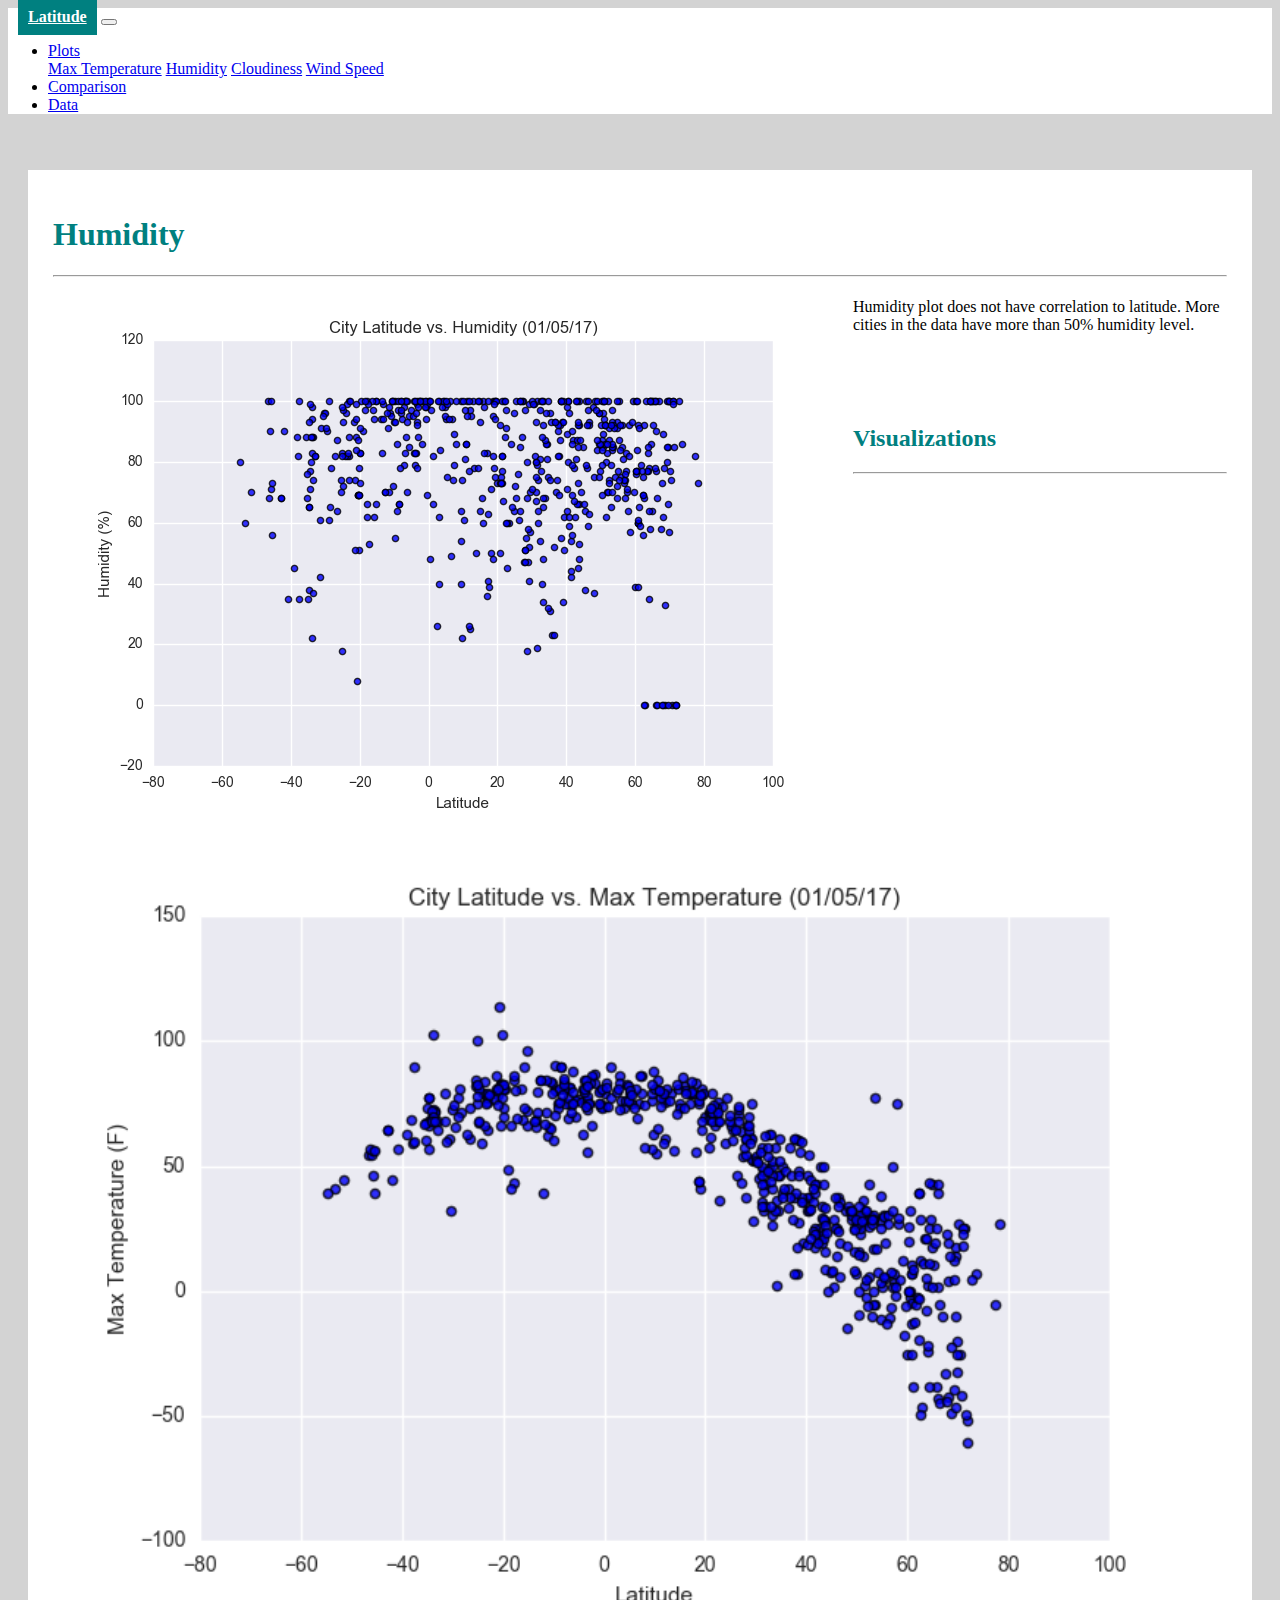
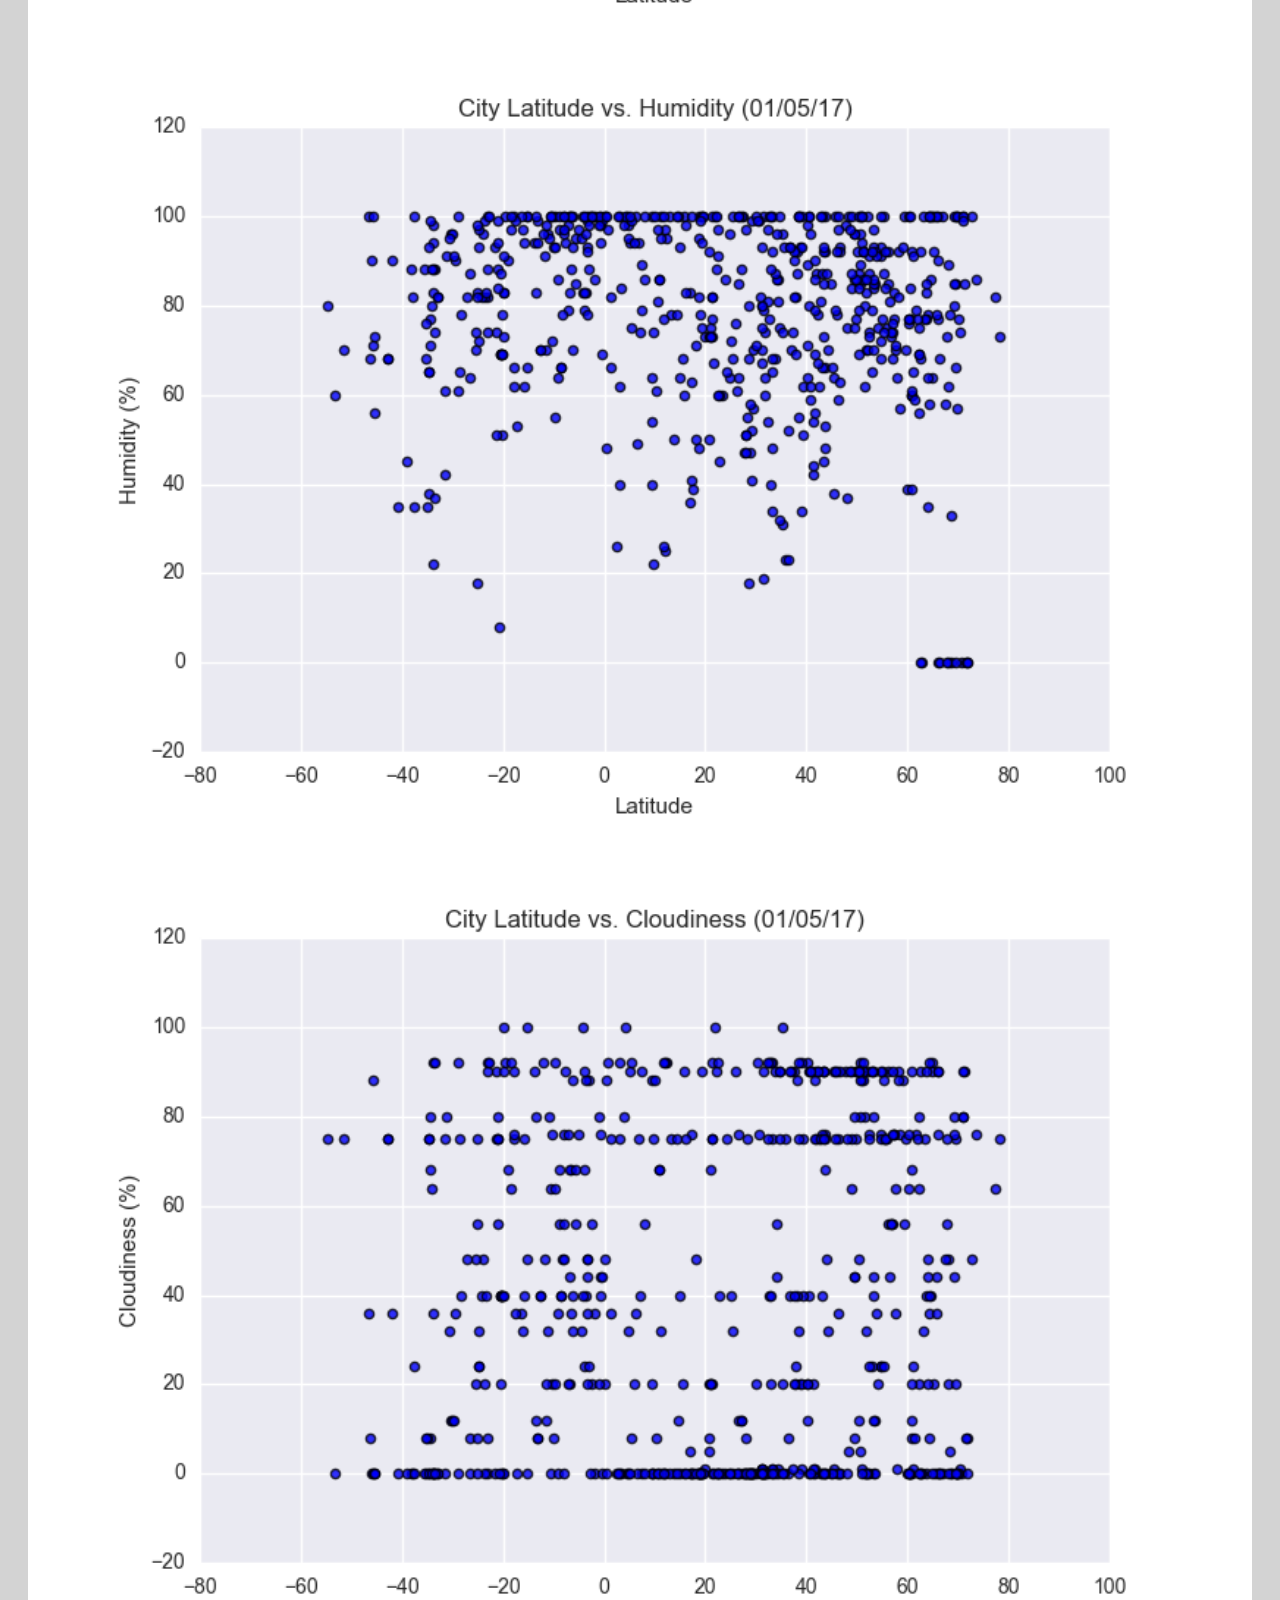
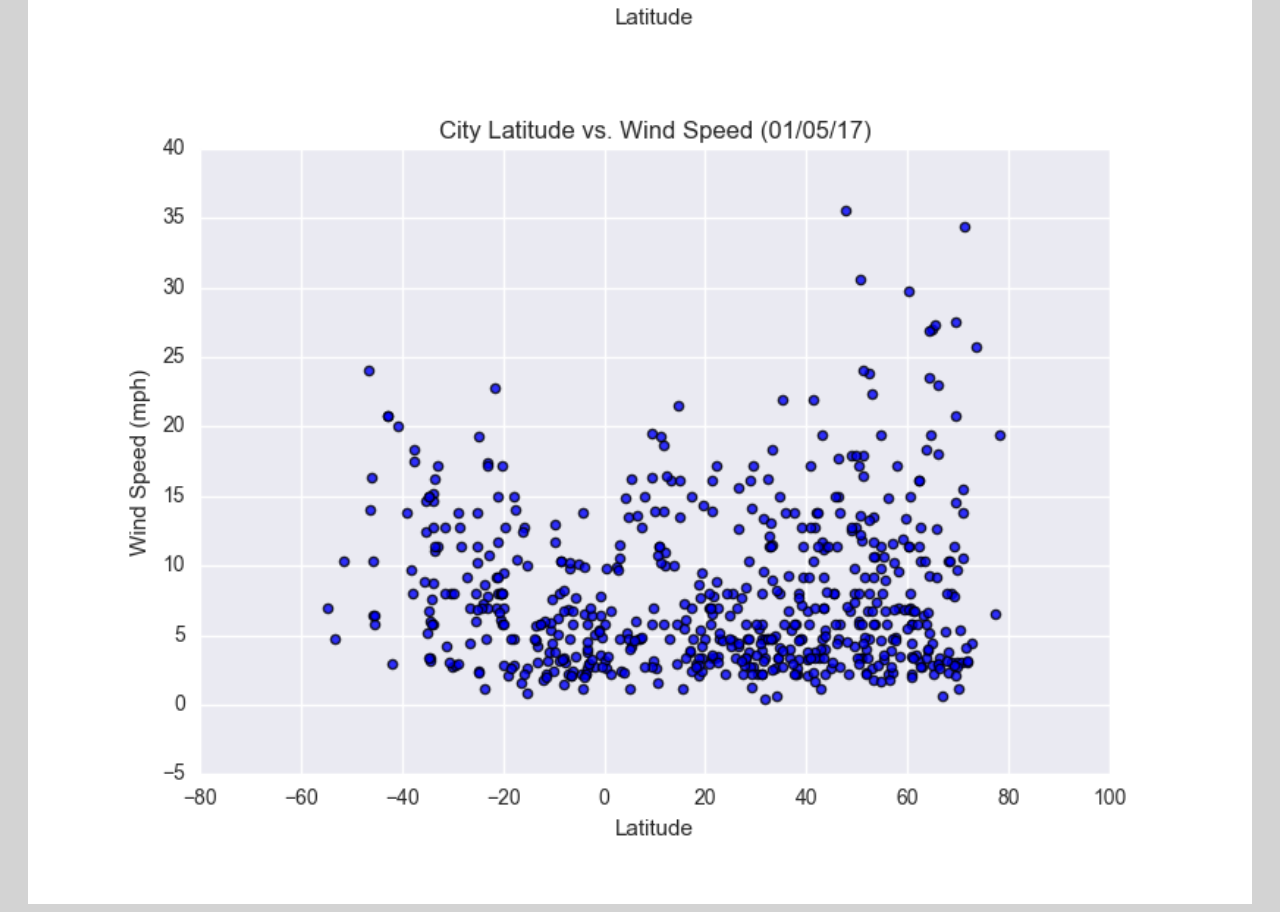
<file: WebVisualizations/humidity.html>
<!DOCTYPE html>
<html lang="en">

<head>
  <meta charset="UTF-8">
  <meta name="viewport" content="width=device-width, initial-scale=1.0">
  <link rel="stylesheet" href="https://stackpath.bootstrapcdn.com/bootstrap/4.5.0/css/bootstrap.min.css"
    integrity="sha384-9aIt2nRpC12Uk9gS9baDl411NQApFmC26EwAOH8WgZl5MYYxFfc+NcPb1dKGj7Sk" crossorigin="anonymous">
  <link rel="stylesheet" href="style.css">

  <title>Humidity</title>
</head>

<body>
  <!-- Navigation -->
  <!-- Information on Navbar from getbootstrap -->
  <nav class="navbar navbar-expand-lg navbar-light">
    <a class="navbar-brand" href="../index.html">Latitude</a>
    <button class="navbar-toggler" type="button" data-toggle="collapse" data-target="#navbarNavDropdown"
      aria-controls="navbarNavDropdown" aria-expanded="false" aria-label="Toggle navigation">
      <span class="navbar-toggler-icon"></span>
    </button>
    <div class="collapse navbar-collapse" id="navbarNavDropdown">
      <ul class="navbar-nav ml-auto">
        <li class="nav-item dropdown active">
          <a class="nav-link dropdown-toggle" href="#" id="navbarDropdownMenuLink" role="button" data-toggle="dropdown"
            aria-haspopup="true" aria-expanded="false">
            Plots
          </a>
          <div class="dropdown-menu" aria-labelledby="navbarDropdownMenuLink">
            <a class="dropdown-item" href="temperature.html">Max Temperature</a>
            <a class="dropdown-item" href="humidity.html">Humidity</a>
            <a class="dropdown-item" href="cloudiness.html">Cloudiness</a>
            <a class="dropdown-item" href="windspeed.html">Wind Speed</a>
          </div>
        </li>
        <li class="nav-item">
          <a class="nav-link" href="comparison.html">Comparison</a>
        </li>
        <li class="nav-item mr-4">
          <a class="nav-link" href="data.html">Data</a>
        </li>
      </ul>
    </div>
  </nav>

  <!-- Summary Content -->
  <div class="container">
    <div class="row">
      <div class="col-sm-12 col-md-7">
        <div class="box">
          <h1>Humidity</h1>
          <hr>
          <div class="col-12">
            <img class="img-thumbnail" src="assets/images/Fig2.png" widht="50%"
              alt="Scatterplot of City Latitude VS Humidity">
          </div>
          <p>Humidity plot does not have correlation to latitude. More cities in the data have more than 50% humidity
            level.</p>

        </div>
      </div>

      <!-- Visualizations -->
      <div class="col-md-5 col-sm-12">
        <div class=box>
          <h2>Visualizations</h1>
            <hr>
            <div class="row d-flex justify-content-center">
              <div class="col-4 col-md-6">
                <a href="temperature.html"><img src="assets/images/Fig1.png" width="100%"
                    alt="max temperature"></a>
              </div>

              <div class="col-4 col-md-6">
                <a href="humidity.html"><img src="assets/images/Fig2.png" width="100%"
                    alt="humidity"></a>
              </div>

              <div class="col-4 col-md-6">
                <a href="cloudiness.html"><img src="assets/images/Fig3.png" width="100%"
                    alt="cloudiness"></a>
              </div>

              <div class="col-4 col-md-6">
                <a href="windspeed.html"><img src="assets/images/Fig4.png" width="100%"
                    alt="wind speed"></a>
              </div>

            </div>
        </div>
      </div>

      <!-- Optional JavaScript -->
      <!-- jQuery first, then Popper.js, then Bootstrap JS -->
      <script src="https://code.jquery.com/jquery-3.5.1.slim.min.js"
        integrity="sha384-DfXdz2htPH0lsSSs5nCTpuj/zy4C+OGpamoFVy38MVBnE+IbbVYUew+OrCXaRkfj"
        crossorigin="anonymous"></script>
      <script src="https://cdn.jsdelivr.net/npm/popper.js@1.16.0/dist/umd/popper.min.js"
        integrity="sha384-Q6E9RHvbIyZFJoft+2mJbHaEWldlvI9IOYy5n3zV9zzTtmI3UksdQRVvoxMfooAo"
        crossorigin="anonymous"></script>
      <script src="https://stackpath.bootstrapcdn.com/bootstrap/4.5.0/js/bootstrap.min.js"
        integrity="sha384-OgVRvuATP1z7JjHLkuOU7Xw704+h835Lr+6QL9UvYjZE3Ipu6Tp75j7Bh/kR0JKI"
        crossorigin="anonymous"></script>
</body>

</html>
</file>
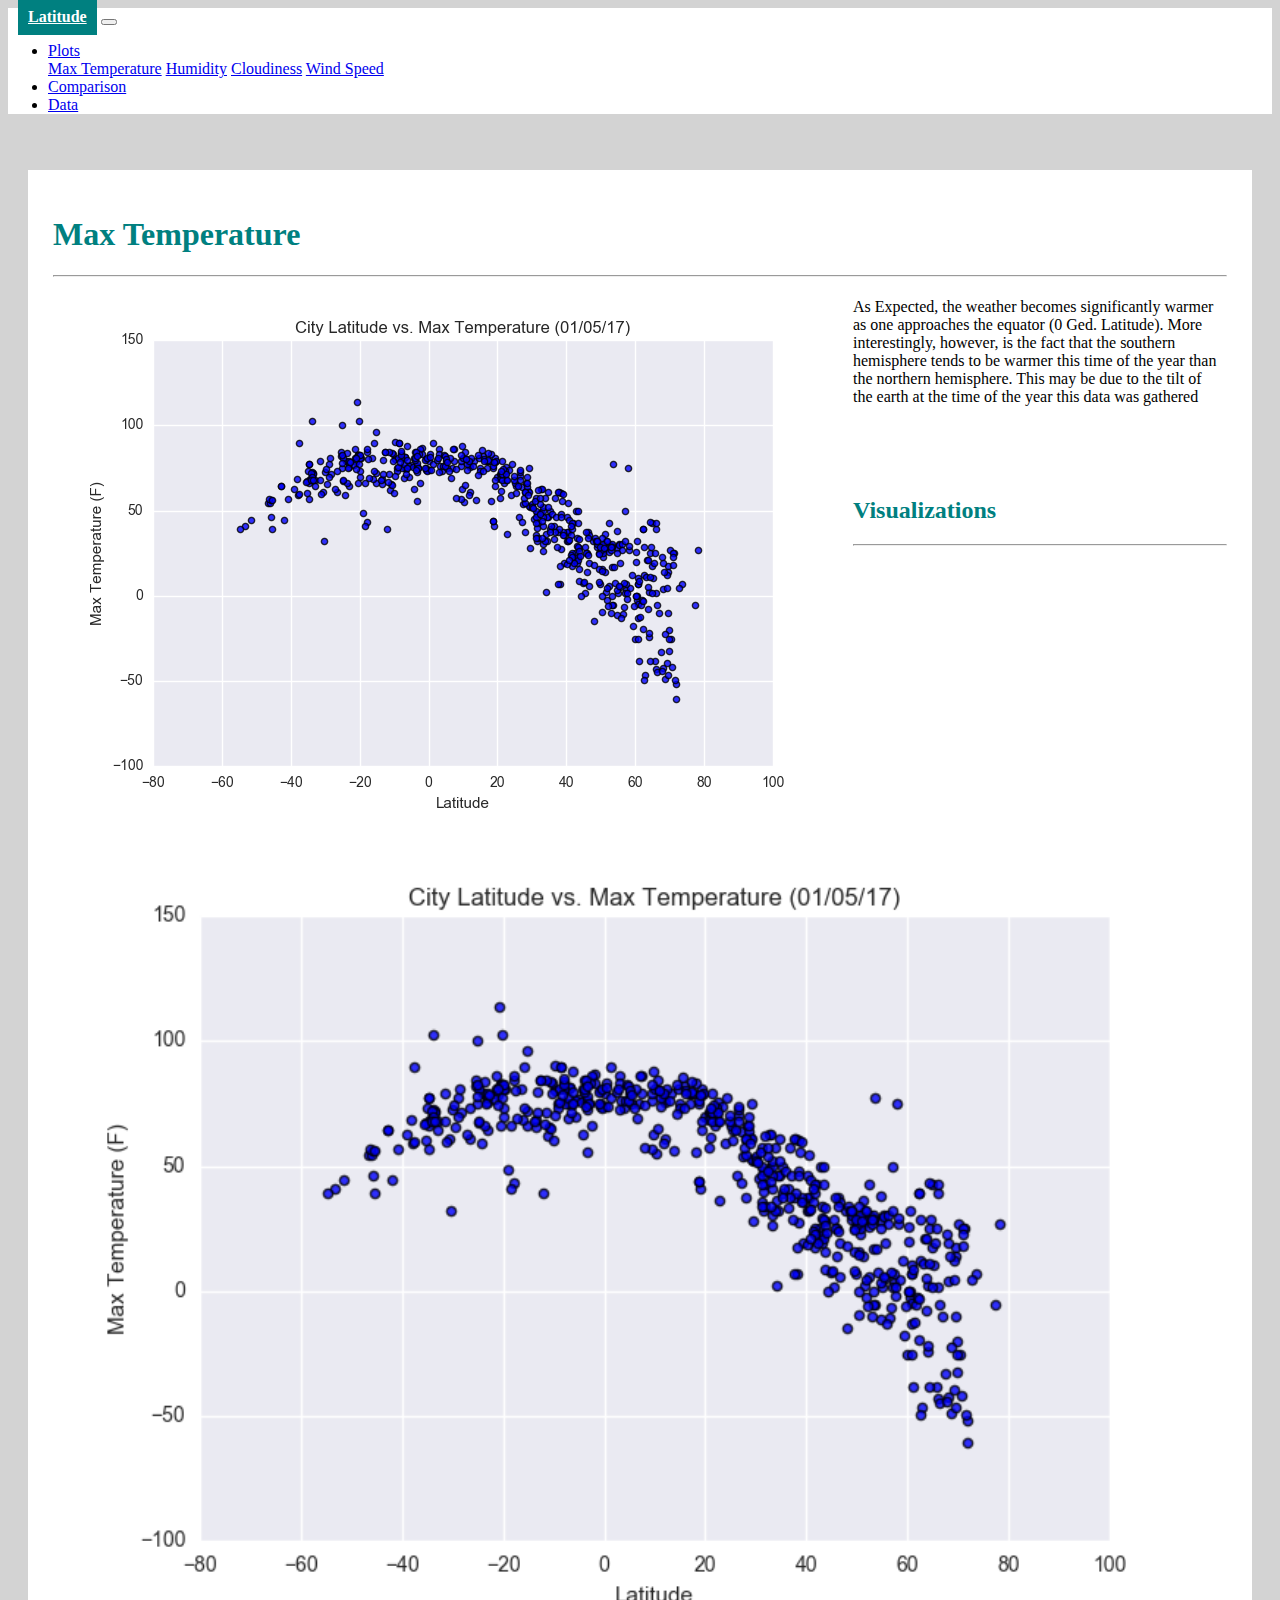
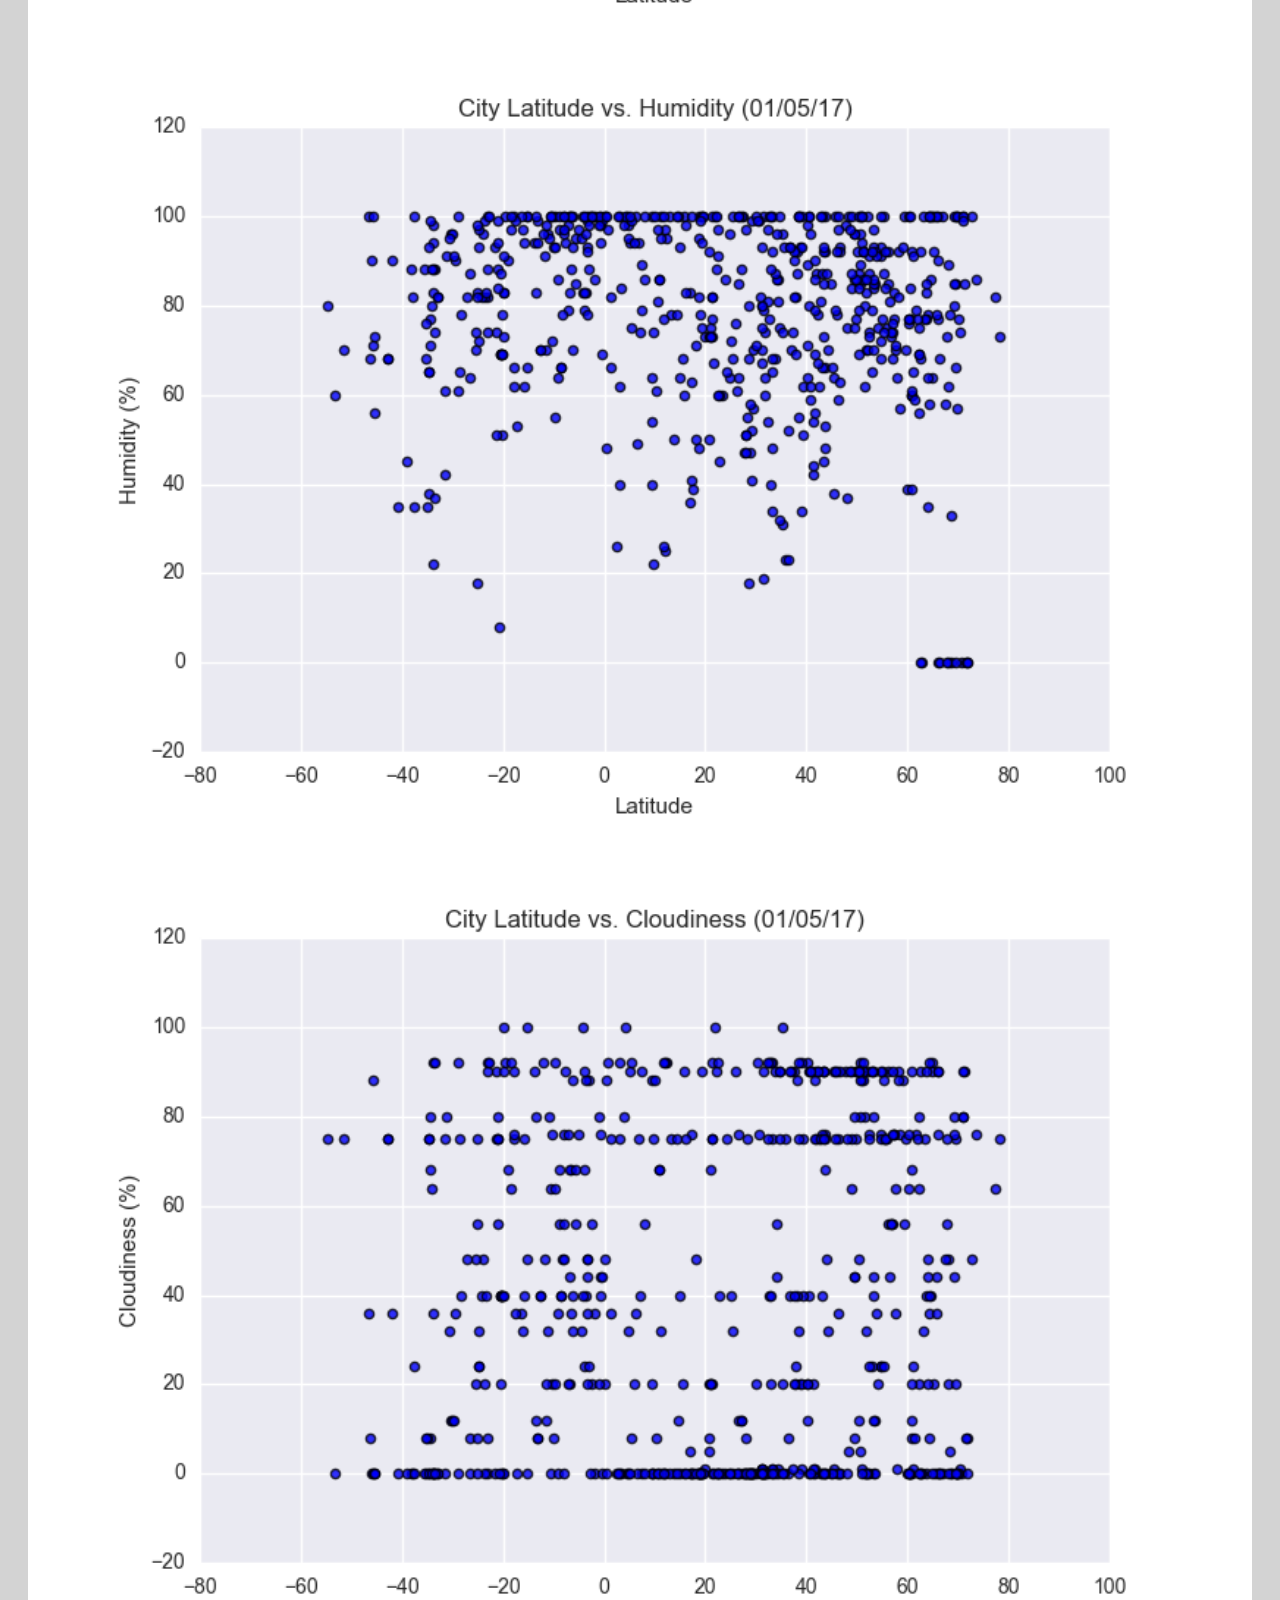
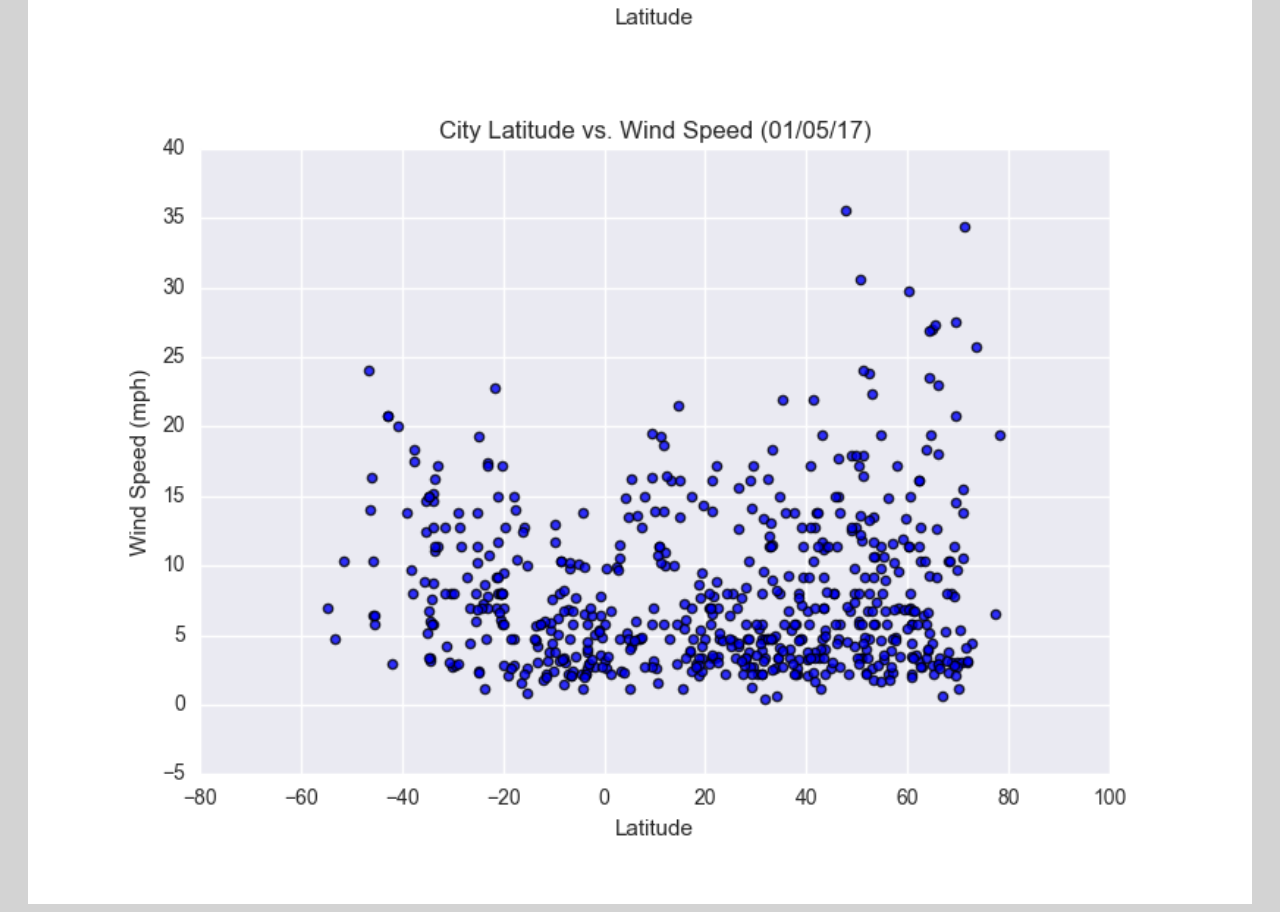
<file: WebVisualizations/temperature.html>
<!DOCTYPE html>
<html lang="en">

<head>
  <meta charset="UTF-8">
  <meta name="viewport" content="width=device-width, initial-scale=1.0">
  <link rel="stylesheet" href="https://stackpath.bootstrapcdn.com/bootstrap/4.5.0/css/bootstrap.min.css"
    integrity="sha384-9aIt2nRpC12Uk9gS9baDl411NQApFmC26EwAOH8WgZl5MYYxFfc+NcPb1dKGj7Sk" crossorigin="anonymous">
  <link rel="stylesheet" href="style.css">

  <title>Temperature</title>
</head>

<body>
  <!-- Navigation -->
  <!-- Information on Navbar from getbootstrap -->
  <nav class="navbar navbar-expand-lg navbar-light">
    <a class="navbar-brand" href="../index.html">Latitude</a>
    <button class="navbar-toggler" type="button" data-toggle="collapse" data-target="#navbarNavDropdown"
      aria-controls="navbarNavDropdown" aria-expanded="false" aria-label="Toggle navigation">
      <span class="navbar-toggler-icon"></span>
    </button>
    <div class="collapse navbar-collapse" id="navbarNavDropdown">
      <ul class="navbar-nav ml-auto">
        <li class="nav-item dropdown active">
          <a class="nav-link dropdown-toggle" href="#" id="navbarDropdownMenuLink" role="button" data-toggle="dropdown"
            aria-haspopup="true" aria-expanded="false">
            Plots
          </a>
          <div class="dropdown-menu" aria-labelledby="navbarDropdownMenuLink">
            <a class="dropdown-item" href="temperature.html">Max Temperature</a>
            <a class="dropdown-item" href="humidity.html">Humidity</a>
            <a class="dropdown-item" href="cloudiness.html">Cloudiness</a>
            <a class="dropdown-item" href="windspeed.html">Wind Speed</a>
          </div>
        </li>
        <li class="nav-item">
          <a class="nav-link" href="comparison.html">Comparison</a>
        </li>
        <li class="nav-item">
          <a class="nav-link" href="data.html">Data</a>
        </li>
      </ul>
    </div>
  </nav>

  <!-- Summary Content -->
  <div class="container">
    <div class="row">
      <div class="col-sm-12 col-md-7">
        <div class="box">
          <h1>Max Temperature</h1>
          <hr>
          <div class="col-12">
            <img class="img-thumbnail" src="assets/images/Fig1.png" widht="50%"
              alt="Scatterplot of City Latitude VS Max Temperature">
          </div>
          <p>As Expected, the weather becomes significantly warmer as one approaches the equator (0 Ged. Latitude).
              More interestingly, however, is the fact that the southern hemisphere tends to be warmer this time of the 
              year than the northern hemisphere. This may be due to the tilt of the earth at the time of the year
              this data was gathered</p>

          </div>
      </div>

      <!-- Visualizations -->
      <div class="col-md-5 col-sm-12">
        <div class=box>
          <h2>Visualizations</h1>
            <hr>
            <div class="row d-flex justify-content-center">
              <div class="col-4 col-md-6">
                <a href="temperature.html"><img src="assets/images/Fig1.png" width="100%"
                    alt="max temperature"></a>
              </div>

              <div class="col-4 col-md-6">
                <a href="humidity.html"><img src="assets/images/Fig2.png" width="100%"
                    alt="humidity"></a>
              </div>

              <div class="col-4 col-md-6">
                <a href="cloudiness.html"><img src="assets/images/Fig3.png" width="100%"
                    alt="cloudiness"></a>
              </div>

              <div class="col-4 col-md-6">
                <a href="windspeed.html"><img src="assets/images/Fig4.png" width="100%"
                    alt="wind speed"></a>
              </div>

            </div>
        </div>
      </div>

  <!-- Optional JavaScript -->
    <!-- jQuery first, then Popper.js, then Bootstrap JS -->
    <script src="https://code.jquery.com/jquery-3.5.1.slim.min.js"
        integrity="sha384-DfXdz2htPH0lsSSs5nCTpuj/zy4C+OGpamoFVy38MVBnE+IbbVYUew+OrCXaRkfj"
        crossorigin="anonymous"></script>
    <script src="https://cdn.jsdelivr.net/npm/popper.js@1.16.0/dist/umd/popper.min.js"
        integrity="sha384-Q6E9RHvbIyZFJoft+2mJbHaEWldlvI9IOYy5n3zV9zzTtmI3UksdQRVvoxMfooAo"
        crossorigin="anonymous"></script>
    <script src="https://stackpath.bootstrapcdn.com/bootstrap/4.5.0/js/bootstrap.min.js"
        integrity="sha384-OgVRvuATP1z7JjHLkuOU7Xw704+h835Lr+6QL9UvYjZE3Ipu6Tp75j7Bh/kR0JKI"
        crossorigin="anonymous"></script>
</body>

</html>
</file>
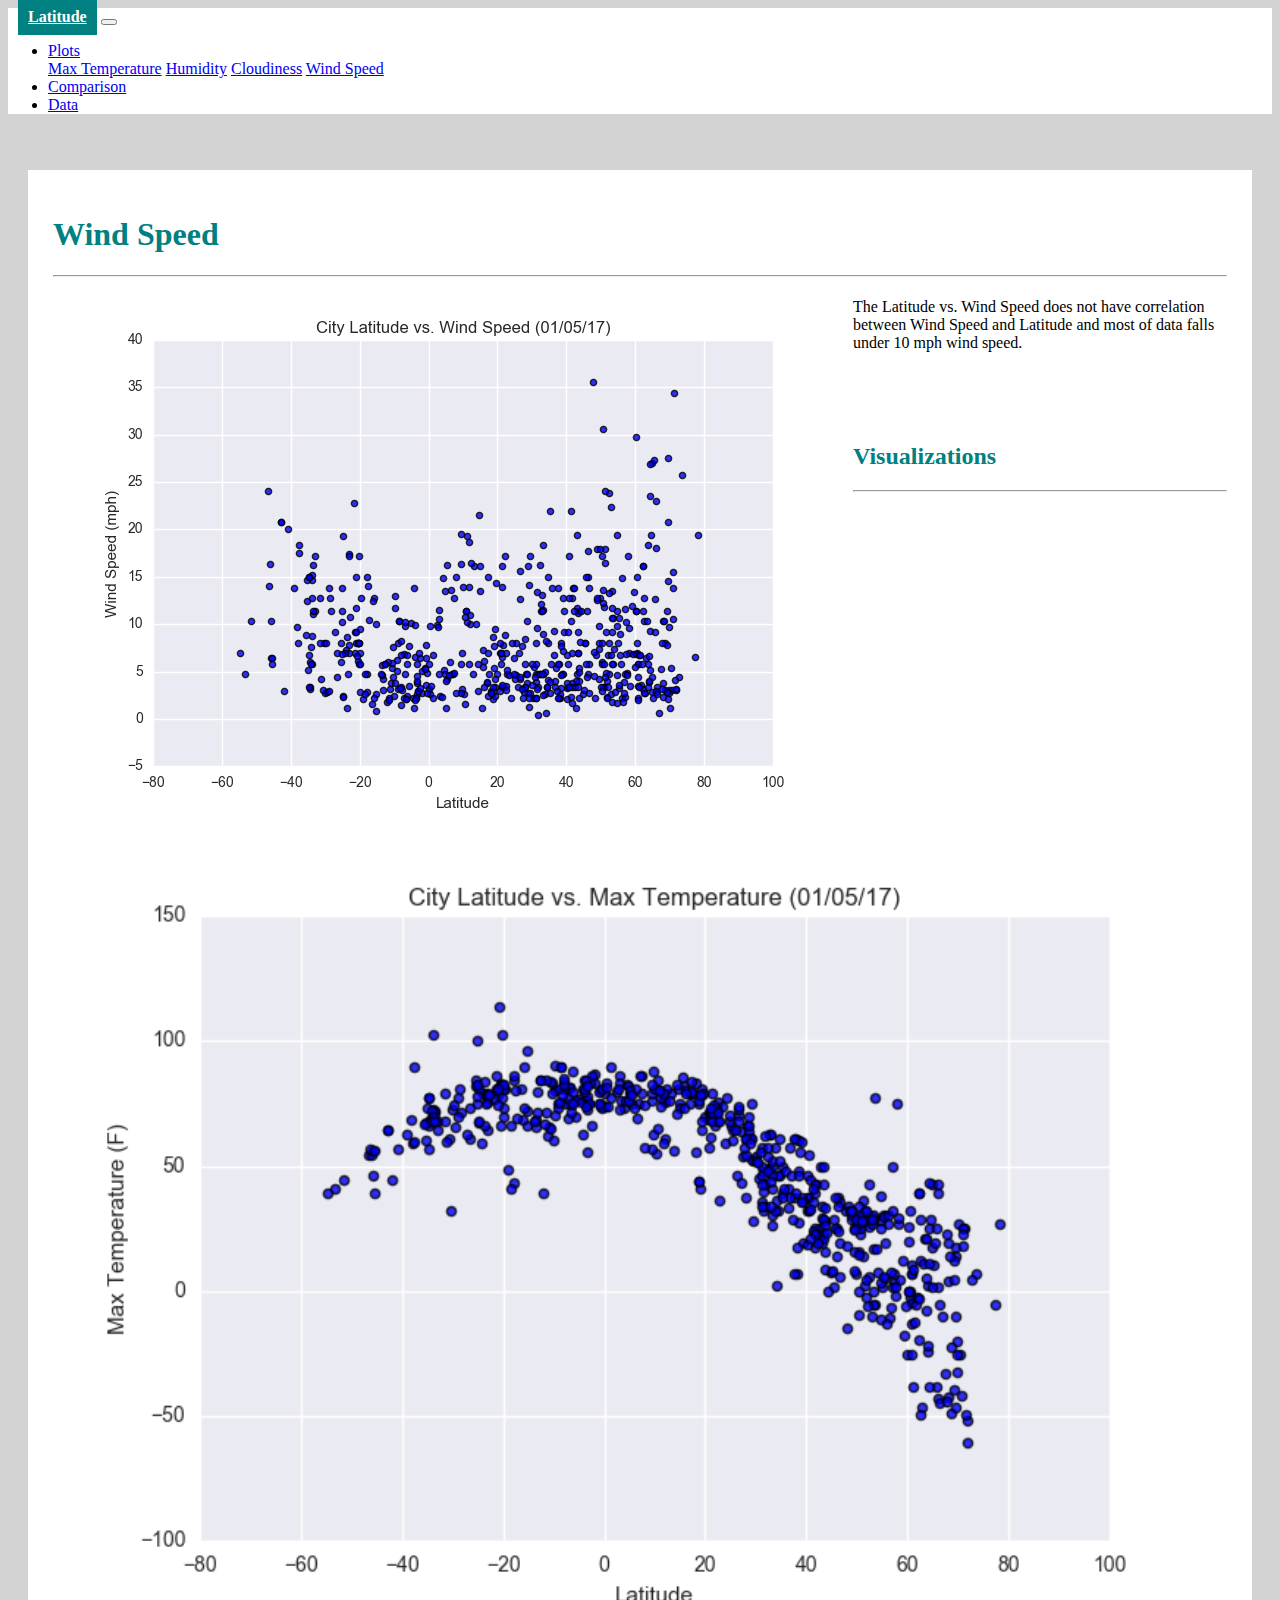
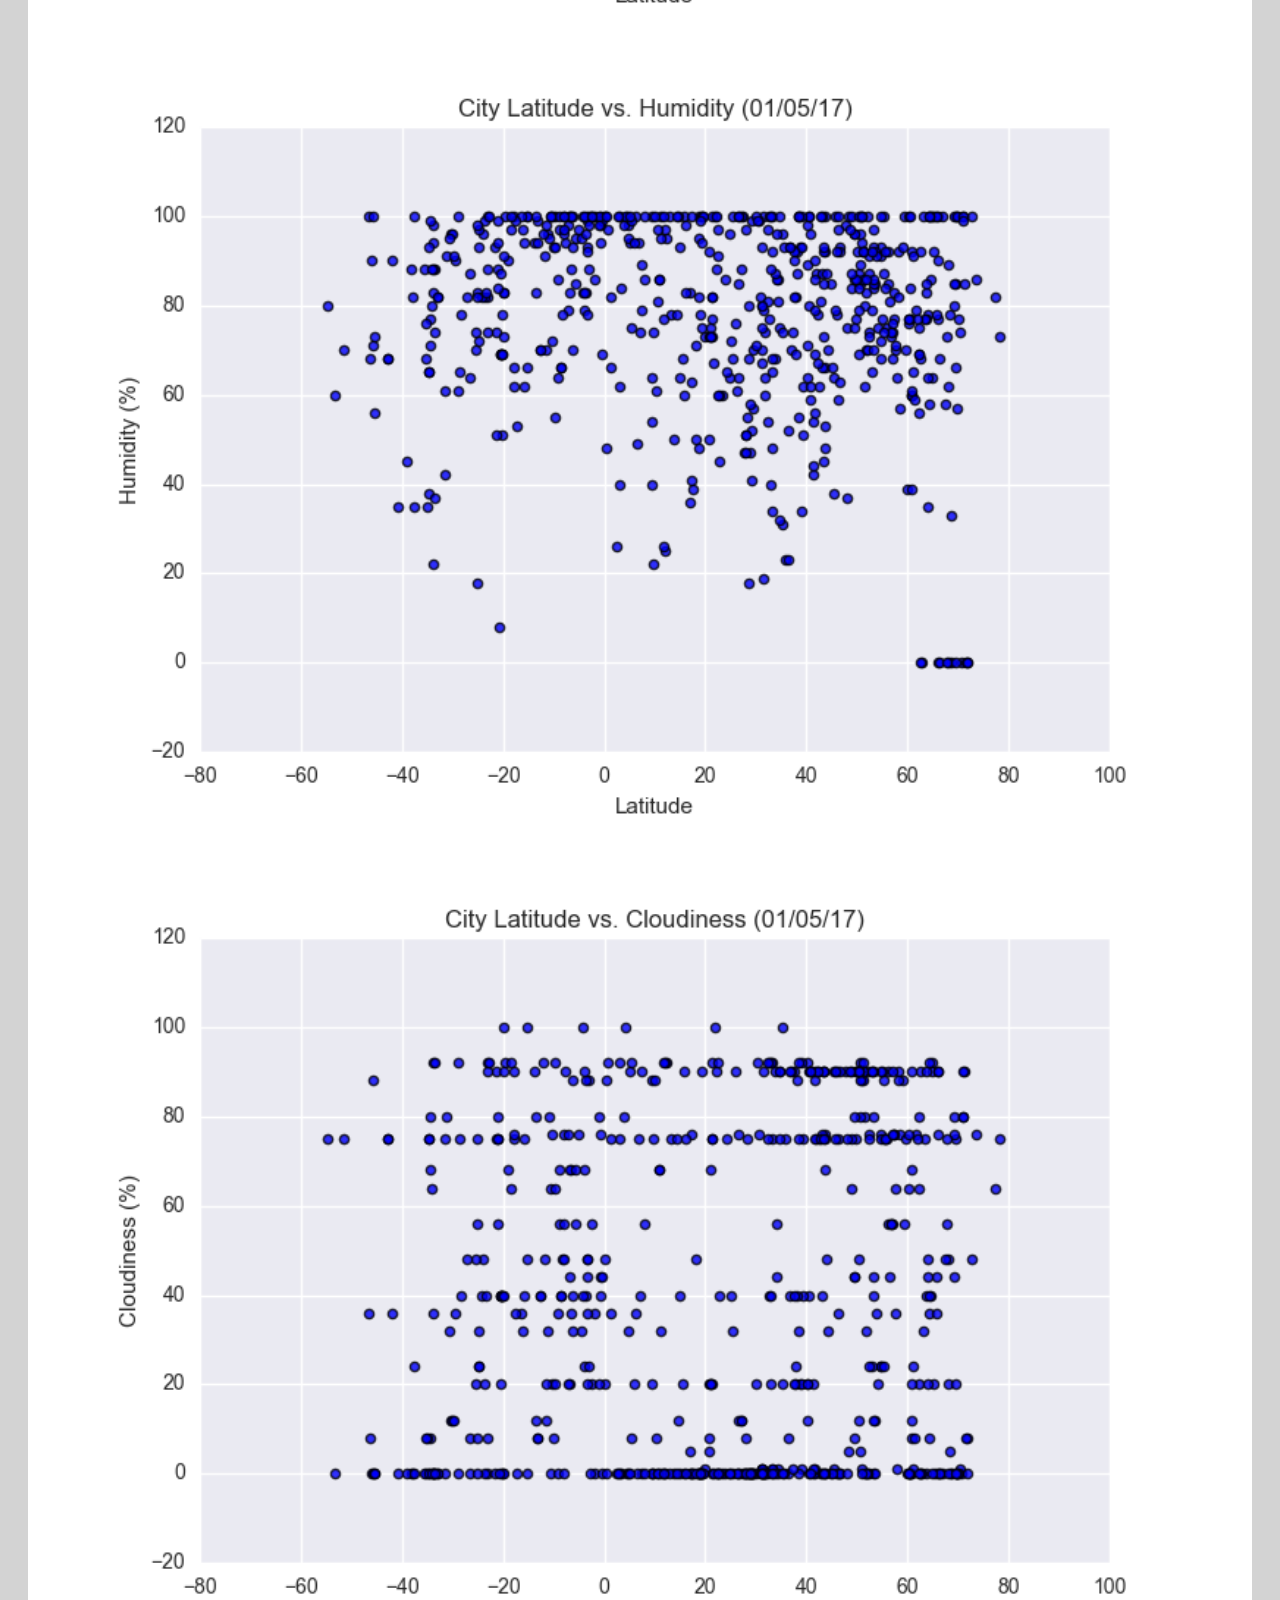
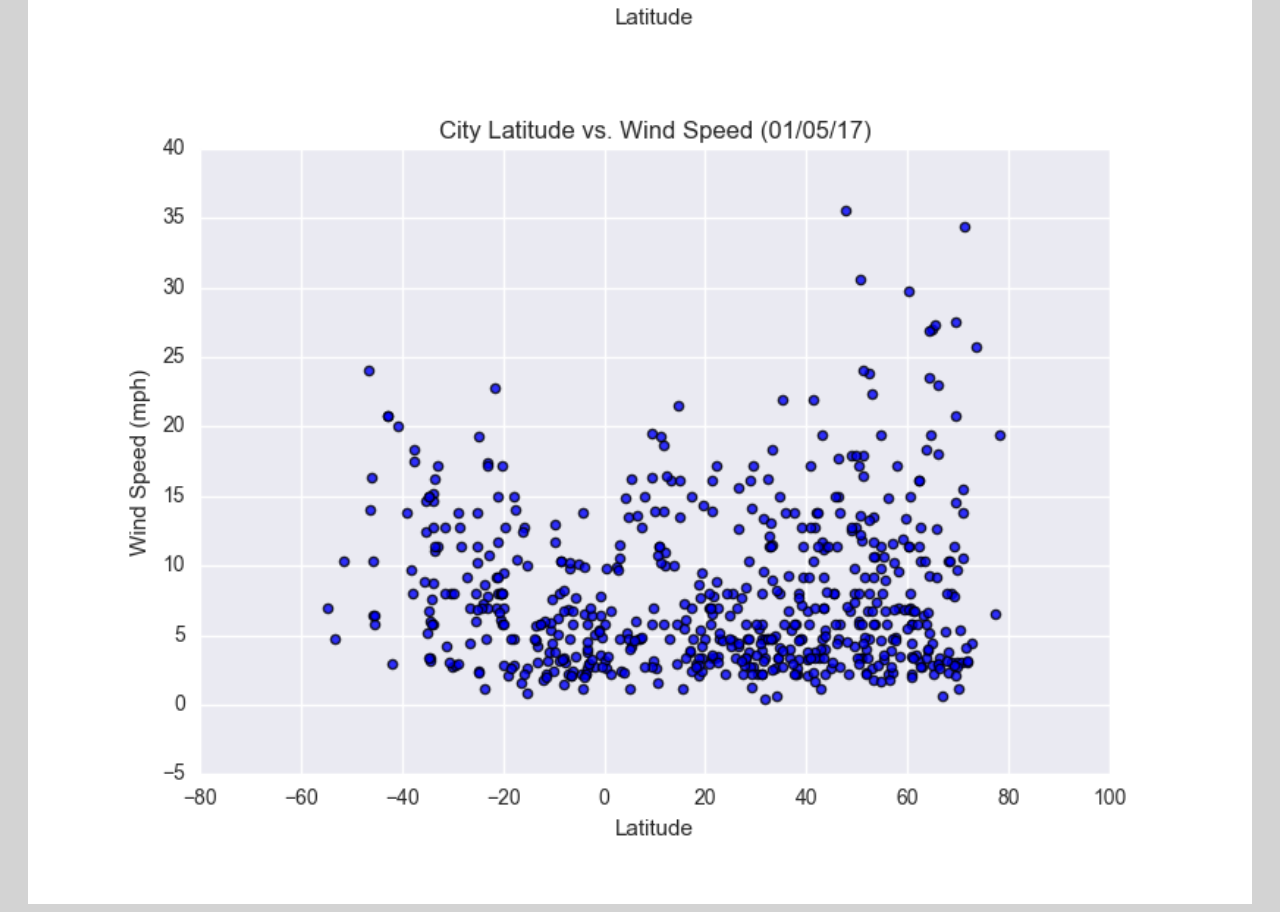
<file: WebVisualizations/windspeed.html>
<!DOCTYPE html>
<html lang="en">

<head>
  <meta charset="UTF-8">
  <meta name="viewport" content="width=device-width, initial-scale=1.0">
  <link rel="stylesheet" href="https://stackpath.bootstrapcdn.com/bootstrap/4.5.0/css/bootstrap.min.css"
    integrity="sha384-9aIt2nRpC12Uk9gS9baDl411NQApFmC26EwAOH8WgZl5MYYxFfc+NcPb1dKGj7Sk" crossorigin="anonymous">
  <link rel="stylesheet" href="style.css">

  <title>Wind Speed</title>
</head>

<body>
  <!-- Navigation -->
  <!-- Information on Navbar from getbootstrap -->
  <nav class="navbar navbar-expand-lg navbar-light">
    <a class="navbar-brand" href="../index.html">Latitude</a>
    <button class="navbar-toggler" type="button" data-toggle="collapse" data-target="#navbarNavDropdown"
      aria-controls="navbarNavDropdown" aria-expanded="false" aria-label="Toggle navigation">
      <span class="navbar-toggler-icon"></span>
    </button>
    <div class="collapse navbar-collapse" id="navbarNavDropdown">
      <ul class="navbar-nav ml-auto">
        <li class="nav-item dropdown active">
          <a class="nav-link dropdown-toggle" href="#" id="navbarDropdownMenuLink" role="button" data-toggle="dropdown"
            aria-haspopup="true" aria-expanded="false">
            Plots
          </a>
          <div class="dropdown-menu" aria-labelledby="navbarDropdownMenuLink">
            <a class="dropdown-item" href="temperature.html">Max Temperature</a>
            <a class="dropdown-item" href="humidity.html">Humidity</a>
            <a class="dropdown-item" href="cloudiness.html">Cloudiness</a>
            <a class="dropdown-item" href="windspeed.html">Wind Speed</a>
          </div>
        </li>
        <li class="nav-item">
          <a class="nav-link" href="comparison.html">Comparison</a>
        </li>
        <li class="nav-item">
          <a class="nav-link" href="data.html">Data</a>
        </li>
      </ul>
    </div>
  </nav>

  <!-- Summary Content -->
  <div class="container">
    <div class="row">
      <div class="col-sm-12 col-md-7">
        <div class="box">
          <h1>Wind Speed</h1>
          <hr>
          <div class="col-12">
            <img class="img-thumbnail" src="assets/images/Fig4.png" widht="50%"
              alt="Scatterplot of City Latitude VS Windspeed">
          </div>
          <p>The Latitude vs. Wind Speed does not have correlation between Wind Speed
            and Latitude and most of data falls under 10 mph wind speed.</p>

          </div>
      </div>

      <!-- Visualizations -->
      <div class="col-md-5 col-sm-12">
        <div class=box>
          <h2>Visualizations</h1>
            <hr>
            <div class="row d-flex justify-content-center">
              <div class="col-4 col-md-6">
                <a href="temperature.html"><img src="assets/images/Fig1.png" width="100%"
                    alt="max temperature"></a>
              </div>

              <div class="col-4 col-md-6">
                <a href="humidity.html"><img src="assets/images/Fig2.png" width="100%"
                    alt="humidity"></a>
              </div>

              <div class="col-4 col-md-6">
                <a href="cloudiness.html"><img src="assets/images/Fig3.png" width="100%"
                    alt="cloudiness"></a>
              </div>

              <div class="col-4 col-md-6">
                <a href="windspeed.html"><img src="assets/images/Fig4.png" width="100%"
                    alt="wind speed"></a>
              </div>

            </div>
        </div>
      </div>

  <!-- Optional JavaScript -->
    <!-- jQuery first, then Popper.js, then Bootstrap JS -->
    <script src="https://code.jquery.com/jquery-3.5.1.slim.min.js"
        integrity="sha384-DfXdz2htPH0lsSSs5nCTpuj/zy4C+OGpamoFVy38MVBnE+IbbVYUew+OrCXaRkfj"
        crossorigin="anonymous"></script>
    <script src="https://cdn.jsdelivr.net/npm/popper.js@1.16.0/dist/umd/popper.min.js"
        integrity="sha384-Q6E9RHvbIyZFJoft+2mJbHaEWldlvI9IOYy5n3zV9zzTtmI3UksdQRVvoxMfooAo"
        crossorigin="anonymous"></script>
    <script src="https://stackpath.bootstrapcdn.com/bootstrap/4.5.0/js/bootstrap.min.js"
        integrity="sha384-OgVRvuATP1z7JjHLkuOU7Xw704+h835Lr+6QL9UvYjZE3Ipu6Tp75j7Bh/kR0JKI"
        crossorigin="anonymous"></script>
</body>

</html>
</file>
<file: WebVisualizations/style.css>
.navbar {
    background-color: white;
    padding-top:0px;
    padding-bottom: 0px;
    }

.navbar-brand {
    color: white;
    font-weight: bold;
    font-family: 'Times New Roman', Times, serif;
    background-color: teal;
    padding: 10px;
    margin-left: 10px; 
    }
    
body {
    background-color: lightgray;
    }

.container {
    padding-left: 20px;
    padding-right: 20px;
    padding-top: 40px;
    }

.img-thumbnail {
    float: left;
    border: none;
    }

h1, h2, h3 {
    color: teal;
    font-weight: bold;
    font-family: 'Times New Roman', Times, serif;
    text-align: left;
    }

p {
    font-family: Georgia, 'Times New Roman', Times, serif;
    padding:5px;
    }

.box {
    background-color: white;
    padding: 25px;
}


/* small screen adjustments*/
@media(max-width:700px){
    .navbar {
        background-color: teal;
        padding: inherit;   
    }
    
    body {
        background-color:white;
    }
    
    .navbar-collapse {
        background-color: white;
    }
    
}
</file>
